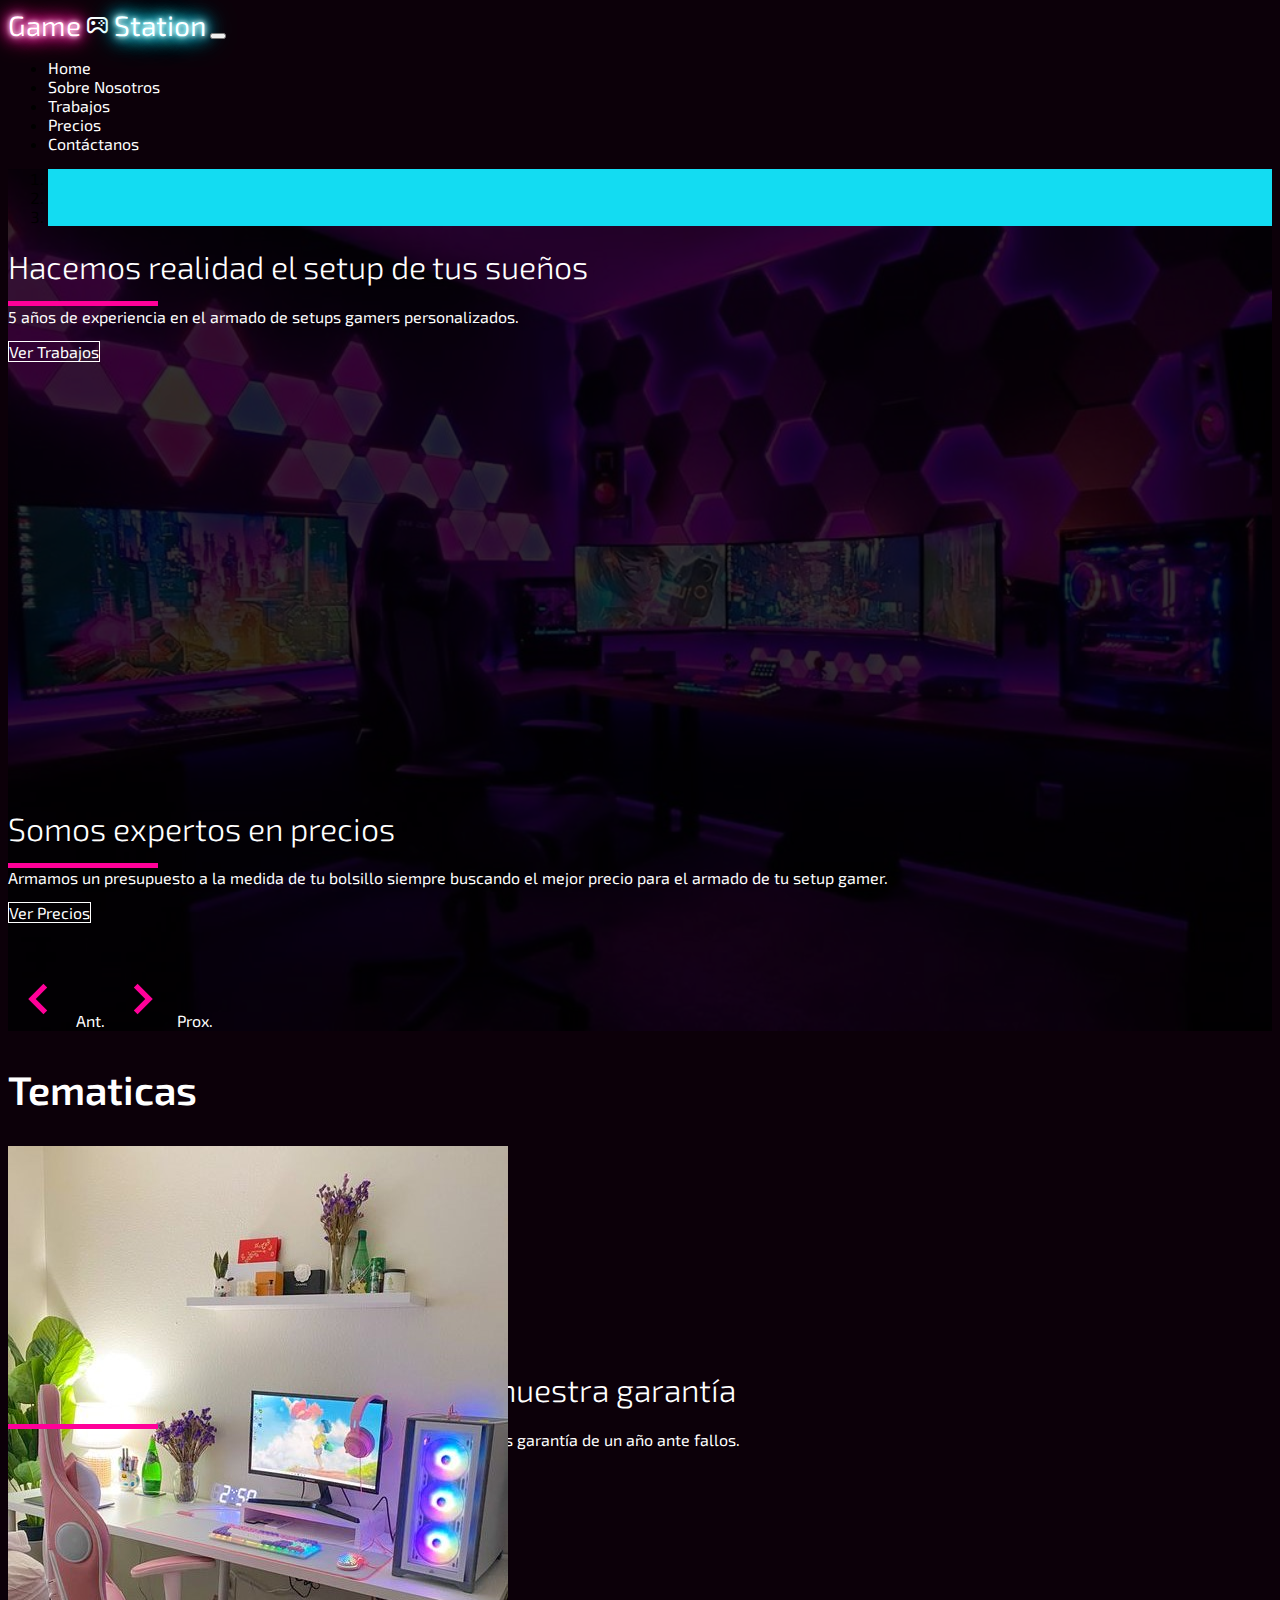
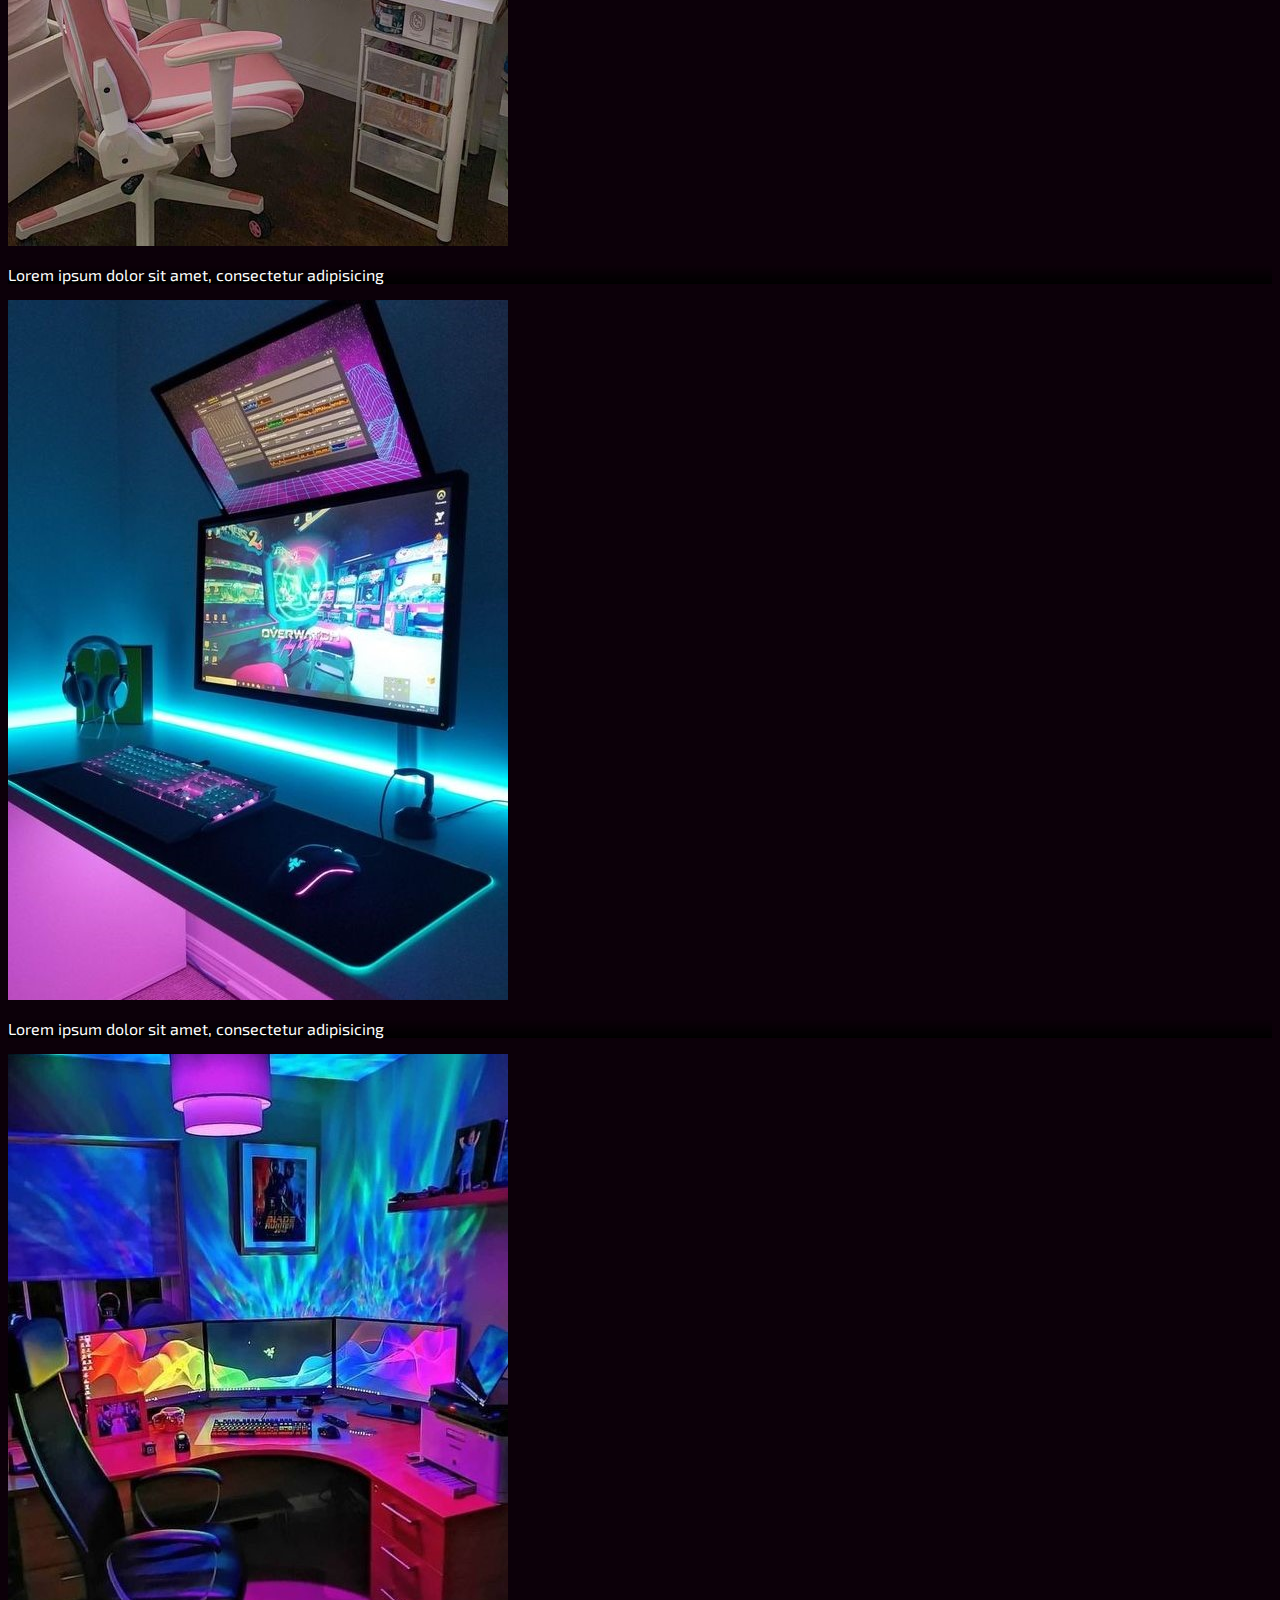
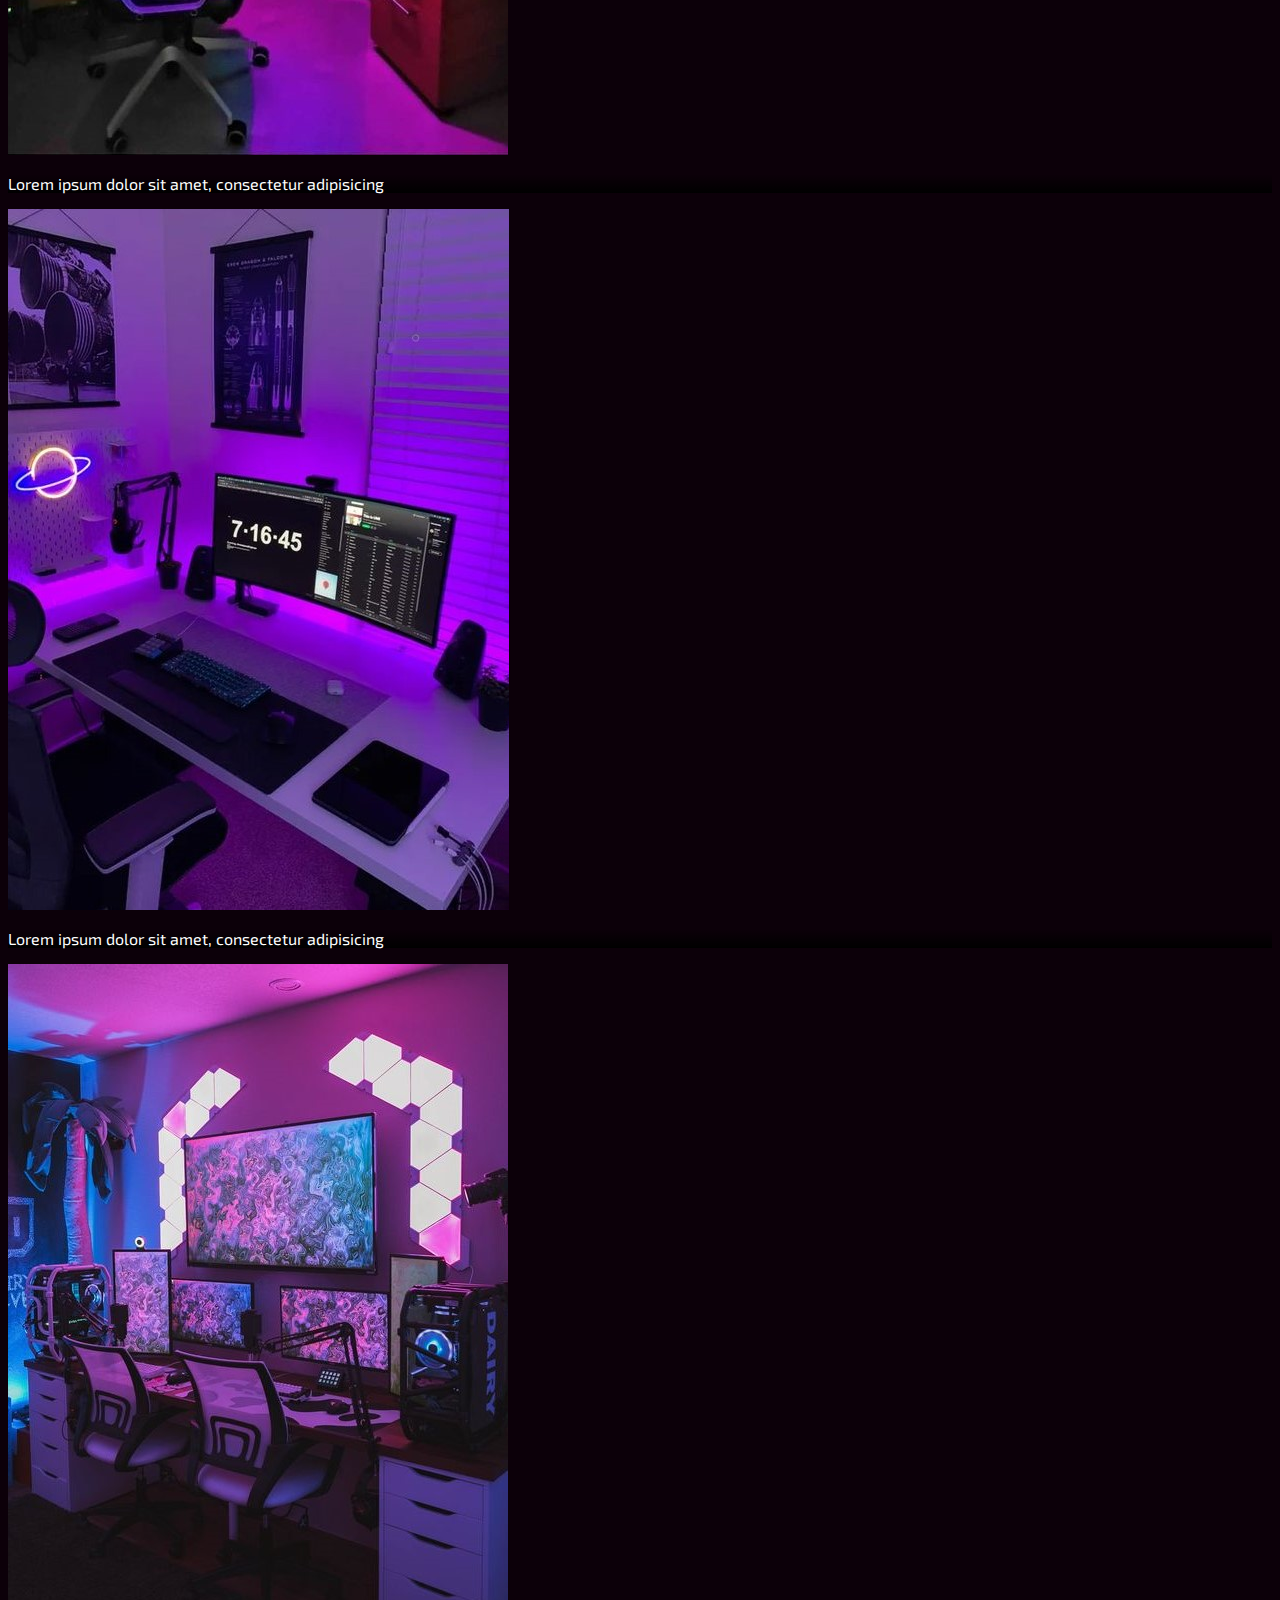
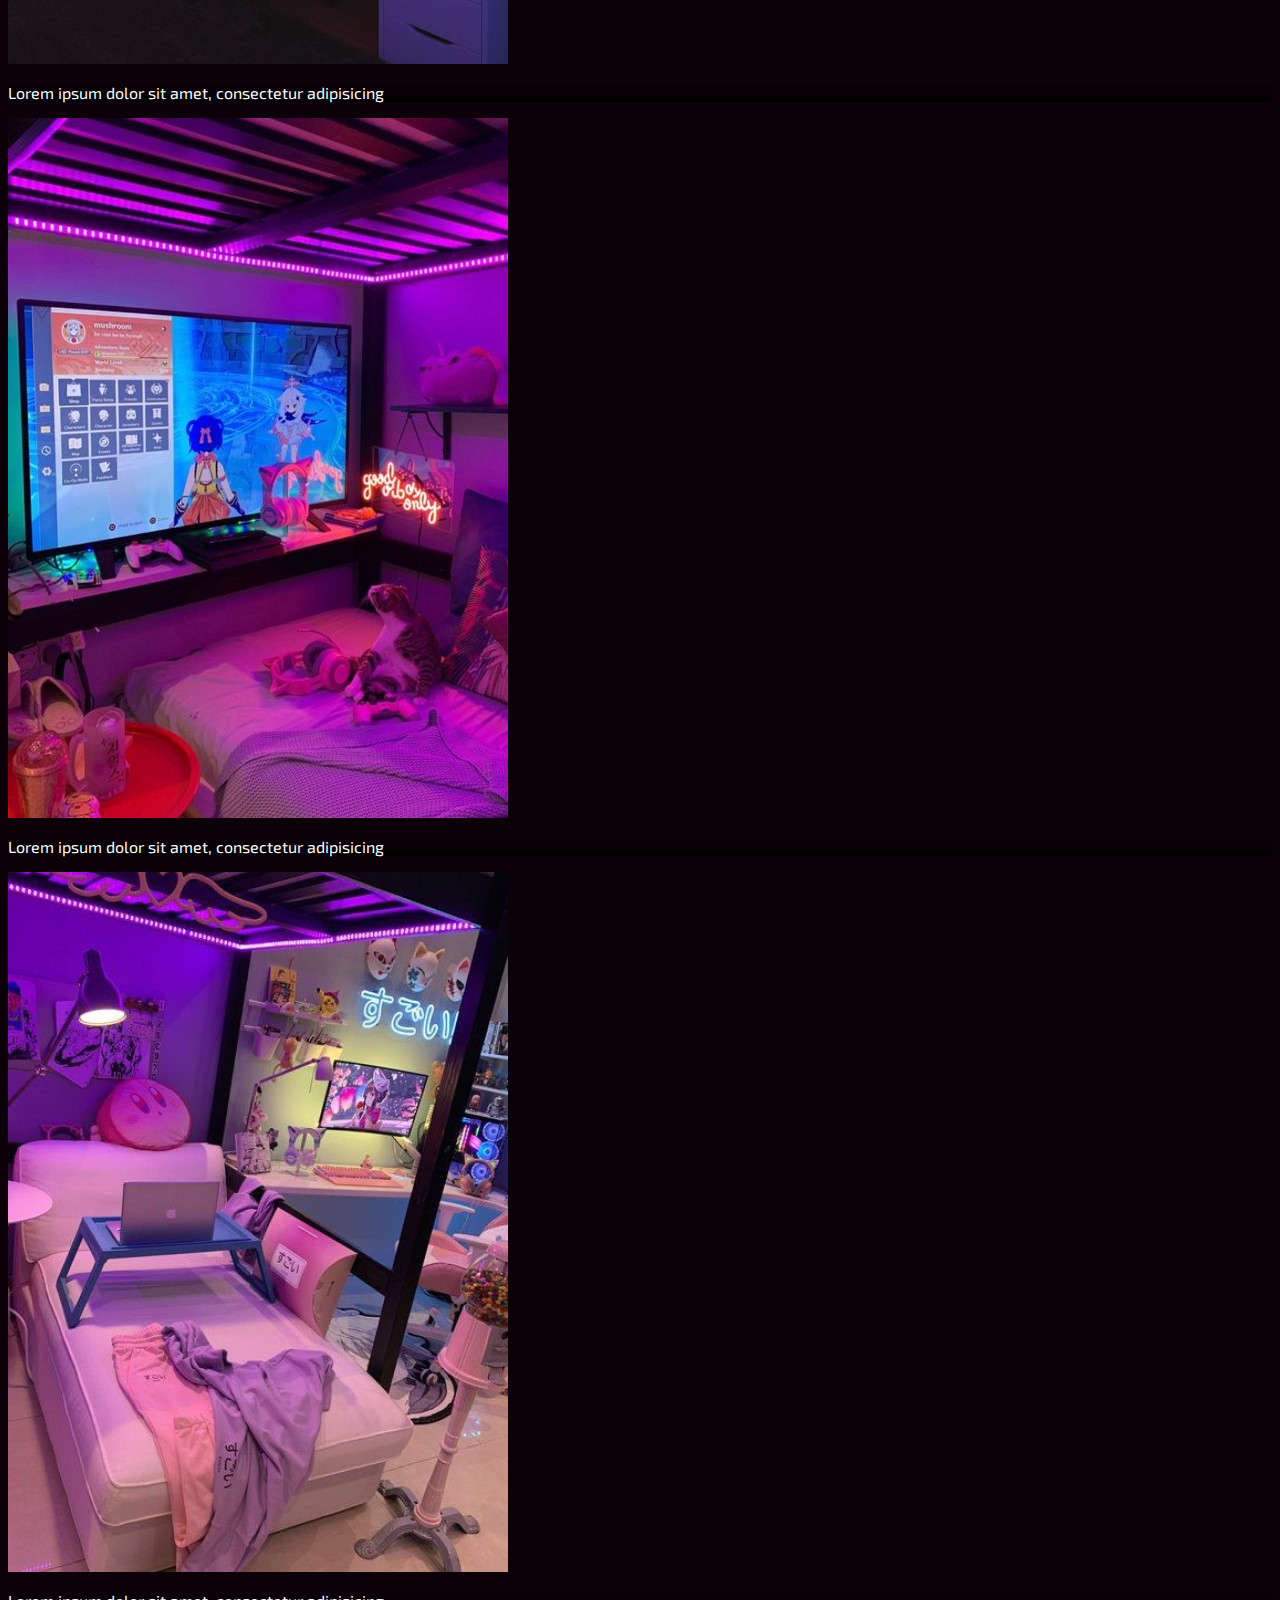
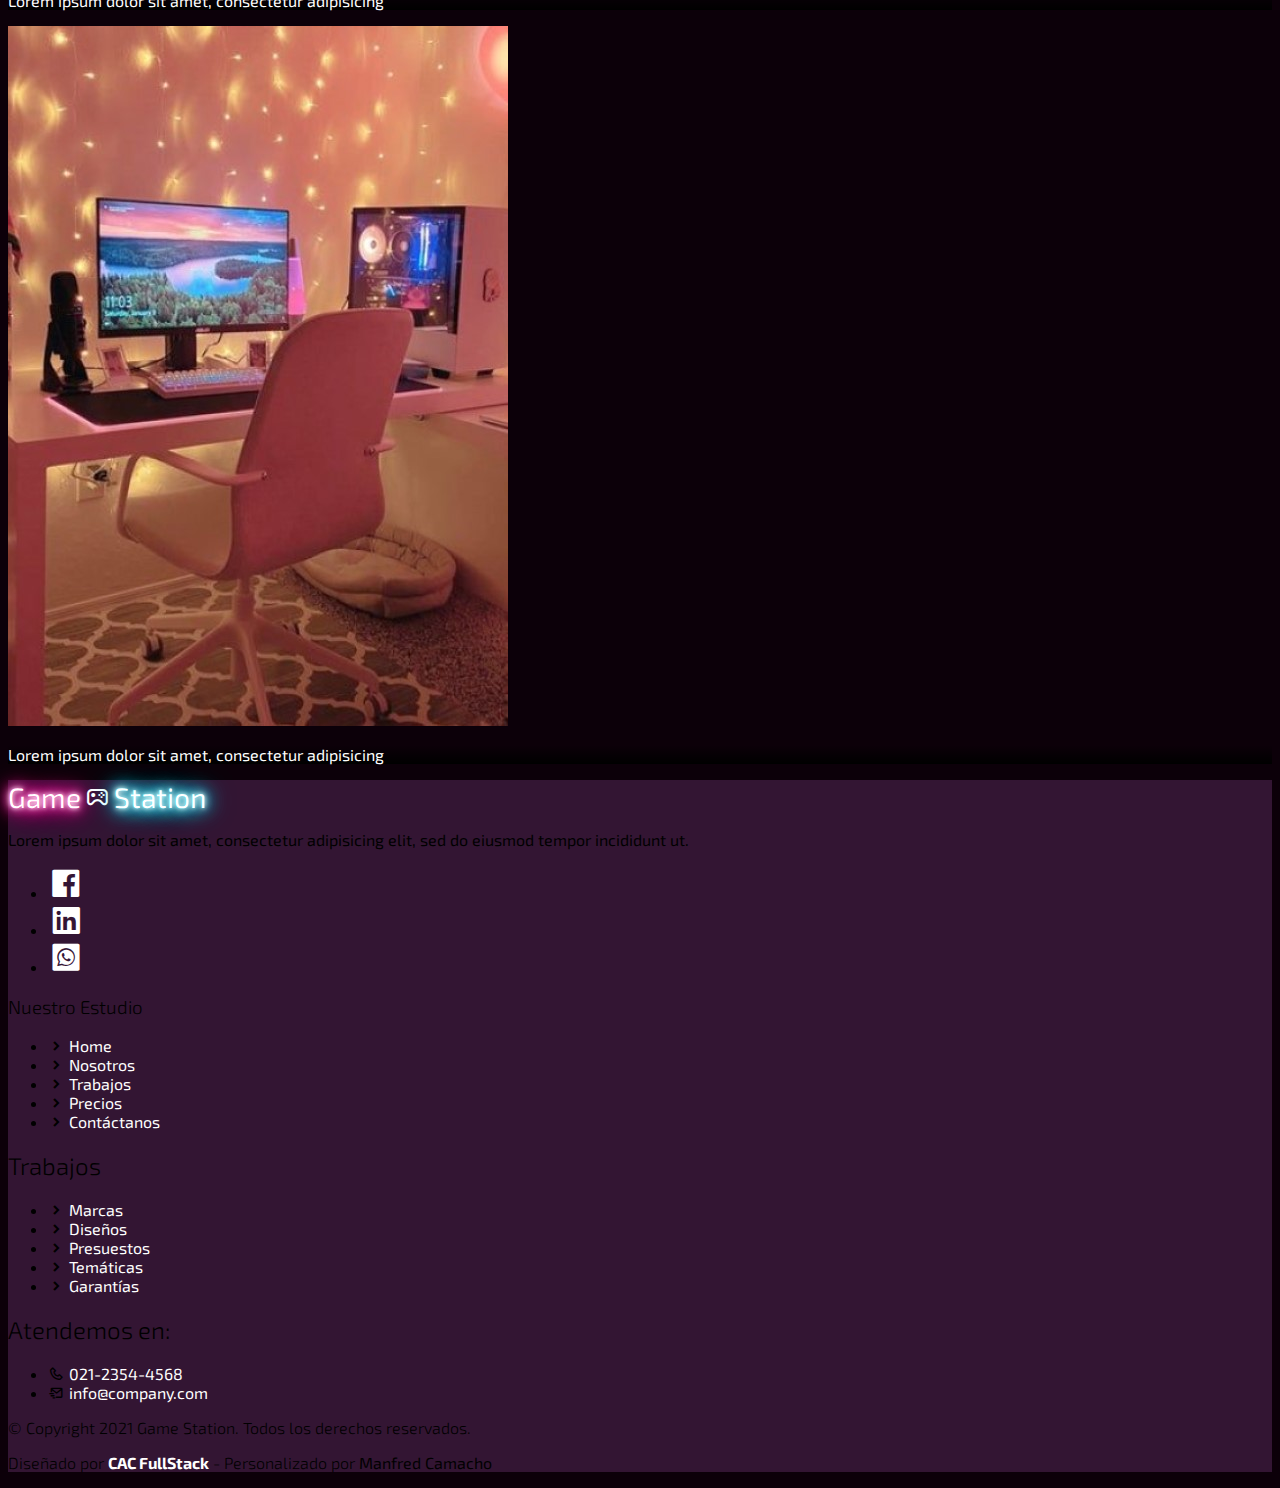
<file: index.html>
<!DOCTYPE html>     
<html lang="es">
<head>
  <title>Gamer Station</title>
    <meta charset="utf-8">
    <meta name="viewport" content="width=device-width, initial-scale=1">  
	<!----- icono para apple y safari --> 
    <link rel="apple-touch-icon" href="assets/img/apple-icon.png">
    <link rel="shortcut icon" type="image/x-icon" href="assets/img/favicon.ico">
    <!----- end -->
    <link href="https://cdn.jsdelivr.net/npm/bootstrap@5.0.0-beta1/dist/css/bootstrap.min.css" rel="stylesheet" integrity="sha384-giJF6kkoqNQ00vy+HMDP7azOuL0xtbfIcaT9wjKHr8RbDVddVHyTfAAsrekwKmP1" crossorigin="anonymous">
    <link href="assets/css/boxicon.min.css" rel="stylesheet">
    <link rel="preconnect" href="https://fonts.gstatic.com">
    <link href="https://fonts.googleapis.com/css2?family=Exo+2:wght@300;400;600&display=swap" rel="stylesheet">
    <link rel="stylesheet" href="assets/css/estilos.css">
</head>
<body>

    <nav id="main_nav" class="navbar navbar-expand-lg navbar-dark shadow">
        <div class="container d-flex justify-content-between align-items-center">
            <a class="navbar-brand d-flex align-items-center" href="index.html">
                <span class="tc-theme-white h3 neonText-red">Game</span>
                <i class='bx bx-joystick bx-sm tc-theme-white'></i>
                <span class="tc-theme-white neonText-blue h3">Station</span>
            </a>
			
  	        <button class="navbar-toggler border-0 " 
				type="button" data-bs-toggle="collapse" 
				data-bs-target="#navbar-toggler-success" 
				aria-controls="navbarSupportedContent" 
				aria-expanded="false" 
				aria-label="Toggle navigation">
				<span class="navbar-toggler-icon tc-theme-white">
				</span>
            </button>

            <div class="collapse navbar-collapse" id="navbar-toggler-success">
  		        <div class="flex-fill mx-xl-5 mb-2">
 	                <ul class="nav navbar-nav d-flex justify-content-between mx-xl-5 text-center">
                        <li class="nav-item">
                            <a class="nav-link px-3" href="index.html">Home</a>
                        </li>
                        <li class="nav-item">
                            <a class="nav-link px-3" href="about.html">Sobre Nosotros</a>
                        </li>
                        <li class="nav-item">
                            <a class="nav-link px-3" href="work.html">Trabajos</a>
                        </li>
                        <li class="nav-item">
                            <a class="nav-link px-3" href="pricing.html">Precios</a>
                        </li>
                        <li class="nav-item">
                            <a class="nav-link px-3" href="contact.html">Contáctanos</a>
                        </li>
                    </ul>
                </div>
            </div>
        </div>
    </nav>

    <div class="banner-wrapper">
        <div id="index_banner" class="banner-vertical-center-index container-fluid pt-5">
            <div id="carouselExampleIndicators" class="carousel slide" data-bs-ride="carousel">
                <ol class="carousel-indicators">
                    <li data-bs-target="#carouselExampleIndicators" data-bs-slide-to="0" class="active"></li>
                    <li data-bs-target="#carouselExampleIndicators" data-bs-slide-to="1"></li>
                    <li data-bs-target="#carouselExampleIndicators" data-bs-slide-to="2" ></li>
                </ol>				
                <div class="carousel-inner">
                    <div class="carousel-item active">
                        <div class="py-5 row d-flex align-items-center">
                            <div class="banner-content col-lg-8 col-8 offset-2 m-lg-auto text-left py-5 pb-5">
                                <h1 class="banner-heading h1 tc-theme-white display-3 mb-0 pb-5 mx-0 px-0 light-300 typo-space-line">
                                    Hacemos realidad el setup de tus sueños
                                </h1>
                                <p class="banner-body tc-theme-white py-3 mx-0 px-0">
                                    5 años de experiencia en el armado de setups gamers personalizados.
                                </p> 
                                <a class="banner-button btn btn-lg px-4 neon-link" href="work.html">Ver Trabajos</a>
                            </div>
                        </div>
                    </div>

                    <div class="carousel-item">
                        <div class="py-5 row d-flex align-items-center">
                            <div class="banner-content col-lg-8 col-8 offset-2 m-lg-auto text-left py-5 pb-5">
                                <h1 class="banner-heading h1 tc-theme-white display-3 mb-0 pb-5 mx-0 px-0 light-300 typo-space-line">
                                    Somos expertos en precios
                                </h1>
                                <p class="banner-body tc-theme-white py-3">
                                    Armamos un presupuesto a la medida de tu bolsillo siempre buscando el mejor precio para el armado de tu setup gamer.
                                </p>
                                <a class="banner-button btn  btn-lg px-4 neon-link" href="pricing.html" >Ver Precios</a>
                            </div>
                        </div>

                    </div>
			
                    <div class="carousel-item">
                        <div class="py-5 row d-flex align-items-center">
                            <div class="banner-content col-lg-8 col-8 offset-2 m-lg-auto text-left py-5 pb-5">
                                <h1 class="banner-heading h1 tc-theme-white display-3 mb-0 pb-5 mx-0 px-0 light-300 typo-space-line">
                                    Nuestros clientes satisfechos son nuestra garantía
                                </h1>
                                <p class="banner-body tc-theme-white py-3">
                                    Sabemos que no es fácil armar un setup gamer, por eso te ofrecemos garantía de un año ante fallos.
                                </p>
                                <a class="banner-button btn btn-lg px-4 neon-link" href="about.html">Sobre Nosotros</a>
                            </div>
                        </div>

                    </div>
                </div>
                <a class="carousel-control-prev text-decoration-none" href="#carouselExampleIndicators" role="button" data-bs-slide="prev">
                    <i class='bx bx-chevron-left'></i>
                    <span class="visually-hidden">Ant.</span>
                </a>
                <a class="carousel-control-next text-decoration-none" href="#carouselExampleIndicators" role="button" data-bs-slide="next">
                    <i class='bx bx-chevron-right'></i>
                    <span class="visually-hidden">Prox.</span>
                </a>
            </div>
        </div>
    </div>

    <section class="container overflow-hidden py-5 tc-theme-white">
        <h2 class="h2 text-center col-12 py-5 semi-bold-600">Tematicas</h2>
        <div class="row gx-5 gx-sm-3 gx-lg-5 gy-lg-5 gy-3 pb-3 projects">

            <div class="col-xl-3 col-md-4 col-sm-6 project ui branding">
                <a href="#" class="service-work card border-0 text-white shadow-sm overflow-hidden mx-5 m-sm-0">
                    <img class="card-img" src="./assets/img/setup-01.jpg" alt="Card image">
                    <div class="service-work-vertical card-img-overlay d-flex align-items-end">
                        <div class="service-work-content text-left text-light">
                            <p class="card-text">Lorem ipsum dolor sit amet, consectetur adipisicing</p>
                        </div>
                    </div>
                </a>
            </div>
            
            <div class="col-xl-3 col-md-4 col-sm-6 project ui graphic">
                <a href="#" class="service-work card border-0 text-white shadow-sm overflow-hidden mx-5 m-sm-0">
                    <img class="card-img" src="./assets/img/setup-02.jpg" alt="Card image">
                    <div class="service-work-vertical card-img-overlay d-flex align-items-end">
                        <div class="service-work-content text-left text-light">
                            <p class="card-text">Lorem ipsum dolor sit amet, consectetur adipisicing</p>
                        </div>
                    </div>
                </a>
            </div>
            
            <div class="col-xl-3 col-md-4 col-sm-6 project branding">
                <a href="#" class="service-work card border-0 text-white shadow-sm overflow-hidden mx-5 m-sm-0">
                    <img class="card-img" src="./assets/img/setup-03.jpg" alt="Card image">
                    <div class="service-work-vertical card-img-overlay d-flex align-items-end">
                        <div class="service-work-content text-left text-light">
                            <p class="card-text">Lorem ipsum dolor sit amet, consectetur adipisicing</p>
                        </div>
                    </div>
                </a>
            </div>
            
            <div class="col-xl-3 col-md-4 col-sm-6 project ui graphic">
                <a href="#" class="service-work card border-0 text-white shadow-sm overflow-hidden mx-5 m-sm-0">
                    <img class="card-img" src="./assets/img/setup-04.jpg" alt="Card image">
                    <div class="service-work-vertical card-img-overlay d-flex align-items-end">
                        <div class="service-work-content text-left text-light">
                            <p class="card-text">Lorem ipsum dolor sit amet, consectetur adipisicing</p>
                        </div>
                    </div>
                </a>
            </div>

            <div class="col-xl-3 col-md-4 col-sm-6 project ui graphic">
                <a href="#" class="service-work card border-0 text-white shadow-sm overflow-hidden mx-5 m-sm-0">
                    <img class="card-img" src="./assets/img/setup-05.jpg" alt="Card image">
                    <div class="service-work-vertical card-img-overlay d-flex align-items-end">
                        <div class="service-work-content text-left text-light">
                            <p class="card-text">Lorem ipsum dolor sit amet, consectetur adipisicing</p>
                        </div>
                    </div>
                </a>
            </div>

            <div class="col-xl-3 col-md-4 col-sm-6 project branding">
                <a href="#" class="service-work card border-0 text-white shadow-sm overflow-hidden mx-5 m-sm-0">
                    <img class="card-img" src="./assets/img/setup-06.jpg" alt="Card image">
                    <div class="service-work-vertical card-img-overlay d-flex align-items-end">
                        <div class="service-work-content text-left text-light">
                            <p class="card-text">Lorem ipsum dolor sit amet, consectetur adipisicing</p>
                        </div>
                    </div>
                </a>
            </div>

            <div class="col-xl-3 col-md-4 col-sm-6 project branding">
                <a href="#" class="service-work card border-0 text-white shadow-sm overflow-hidden mx-5 m-sm-0">
                    <img class="card-img" src="./assets/img/setup-07.jpg" alt="Card image">
                    <div class="service-work-vertical card-img-overlay d-flex align-items-end">
                        <div class="service-work-content text-left text-light">
                            <p class="card-text">Lorem ipsum dolor sit amet, consectetur adipisicing</p>
                        </div>
                    </div>
                </a>
            </div>

            <div class="col-xl-3 col-md-4 col-sm-6 project ui graphic branding">
                <a href="#" class="service-work card border-0 text-white shadow-sm overflow-hidden mx-5 m-sm-0">
                    <img class="card-img" src="./assets/img/setup-08.jpg" alt="Card image">
                    <div class="service-work-vertical card-img-overlay d-flex align-items-end">
                        <div class="service-work-content text-left text-light">
                            <p class="card-text">Lorem ipsum dolor sit amet, consectetur adipisicing</p>
                        </div>
                    </div>
                </a>
            </div>

        </div>
    </section>

    <footer class="bg-theme-secondary pt-4">
        <div class="container">
            <div class="row py-4">

                <div class="col-lg-3 col-12 align-left">
                    <a class="navbar-brand d-flex align-items-center" href="index.html">
                        <span class="tc-theme-white h3 neonText-red">Game</span>
                        <i class='bx bx-joystick bx-sm tc-theme-white'></i>
                        <span class="tc-theme-white neonText-blue h3">Station</span>
                    </a>
                    <p class="text-light my-lg-4 my-2">
                        Lorem ipsum dolor sit amet, consectetur adipisicing elit,
                        sed do eiusmod tempor incididunt ut.
                    </p>
                    <ul class="list-inline footer-icons light-300">
                        <li class="list-inline-item m-0">
                            <a class="text-light" target="_blank" href="http://facebook.com/">
                                <i class='bx bxl-facebook-square bx-md'></i>
                            </a>
                        </li>
                        <li class="list-inline-item m-0">
                            <a class="text-light" target="_blank" href="https://www.linkedin.com/">
                                <i class='bx bxl-linkedin-square bx-md'></i>
                            </a>
                        </li>
                        <li class="list-inline-item m-0">
                            <a class="text-light" target="_blank" href="https://www.whatsapp.com/">
                                <i class='bx bxl-whatsapp-square bx-md'></i>
                            </a>
                        </li>
                    </ul>
                </div>

                <div class="col-lg-3 col-md-4 my-sm-0 mt-4">
                    <h3 class="h4 pb-lg-3 text-light light-300">Nuestro Estudio</h2>
                        <ul class="list-unstyled text-light light-300">
                            <li class="pb-2">
                                <i class='bx-fw bx bxs-chevron-right bx-xs'></i><a class="text-decoration-none text-light" 
								href="index.html">Home</a>
                            </li>
                            <li class="pb-2">
                                <i class='bx-fw bx bxs-chevron-right bx-xs'></i><a class="text-decoration-none text-light py-1" 
								href="about.html">Nosotros</a>
                            </li>
                            <li class="pb-2">
                                <i class='bx-fw bx bxs-chevron-right bx-xs'></i><a class="text-decoration-none text-light py-1" 
								href="work.html">Trabajos</a>
                            </li>
                            <li class="pb-2">
                                <i class='bx-fw bx bxs-chevron-right bx-xs'></i></i><a class="text-decoration-none text-light py-1" 
								href="pricing.html">Precios</a>
                            </li>
                            <li class="pb-2">
                                <i class='bx-fw bx bxs-chevron-right bx-xs'></i><a class="text-decoration-none text-light py-1" 
								href="contact.html">Contáctanos</a>
                            </li>
                        </ul>
                </div>

                <div class="col-lg-3 col-md-4 my-sm-0 mt-4">
                    <h2 class="h4 pb-lg-3 text-light light-300">Trabajos</h2>
                    <ul class="list-unstyled text-light light-300">
                        <li class="pb-2">
                            <i class='bx-fw bx bxs-chevron-right bx-xs'></i><a class="text-decoration-none text-light py-1" 
							href="#">Marcas</a>
                        </li>
                        <li class="pb-2">
                            <i class='bx-fw bx bxs-chevron-right bx-xs'></i><a class="text-decoration-none text-light py-1" 
							href="#">Diseños</a>
                        </li>
                        <li class="pb-2">
                            <i class='bx-fw bx bxs-chevron-right bx-xs'></i><a class="text-decoration-none text-light py-1" 
							href="#">Presuestos</a>
                        </li>
                        <li class="pb-2">
                            <i class='bx-fw bx bxs-chevron-right bx-xs'></i><a class="text-decoration-none text-light py-1" 
							href="#">Temáticas</a>
                        </li>
                        <li class="pb-2">
                            <i class='bx-fw bx bxs-chevron-right bx-xs'></i><a class="text-decoration-none text-light py-1" 
							href="#">Garantías</a>
                        </li>
                    </ul>
                </div>

                <div class="col-lg-3 col-md-4 my-sm-0 mt-4">
                    <h2 class="h4 pb-lg-3 text-light light-300">Atendemos en:</h2>
                    <ul class="list-unstyled text-light light-300">
                        <li class="pb-2">
                            <i class='bx-fw bx bx-phone bx-xs'></i><a class="text-decoration-none text-light py-1" 
							href="tel:010-020-0340">021-2354-4568</a>
                        </li>
                        <li class="pb-2">
                            <i class='bx-fw bx bx-mail-send bx-xs'></i><a class="text-decoration-none text-light py-1"
							href="mailto:info@company.com">info@company.com</a>
                        </li>
                    </ul>
                </div>

            </div>
        </div>

        <div class="w-100 bg-theme-secondary py-3">
            <div class="container">
                <div class="row pt-2">
                    <div class="col-lg-6 col-sm-12">
                        <p class="text-lg-start text-center text-light light-300">
                            © Copyright 2021 Game Station. Todos los derechos reservados.
                        </p>
                    </div>
                    <div class="col-lg-6 col-sm-12">
                        <p class="text-lg-end text-center text-light light-300">
                            Diseñado por <a rel="sponsored" class="text-decoration-none text-light" 
							href="https://cursophp.com.ar/" target="_blank"><strong>CAC FullStack</strong></a>
                            - Personalizado por <strong>Manfred Camacho</strong>
                        </p>
                    </div>
                </div>
            </div>
        </div>

    </footer>
    <script src="assets/js/bootstrap.bundle.min.js"></script> 
</body>

</html>
</file>
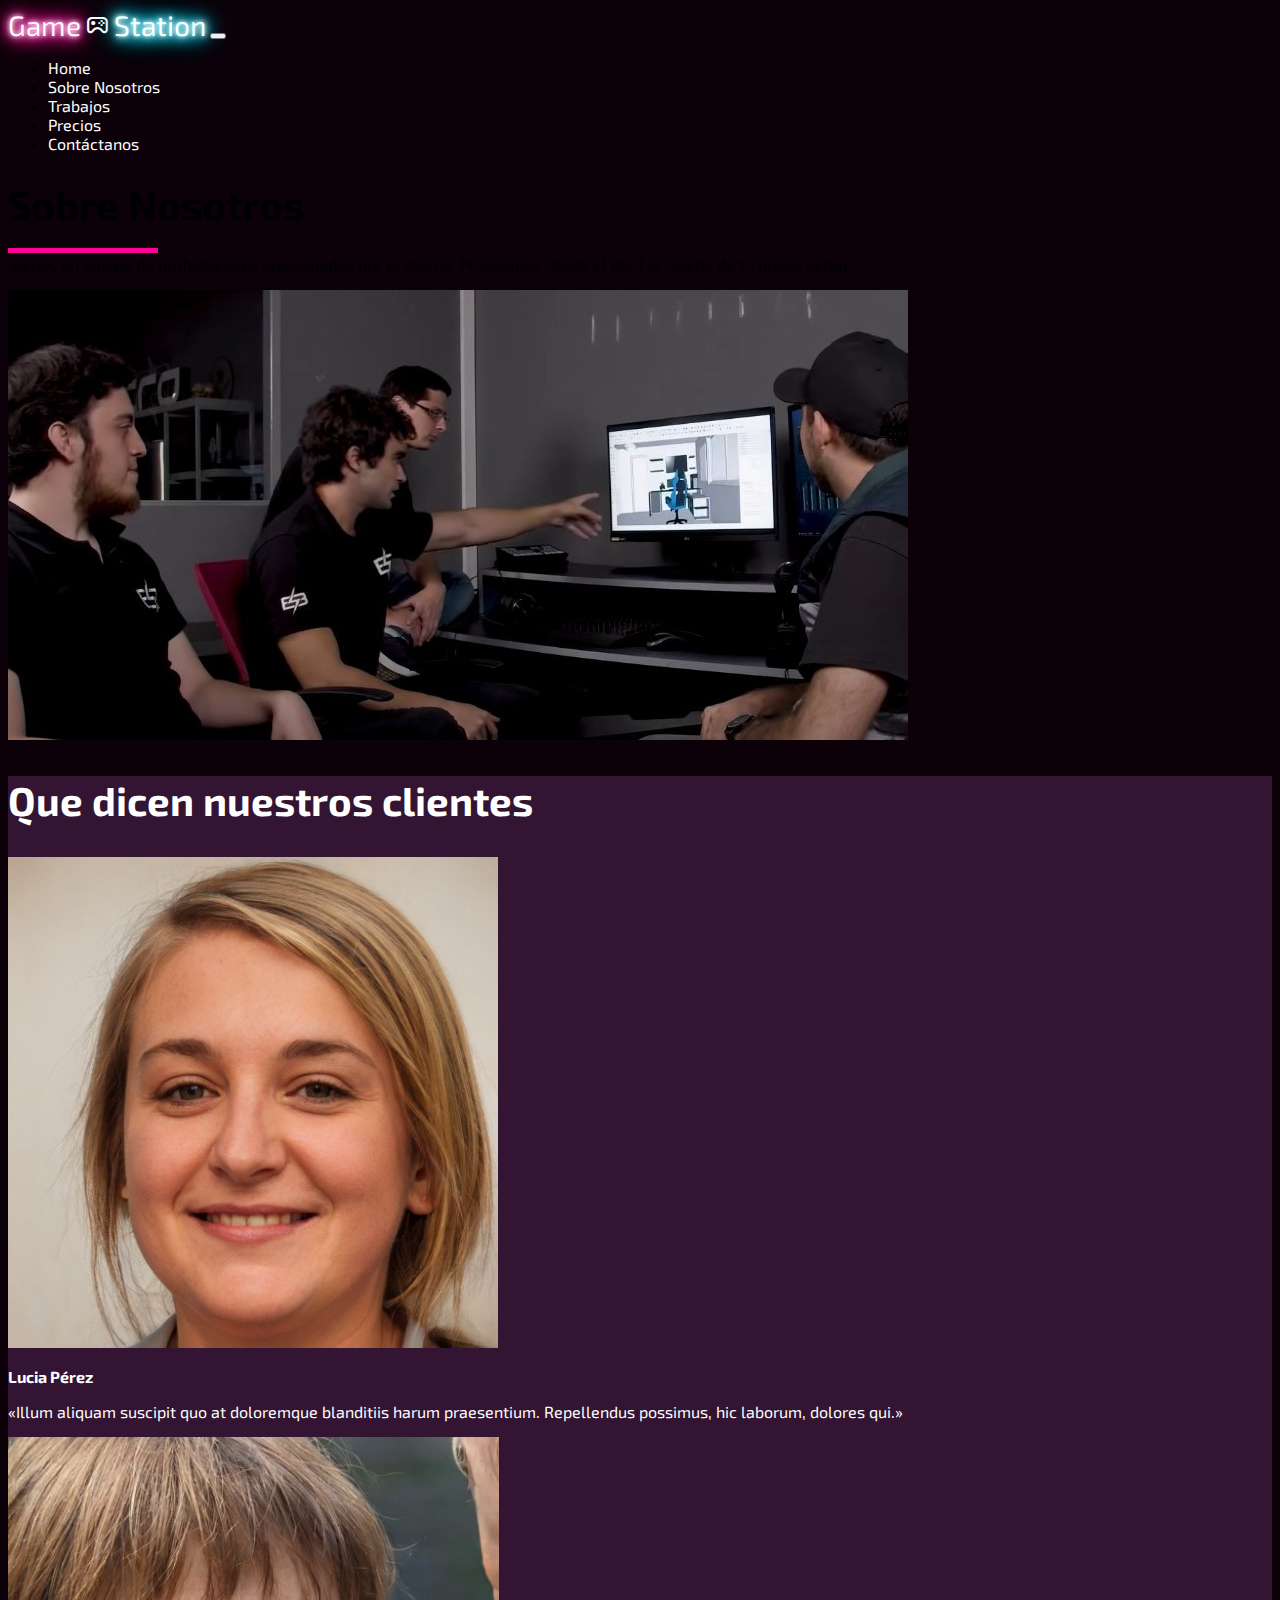
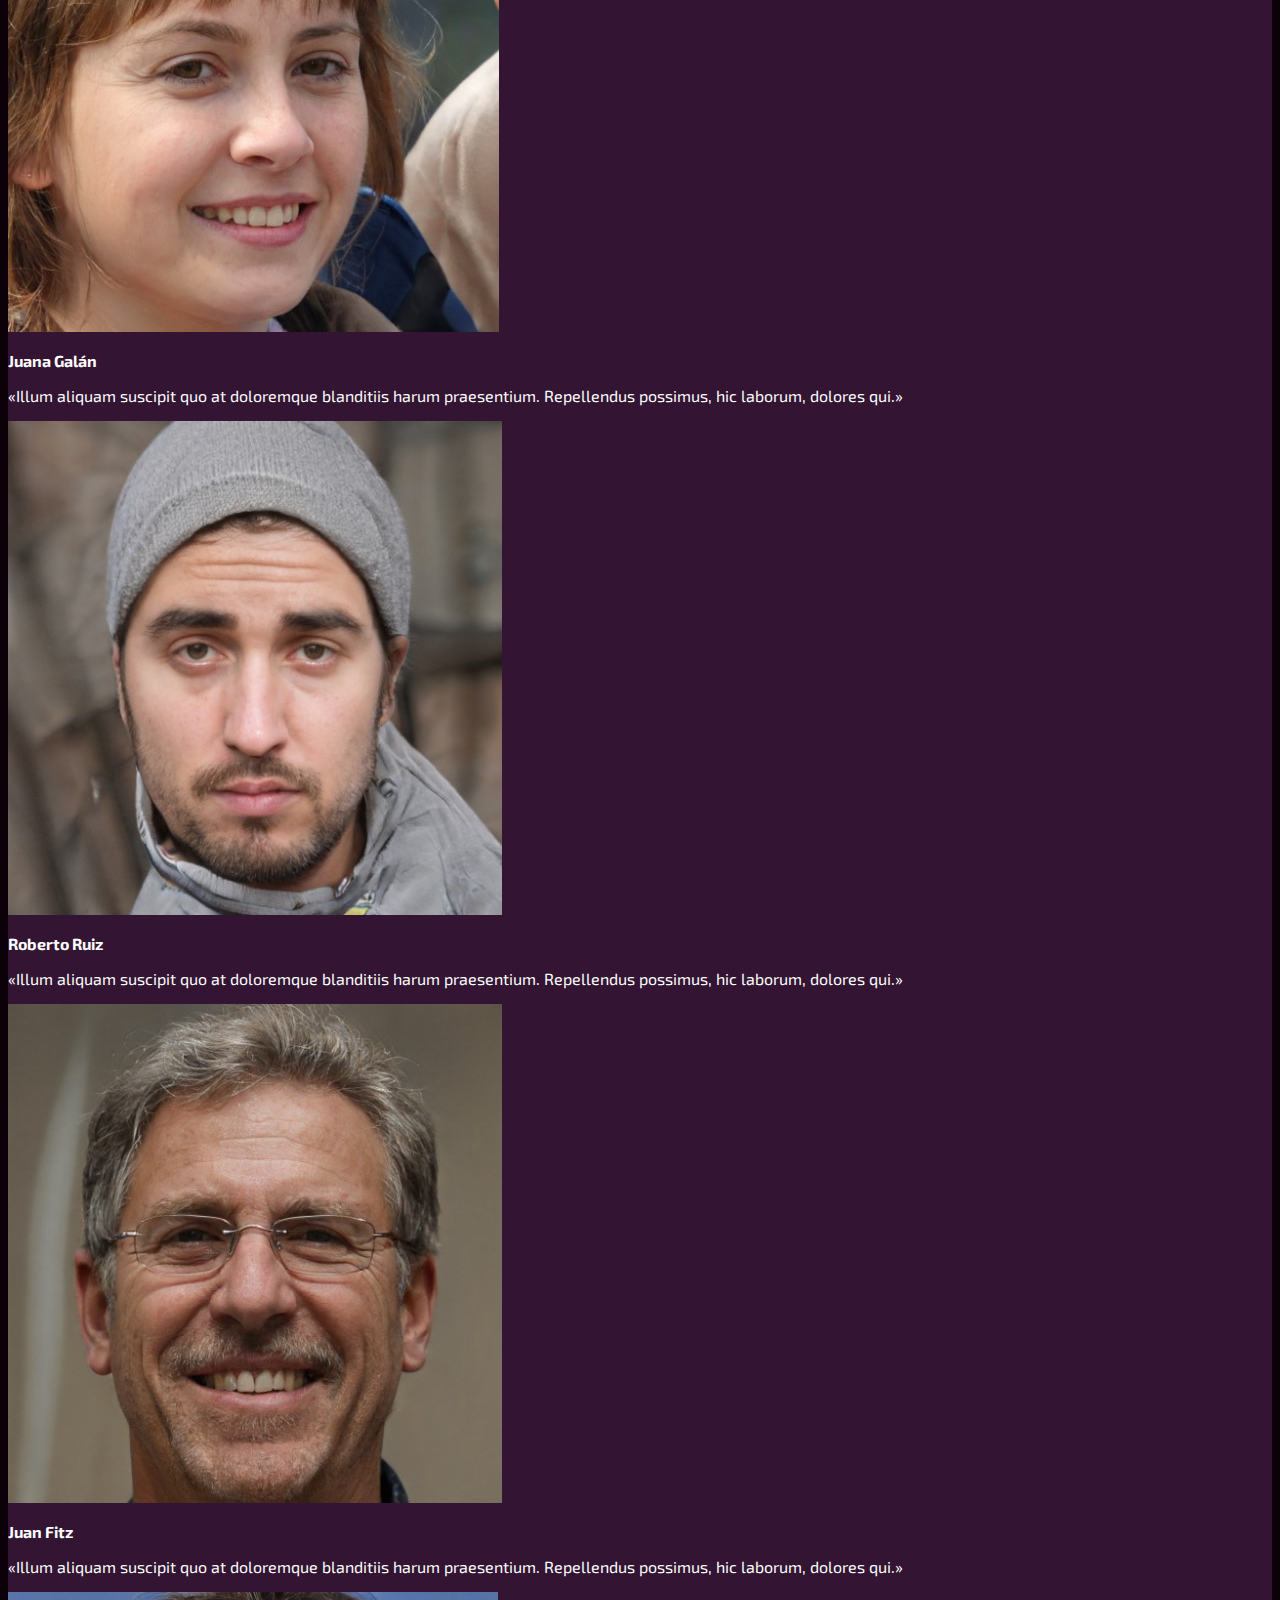
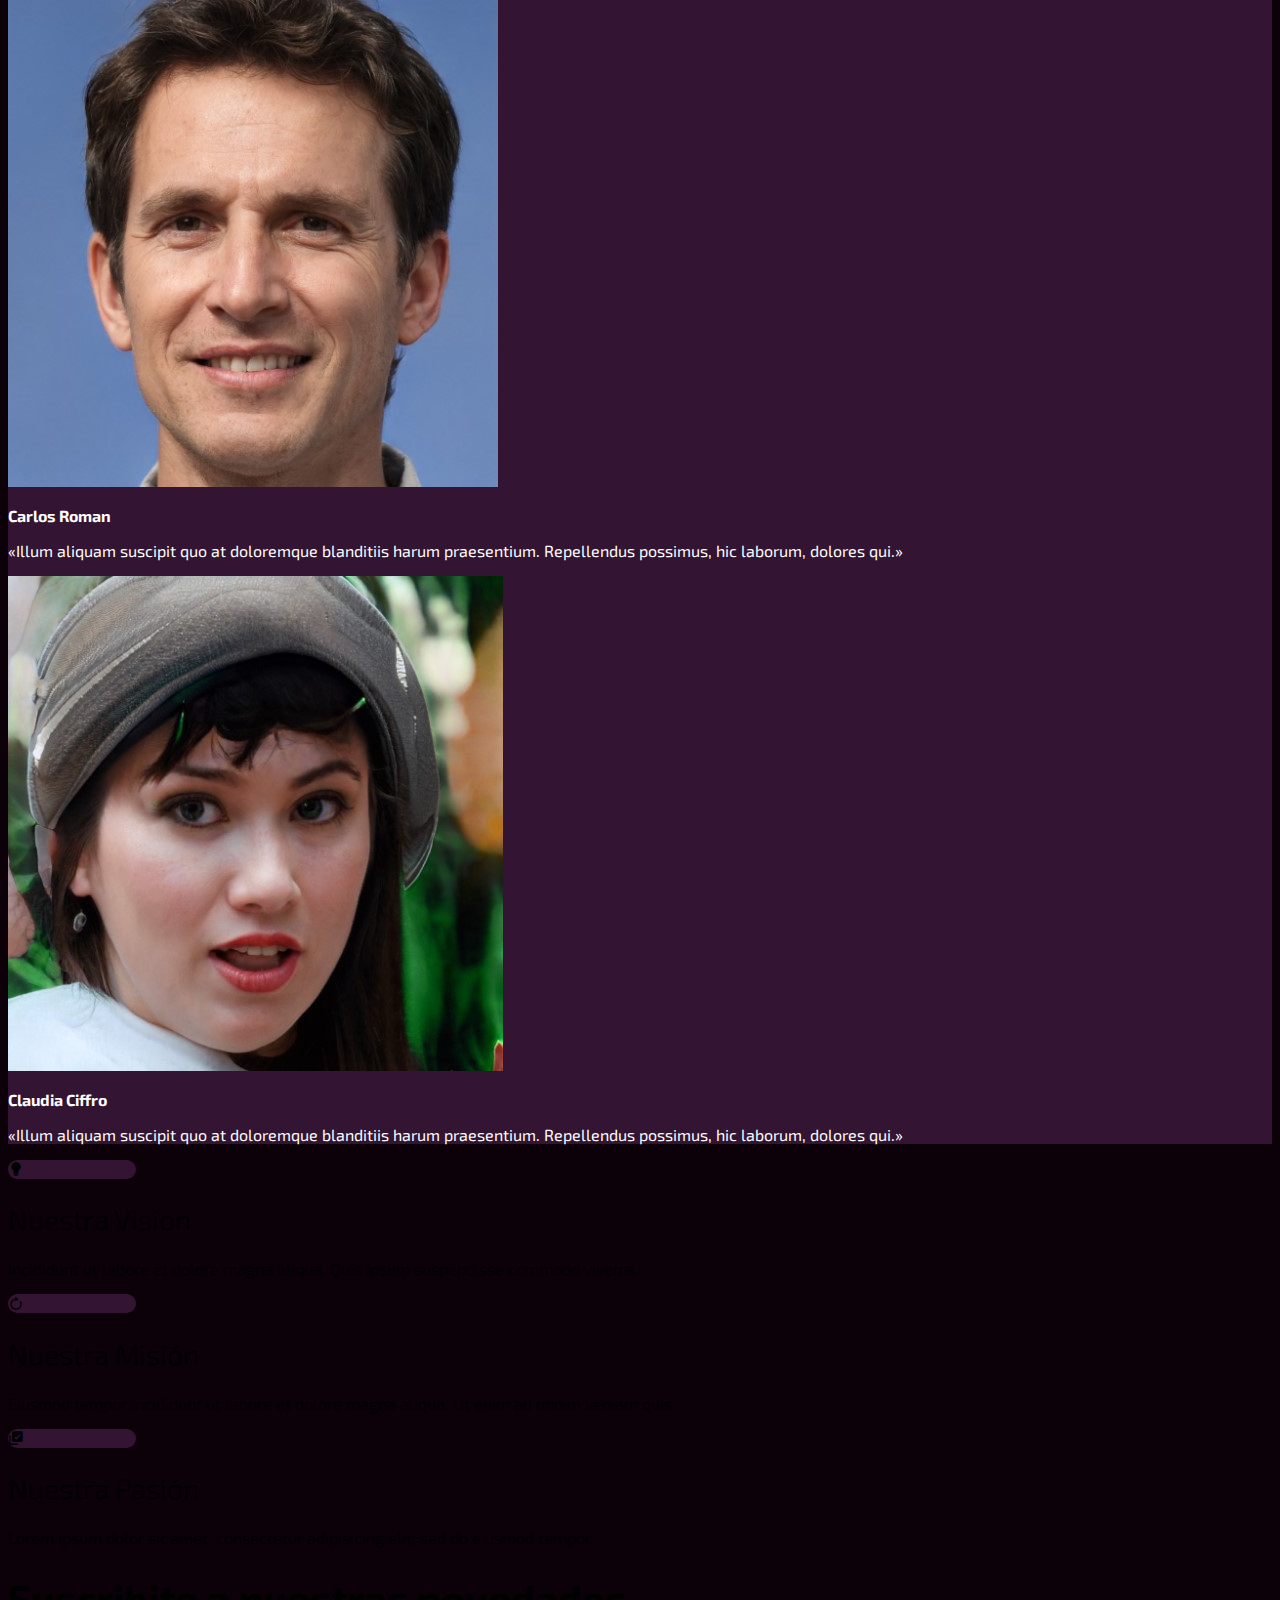
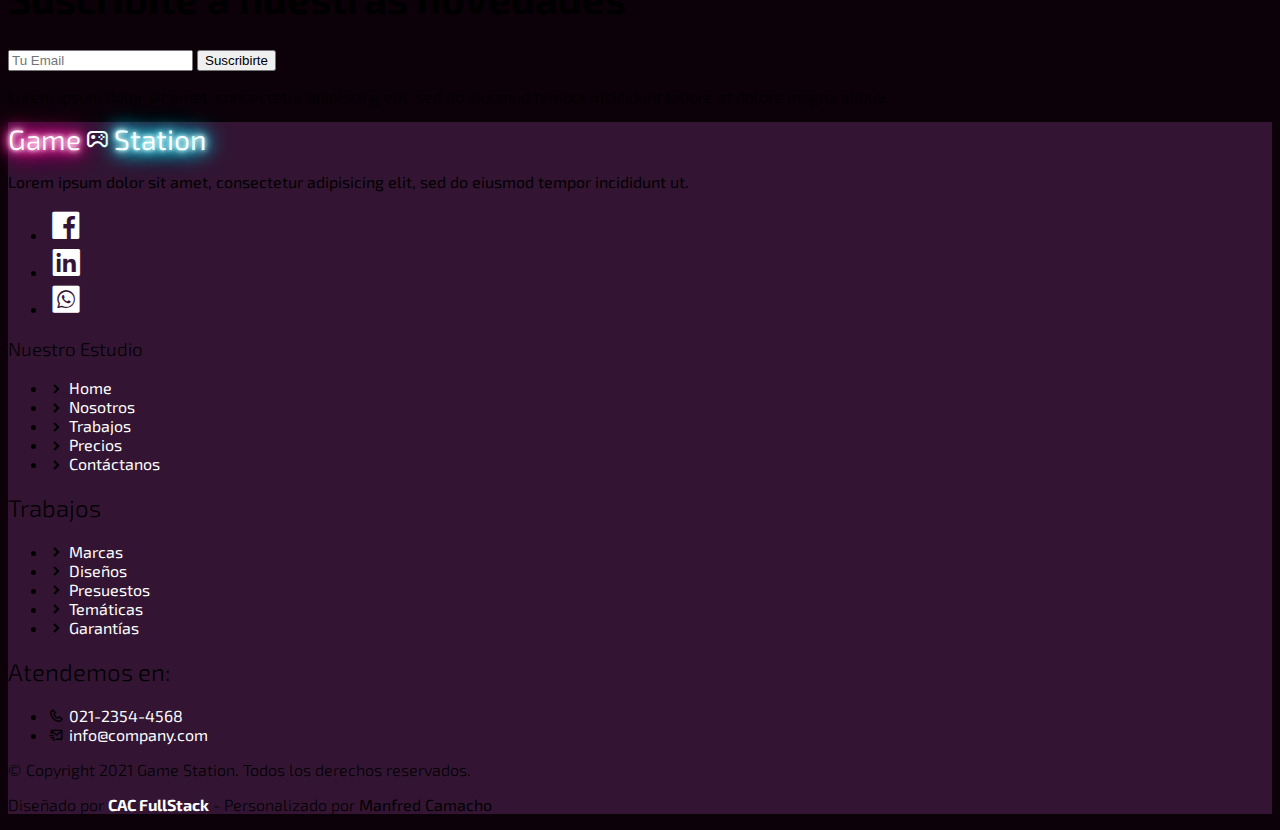
<file: about.html>
<!DOCTYPE html>
<html lang="es">

<head>
    <title>Sobre Nosotros</title>
    <meta charset="utf-8">
    <meta name="viewport" content="width=device-width, initial-scale=1">  
    <!----- icono para apple y safari --> 
    <link rel="apple-touch-icon" href="assets/img/apple-icon.png">
    <link rel="shortcut icon" type="image/x-icon" href="assets/img/favicon.ico">
    <!----- end -->
    <link href="https://cdn.jsdelivr.net/npm/bootstrap@5.0.0-beta1/dist/css/bootstrap.min.css" rel="stylesheet" integrity="sha384-giJF6kkoqNQ00vy+HMDP7azOuL0xtbfIcaT9wjKHr8RbDVddVHyTfAAsrekwKmP1" crossorigin="anonymous">
    <link href="assets/css/boxicon.min.css" rel="stylesheet">
    <link rel="preconnect" href="https://fonts.gstatic.com">
    <link href="https://fonts.googleapis.com/css2?family=Exo+2:wght@300;400;600&display=swap" rel="stylesheet">
    <link rel="stylesheet" href="assets/css/estilos.css">
</head>

<body>
    <nav id="main_nav" class="navbar navbar-expand-lg navbar-dark shadow">
        <div class="container d-flex justify-content-between align-items-center">
            <a class="navbar-brand d-flex align-items-center" href="index.html">
                <span class="tc-theme-white h3 neonText-red">Game</span>
                <i class='bx bx-joystick bx-sm tc-theme-white'></i>
                <span class="tc-theme-white neonText-blue h3">Station</span>
            </a>
			
  	        <button class="navbar-toggler border-0 bc-theme-white" 
				type="button" data-bs-toggle="collapse" 
				data-bs-target="#navbar-toggler-success" 
				aria-controls="navbarSupportedContent" 
				aria-expanded="false" 
				aria-label="Toggle navigation">
				<span class="navbar-toggler-icon">
				</span>
            </button>

            <div class="collapse navbar-collapse" id="navbar-toggler-success">
  		        <div class="flex-fill mx-xl-5 mb-2">
 	                <ul class="nav navbar-nav d-flex justify-content-between mx-xl-5 text-center">
                        <li class="nav-item">
                            <a class="nav-link px-3" href="index.html">Home</a>
                        </li>
                        <li class="nav-item">
                            <a class="nav-link px-3" href="about.html">Sobre Nosotros</a>
                        </li>
                        <li class="nav-item">
                            <a class="nav-link px-3" href="work.html">Trabajos</a>
                        </li>
                        <li class="nav-item">
                            <a class="nav-link px-3" href="pricing.html">Precios</a>
                        </li>
                        <li class="nav-item">
                            <a class="nav-link px-3" href="contact.html">Contáctanos</a>
                        </li>
                    </ul>
                </div>
            </div>
        </div>
    </nav>

    <!-- Start Banner Hero -->
    <section class="bg-light w-100">
        <div class="container">
            <div class="row d-flex align-items-center py-5">
                <div class="col-lg-4 text-start">
                    <h1 class="h2 py-5 typo-space-line">Sobre Nosotros</h1>
                    <p class="light-300">
                        Somos un equipo de profesionales apasionados por el diseño. Planeamos desde el dia 1 el diseño de tu nuevo setup.
                    </p>
                </div>
                <div class="col-lg-8 overflow-hidden">
                    <img src="./assets/img/our-team.jpg">
                </div>
            </div>
        </div>
    </section>

    <section class="bg-theme-secondary tc-theme-white py-3">
        <div class="container py-5">
            <h2 class="h2 text-white text-center py-5">Que dicen nuestros clientes </h2>
            <div class="row text-center">
                <div class="col-lg-12 row">
                    <div class="team-member col-md-2">
                        <img class="team-member-img img-fluid rounded-circle p-4" src="./assets/img/customer-01.jpg" alt="Card image">
                        <p><strong>Lucia Pérez</strong></p>
                        <p class="text-start fst-italic">«Illum aliquam suscipit quo at doloremque blanditiis harum praesentium. Repellendus possimus, hic laborum, dolores qui.»</p>
                    </div>
                    <div class="team-member col-md-2">
                        <img class="team-member-img img-fluid rounded-circle p-4" src="./assets/img/customer-02.jpg" alt="Card image">
                        <p><strong>Juana Galán</strong></p>
                        <p class="text-start fst-italic">«Illum aliquam suscipit quo at doloremque blanditiis harum praesentium. Repellendus possimus, hic laborum, dolores qui.»</p>
                    </div>
                    <div class="team-member col-md-2">
                        <img class="team-member-img img-fluid rounded-circle p-4" src="./assets/img/customer-03.jpg" alt="Card image">
                        <p><strong>Roberto Ruiz</strong></p>
                        <p class="text-start fst-italic">«Illum aliquam suscipit quo at doloremque blanditiis harum praesentium. Repellendus possimus, hic laborum, dolores qui.»</p>
                    </div>
                    <div class="team-member col-md-2">
                        <img class="team-member-img img-fluid rounded-circle p-4" src="./assets/img/customer-04.jpg" alt="Card image">
                        <p><strong>Juan Fitz</strong></p>
                        <p class="text-start fst-italic">«Illum aliquam suscipit quo at doloremque blanditiis harum praesentium. Repellendus possimus, hic laborum, dolores qui.»</p>
                    </div>
                    <div class="team-member col-md-2">
                        <img class="team-member-img img-fluid rounded-circle p-4" src="./assets/img/customer-05.jpg" alt="Card image">
                        <p><strong>Carlos Roman</strong></p>
                        <p class="text-start fst-italic">«Illum aliquam suscipit quo at doloremque blanditiis harum praesentium. Repellendus possimus, hic laborum, dolores qui.»</p>
                    </div>
                    <div class="team-member col-md-2">
                        <img class="team-member-img img-fluid rounded-circle p-4" src="./assets/img/customer-06.jpg" alt="Card image">
                        <p><strong>Claudia Ciffro</strong></p>
                        <p class="text-start fst-italic">«Illum aliquam suscipit quo at doloremque blanditiis harum praesentium. Repellendus possimus, hic laborum, dolores qui.»</p>
                    </div>
                </div>
            </div>
        </div>
    </section>

    <!-- Start Aim -->
    <section class="banner-bg bg-white py-5">
        <div class="container my-4">
            <div class="row text-center">

                <div class="objective col-lg-4">
                    <div class="objective-icon card m-auto py-4 mb-2 mb-sm-4 bg-theme-secondary shadow-lg">
                        <i class="display-4 bx bxs-bulb text-light"></i>
                    </div>
                    <h2 class="objective-heading h3 mb-2 mb-sm-4 light-300">Nuestra Vision</h2>
                    <p class="light-300">
                        Incididunt ut labore et dolore magna aliqua. Quis ipsum suspendisse commodo viverra.
                    </p>
                </div>

                <div class="objective col-lg-4 mt-sm-0 mt-4">
                    <div class="objective-icon card m-auto py-4 mb-2 mb-sm-4 bg-theme-secondary shadow-lg">
                        <i class='display-4 bx bx-revision text-light'></i>
                    </div>
                    <h2 class="objective-heading h3 mb-2 mb-sm-4 light-300">Nuestra Misión</h2>
                    <p class="light-300">
                        Eiusmod tempor incididunt ut labore et dolore magna aliqua.
                        Ut enim ad minim veniam quis.
                    </p>
                </div>

                <div class="objective col-lg-4 mt-sm-0 mt-4">
                    <div class="objective-icon card m-auto py-4 mb-2 mb-sm-4 bg-theme-secondary shadow-lg">
                        <i class="display-4 bx bxs-select-multiple text-light"></i>
                    </div>
                    <h2 class="objective-heading h3 mb-2 mb-sm-4 light-300">Nuestra Pasión</h2>
                    <p class="light-300">
                        Lorem ipsum dolor sit amet, consectetur adipisicing elit,
                        sed do eiusmod tempor.
                    </p>
                </div>

            </div>
        </div>
    </section>
    <!-- End Aim -->

    <!-- Start Contact -->
    <section class="banner-bg bg-light py-5">
        <div class="container">
            <div class="row">
                <div class="col-lg-6 mx-auto my-4 p-3">
                    <form action="#" method="get"><h1 class="h2 text-center">Suscribite a nuestras novedades</h1>
                        <div class="input-group py-3">
                        
                            <input name="email" type="mail" class="form-control form-control-lg rounded-pill rounded-end" id="email" placeholder="Tu Email" aria-label="Tu Email" required>
                            <button class="btn btn-secondary text-white btn-lg rounded-pill rounded-start px-lg-4" type="submit">Suscribirte</button>
                        </div>
                        <p class="text-center light-300">Lorem ipsum dolor sit amet, consectetur adipiscing elit, sed do eiusmod tempor incididunt labore et dolore magna aliqua.</p>
                    </form>
                </div>
            </div>
        </div>
    </section>
    <!-- End Contact -->


    <footer class="bg-theme-secondary pt-4">
        <div class="container">
            <div class="row py-4">

                <div class="col-lg-3 col-12 align-left">
                    <a class="navbar-brand d-flex align-items-center" href="index.html">
                        <span class="tc-theme-white h3 neonText-red">Game</span>
                        <i class='bx bx-joystick bx-sm tc-theme-white'></i>
                        <span class="tc-theme-white neonText-blue h3">Station</span>
                    </a>
                    <p class="text-light my-lg-4 my-2">
                        Lorem ipsum dolor sit amet, consectetur adipisicing elit,
                        sed do eiusmod tempor incididunt ut.
                    </p>
                    <ul class="list-inline footer-icons light-300">
                        <li class="list-inline-item m-0">
                            <a class="text-light" target="_blank" href="http://facebook.com/">
                                <i class='bx bxl-facebook-square bx-md'></i>
                            </a>
                        </li>
                        <li class="list-inline-item m-0">
                            <a class="text-light" target="_blank" href="https://www.linkedin.com/">
                                <i class='bx bxl-linkedin-square bx-md'></i>
                            </a>
                        </li>
                        <li class="list-inline-item m-0">
                            <a class="text-light" target="_blank" href="https://www.whatsapp.com/">
                                <i class='bx bxl-whatsapp-square bx-md'></i>
                            </a>
                        </li>
                    </ul>
                </div>

                <div class="col-lg-3 col-md-4 my-sm-0 mt-4">
                    <h3 class="h4 pb-lg-3 text-light light-300">Nuestro Estudio</h2>
                        <ul class="list-unstyled text-light light-300">
                            <li class="pb-2">
                                <i class='bx-fw bx bxs-chevron-right bx-xs'></i><a class="text-decoration-none text-light" 
								href="index.html">Home</a>
                            </li>
                            <li class="pb-2">
                                <i class='bx-fw bx bxs-chevron-right bx-xs'></i><a class="text-decoration-none text-light py-1" 
								href="about.html">Nosotros</a>
                            </li>
                            <li class="pb-2">
                                <i class='bx-fw bx bxs-chevron-right bx-xs'></i><a class="text-decoration-none text-light py-1" 
								href="work.html">Trabajos</a>
                            </li>
                            <li class="pb-2">
                                <i class='bx-fw bx bxs-chevron-right bx-xs'></i></i><a class="text-decoration-none text-light py-1" 
								href="pricing.html">Precios</a>
                            </li>
                            <li class="pb-2">
                                <i class='bx-fw bx bxs-chevron-right bx-xs'></i><a class="text-decoration-none text-light py-1" 
								href="contact.html">Contáctanos</a>
                            </li>
                        </ul>
                </div>

                <div class="col-lg-3 col-md-4 my-sm-0 mt-4">
                    <h2 class="h4 pb-lg-3 text-light light-300">Trabajos</h2>
                    <ul class="list-unstyled text-light light-300">
                        <li class="pb-2">
                            <i class='bx-fw bx bxs-chevron-right bx-xs'></i><a class="text-decoration-none text-light py-1" 
							href="#">Marcas</a>
                        </li>
                        <li class="pb-2">
                            <i class='bx-fw bx bxs-chevron-right bx-xs'></i><a class="text-decoration-none text-light py-1" 
							href="#">Diseños</a>
                        </li>
                        <li class="pb-2">
                            <i class='bx-fw bx bxs-chevron-right bx-xs'></i><a class="text-decoration-none text-light py-1" 
							href="#">Presuestos</a>
                        </li>
                        <li class="pb-2">
                            <i class='bx-fw bx bxs-chevron-right bx-xs'></i><a class="text-decoration-none text-light py-1" 
							href="#">Temáticas</a>
                        </li>
                        <li class="pb-2">
                            <i class='bx-fw bx bxs-chevron-right bx-xs'></i><a class="text-decoration-none text-light py-1" 
							href="#">Garantías</a>
                        </li>
                    </ul>
                </div>

                <div class="col-lg-3 col-md-4 my-sm-0 mt-4">
                    <h2 class="h4 pb-lg-3 text-light light-300">Atendemos en:</h2>
                    <ul class="list-unstyled text-light light-300">
                        <li class="pb-2">
                            <i class='bx-fw bx bx-phone bx-xs'></i><a class="text-decoration-none text-light py-1" 
							href="tel:010-020-0340">021-2354-4568</a>
                        </li>
                        <li class="pb-2">
                            <i class='bx-fw bx bx-mail-send bx-xs'></i><a class="text-decoration-none text-light py-1"
							href="mailto:info@company.com">info@company.com</a>
                        </li>
                    </ul>
                </div>

            </div>
        </div>

        <div class="w-100 bg-theme-secondary py-3">
            <div class="container">
                <div class="row pt-2">
                    <div class="col-lg-6 col-sm-12">
                        <p class="text-lg-start text-center text-light light-300">
                            © Copyright 2021 Game Station. Todos los derechos reservados.
                        </p>
                    </div>
                    <div class="col-lg-6 col-sm-12">
                        <p class="text-lg-end text-center text-light light-300">
                            Diseñado por <a rel="sponsored" class="text-decoration-none text-light" 
							href="https://cursophp.com.ar/" target="_blank"><strong>CAC FullStack</strong></a>
                            - Personalizado por <strong>Manfred Camacho</strong>
                        </p>
                    </div>
                </div>
            </div>
        </div>

    </footer>
    <script src="assets/js/bootstrap.bundle.min.js"></script> 


</body>

</html>
</file>
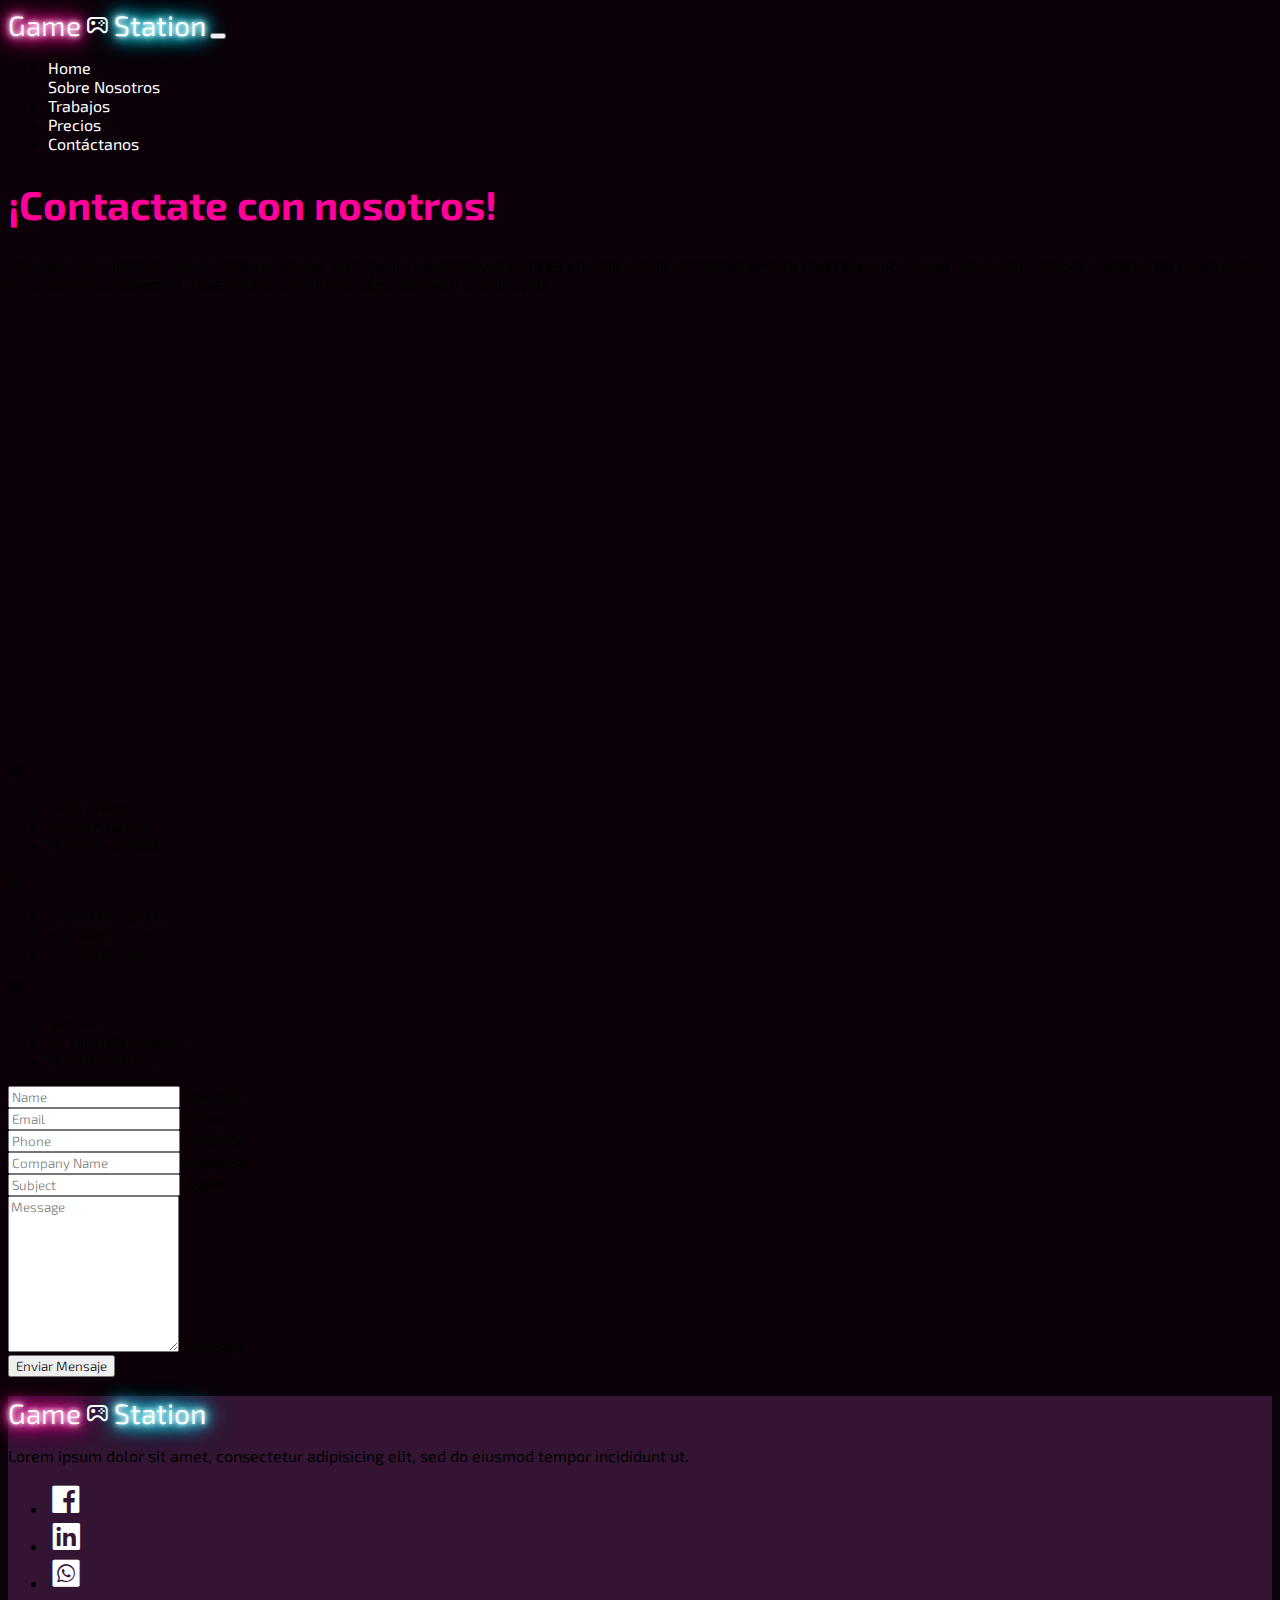
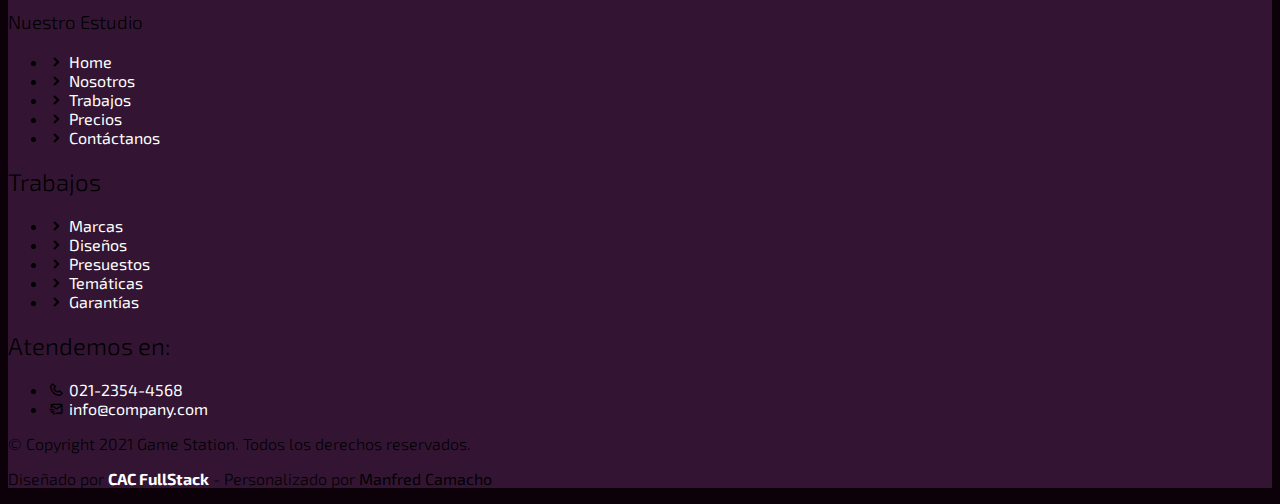
<file: contact.html>
<!DOCTYPE html>
<html lang="es">

<head>
    <title>Contacto</title>
    <meta charset="utf-8">
    <meta name="viewport" content="width=device-width, initial-scale=1">  
    <!----- icono para apple y safari --> 
    <link rel="apple-touch-icon" href="assets/img/apple-icon.png">
    <link rel="shortcut icon" type="image/x-icon" href="assets/img/favicon.ico">
    <!----- end -->
    <link href="https://cdn.jsdelivr.net/npm/bootstrap@5.0.0-beta1/dist/css/bootstrap.min.css" rel="stylesheet" integrity="sha384-giJF6kkoqNQ00vy+HMDP7azOuL0xtbfIcaT9wjKHr8RbDVddVHyTfAAsrekwKmP1" crossorigin="anonymous">
    <link href="assets/css/boxicon.min.css" rel="stylesheet">
    <link rel="preconnect" href="https://fonts.gstatic.com">
    <link href="https://fonts.googleapis.com/css2?family=Exo+2:wght@300;400;600&display=swap" rel="stylesheet">
    <link rel="stylesheet" href="assets/css/estilos.css">

</head>

<body>
    <nav id="main_nav" class="navbar navbar-expand-lg navbar-dark shadow">
        <div class="container d-flex justify-content-between align-items-center">
            <a class="navbar-brand d-flex align-items-center" href="index.html">
                <span class="tc-theme-white h3 neonText-red">Game</span>
                <i class='bx bx-joystick bx-sm tc-theme-white'></i>
                <span class="tc-theme-white neonText-blue h3">Station</span>
            </a>
			
  	        <button class="navbar-toggler border-0 bc-theme-white" 
				type="button" data-bs-toggle="collapse" 
				data-bs-target="#navbar-toggler-success" 
				aria-controls="navbarSupportedContent" 
				aria-expanded="false" 
				aria-label="Toggle navigation">
				<span class="navbar-toggler-icon">
				</span>
            </button>

            <div class="collapse navbar-collapse" id="navbar-toggler-success">
  		        <div class="flex-fill mx-xl-5 mb-2">
 	                <ul class="nav navbar-nav d-flex justify-content-between mx-xl-5 text-center">
                        <li class="nav-item">
                            <a class="nav-link px-3" href="index.html">Home</a>
                        </li>
                        <li class="nav-item">
                            <a class="nav-link px-3" href="about.html">Sobre Nosotros</a>
                        </li>
                        <li class="nav-item">
                            <a class="nav-link px-3" href="work.html">Trabajos</a>
                        </li>
                        <li class="nav-item">
                            <a class="nav-link px-3" href="pricing.html">Precios</a>
                        </li>
                        <li class="nav-item">
                            <a class="nav-link px-3" href="contact.html">Contáctanos</a>
                        </li>
                    </ul>
                </div>
            </div>
        </div>
    </nav>


    <div class="bg-light">
        <section class="container py-5">

            <h1 class="col-12 col-xl-8 h2 text-leftf tc-theme-pink pt-3">¡Contactate con nosotros!</h1>
            <p class="col-12 col-xl-8 text-left text-muted pb-5 light-300">
                Incididunt ut labore et dolore magna aliqua. Quis ipsum suspendisse ultrices
                gravida. Risus commodo viverra maecenas accumsan lacus vel facilisis. Laboris
                nisi ut aliquip ex ea commodo consequat. Duis aute irure dolor in reprehenderit
                in voluptate.
            </p>

            <iframe src="https://www.google.com/maps/embed?pb=!1m18!1m12!1m3!1d3281.374026901383!2d-58.56505388423519!3d-34.670508468543154!2m3!1f0!2f0!3f0!3m2!1i1024!2i768!4f13.1!3m3!1m2!1s0x95bcc62cc3ef7083%3A0x8867107f425fade5!2sNational%20University%20of%20La%20Matanza!5e0!3m2!1sen!2sar!4v1622079287518!5m2!1sen!2sar" width="100%" height="450" style="border:0;" allowfullscreen="" loading="lazy"></iframe>

            <div class="row py-5">
                <div class="col-lg-4">

                    <div class="contact row mb-4">
                        <div class="contact-icon col-lg-3 col-3">
                            <div class="py-3 mb-2 text-center border rounded text-secondary">
                                <i class='display-6 bx bx-news'></i>
                            </div>
                        </div>
                        <ul class="contact-info list-unstyled col-lg-9 col-9  light-300">
                            <li class="h5 mb-0">At.al Cliente</li>
                            <li class="text-muted">Sr. Juan García</li>
                            <li class="text-muted">15-1020-02340</li>
                        </ul>
                    </div>

                    <div class="contact row mb-4">
                        <div class="contact-icon col-lg-3 col-3">
                            <div class="border py-3 mb-2 text-center border rounded text-secondary">
                                <i class='bx bx-laptop display-6' ></i>
                            </div>
                        </div>
                        <ul class="contact-info list-unstyled col-lg-9 col-9 light-300">
                            <li class="h5 mb-0">Contacto Técnico</li>
                            <li class="text-muted">Ing. Juan Estrel</li>
                            <li class="text-muted">15-03020-40340</li>
                        </ul>
                    </div>

                    <div class="contact row mb-4">
                        <div class="contact-icon col-lg-3 col-3">
                            <div class="border py-3 mb-2 text-center border rounded text-secondary">
                                <i class='bx bx-money display-6'></i>
                            </div>
                        </div>
                        <ul class="contact-info list-unstyled col-lg-9 col-9 light-300">
                            <li class="h5 mb-0">Ventas</li>
                            <li class="text-muted">Sr. Ricardo Estevez</li>
                            <li class="text-muted">15-180-340123</li>
                        </ul>
                    </div>

                </div>

                <div class="col-lg-8 ">
                    <form class="contact-form row" method="post" action="#" role="form">

                        <div class="col-lg-6 mb-4">
                            <div class="form-floating">
                                <input type="text" class="form-control form-control-lg light-300" id="floatingname" name="inputname" placeholder="Name">
                                <label for="floatingname light-300">Nombre</label>
                            </div>
                        </div><!-- End Input Name -->

                        <div class="col-lg-6 mb-4">
                            <div class="form-floating">
                                <input type="text" class="form-control form-control-lg light-300" id="floatingemail" name="inputemail" placeholder="Email">
                                <label for="floatingemail light-300">Email</label>
                            </div>
                        </div><!-- End Input Email -->

                        <div class="col-lg-6 mb-4">
                            <div class="form-floating">
                                <input type="text" class="form-control form-control-lg light-300" id="floatingphone" name="inputphone" placeholder="Phone">
                                <label for="floatingphone light-300">Teléfono</label>
                            </div>
                        </div><!-- End Input Phone -->

                        <div class="col-lg-6 mb-4">
                            <div class="form-floating">
                                <input type="text" class="form-control form-control-lg light-300" id="floatingcompany" name="inputcompany" placeholder="Company Name">
                                <label for="floatingcompany light-300">Empresa</label>
                            </div>
                        </div><!-- End Input Company Name -->

                        <div class="col-12">
                            <div class="form-floating mb-4">
                                <input type="text" class="form-control form-control-lg light-300" id="floatingsubject" name="inputsubject" placeholder="Subject">
                                <label for="floatingsubject light-300">Asunto</label>
                            </div>
                        </div><!-- End Input Subject -->

                        <div class="col-12">
                            <div class="form-floating mb-3">
                                <textarea class="form-control light-300" rows="8" placeholder="Message" id="floatingtextarea"></textarea>
                                <label for="floatingtextarea light-300">Mensaje</label>
                            </div>
                        </div><!-- End Textarea Message -->

                        <div class="col-md-12 col-12 m-auto text-end">
                            <button type="submit" class="btn btn-secondary rounded-pill px-md-5 px-4 py-2 radius-0 text-light light-300">Enviar Mensaje</button>
                        </div>

                    </form>
                </div>
            </div>
        </section>
    </div>>



    <footer class="bg-theme-secondary pt-4">
        <div class="container">
            <div class="row py-4">

                <div class="col-lg-3 col-12 align-left">
                    <a class="navbar-brand d-flex align-items-center" href="index.html">
                        <span class="tc-theme-white h3 neonText-red">Game</span>
                        <i class='bx bx-joystick bx-sm tc-theme-white'></i>
                        <span class="tc-theme-white neonText-blue h3">Station</span>
                    </a>
                    <p class="text-light my-lg-4 my-2">
                        Lorem ipsum dolor sit amet, consectetur adipisicing elit,
                        sed do eiusmod tempor incididunt ut.
                    </p>
                    <ul class="list-inline footer-icons light-300">
                        <li class="list-inline-item m-0">
                            <a class="text-light" target="_blank" href="http://facebook.com/">
                                <i class='bx bxl-facebook-square bx-md'></i>
                            </a>
                        </li>
                        <li class="list-inline-item m-0">
                            <a class="text-light" target="_blank" href="https://www.linkedin.com/">
                                <i class='bx bxl-linkedin-square bx-md'></i>
                            </a>
                        </li>
                        <li class="list-inline-item m-0">
                            <a class="text-light" target="_blank" href="https://www.whatsapp.com/">
                                <i class='bx bxl-whatsapp-square bx-md'></i>
                            </a>
                        </li>
                    </ul>
                </div>

                <div class="col-lg-3 col-md-4 my-sm-0 mt-4">
                    <h3 class="h4 pb-lg-3 text-light light-300">Nuestro Estudio</h2>
                        <ul class="list-unstyled text-light light-300">
                            <li class="pb-2">
                                <i class='bx-fw bx bxs-chevron-right bx-xs'></i><a class="text-decoration-none text-light" 
								href="index.html">Home</a>
                            </li>
                            <li class="pb-2">
                                <i class='bx-fw bx bxs-chevron-right bx-xs'></i><a class="text-decoration-none text-light py-1" 
								href="about.html">Nosotros</a>
                            </li>
                            <li class="pb-2">
                                <i class='bx-fw bx bxs-chevron-right bx-xs'></i><a class="text-decoration-none text-light py-1" 
								href="work.html">Trabajos</a>
                            </li>
                            <li class="pb-2">
                                <i class='bx-fw bx bxs-chevron-right bx-xs'></i></i><a class="text-decoration-none text-light py-1" 
								href="pricing.html">Precios</a>
                            </li>
                            <li class="pb-2">
                                <i class='bx-fw bx bxs-chevron-right bx-xs'></i><a class="text-decoration-none text-light py-1" 
								href="contact.html">Contáctanos</a>
                            </li>
                        </ul>
                </div>

                <div class="col-lg-3 col-md-4 my-sm-0 mt-4">
                    <h2 class="h4 pb-lg-3 text-light light-300">Trabajos</h2>
                    <ul class="list-unstyled text-light light-300">
                        <li class="pb-2">
                            <i class='bx-fw bx bxs-chevron-right bx-xs'></i><a class="text-decoration-none text-light py-1" 
							href="#">Marcas</a>
                        </li>
                        <li class="pb-2">
                            <i class='bx-fw bx bxs-chevron-right bx-xs'></i><a class="text-decoration-none text-light py-1" 
							href="#">Diseños</a>
                        </li>
                        <li class="pb-2">
                            <i class='bx-fw bx bxs-chevron-right bx-xs'></i><a class="text-decoration-none text-light py-1" 
							href="#">Presuestos</a>
                        </li>
                        <li class="pb-2">
                            <i class='bx-fw bx bxs-chevron-right bx-xs'></i><a class="text-decoration-none text-light py-1" 
							href="#">Temáticas</a>
                        </li>
                        <li class="pb-2">
                            <i class='bx-fw bx bxs-chevron-right bx-xs'></i><a class="text-decoration-none text-light py-1" 
							href="#">Garantías</a>
                        </li>
                    </ul>
                </div>

                <div class="col-lg-3 col-md-4 my-sm-0 mt-4">
                    <h2 class="h4 pb-lg-3 text-light light-300">Atendemos en:</h2>
                    <ul class="list-unstyled text-light light-300">
                        <li class="pb-2">
                            <i class='bx-fw bx bx-phone bx-xs'></i><a class="text-decoration-none text-light py-1" 
							href="tel:010-020-0340">021-2354-4568</a>
                        </li>
                        <li class="pb-2">
                            <i class='bx-fw bx bx-mail-send bx-xs'></i><a class="text-decoration-none text-light py-1"
							href="mailto:info@company.com">info@company.com</a>
                        </li>
                    </ul>
                </div>

            </div>
        </div>

        <div class="w-100 bg-theme-secondary py-3">
            <div class="container">
                <div class="row pt-2">
                    <div class="col-lg-6 col-sm-12">
                        <p class="text-lg-start text-center text-light light-300">
                            © Copyright 2021 Game Station. Todos los derechos reservados.
                        </p>
                    </div>
                    <div class="col-lg-6 col-sm-12">
                        <p class="text-lg-end text-center text-light light-300">
                            Diseñado por <a rel="sponsored" class="text-decoration-none text-light" 
							href="https://cursophp.com.ar/" target="_blank"><strong>CAC FullStack</strong></a>
                            - Personalizado por <strong>Manfred Camacho</strong>
                        </p>
                    </div>
                </div>
            </div>
        </div>

    </footer>
    <script src="assets/js/bootstrap.bundle.min.js"></script> 


</body>

</html>
</file>
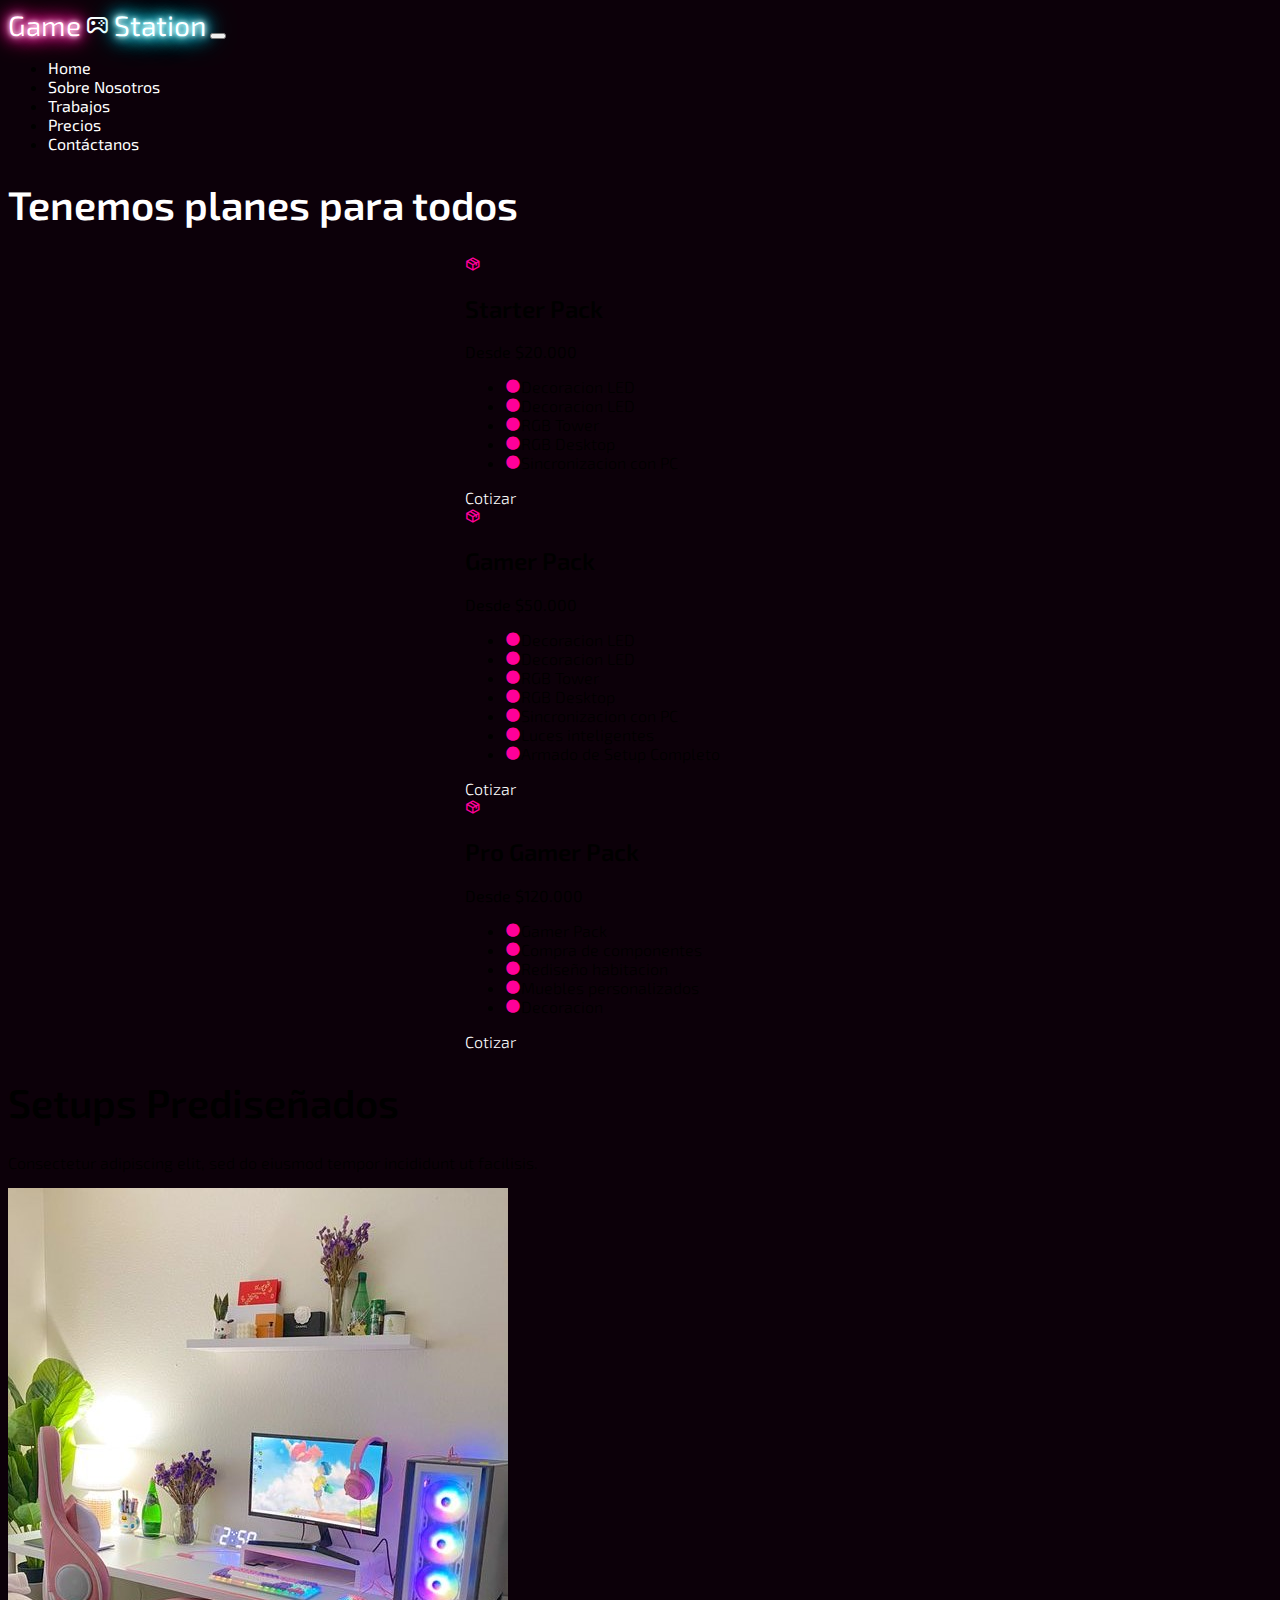
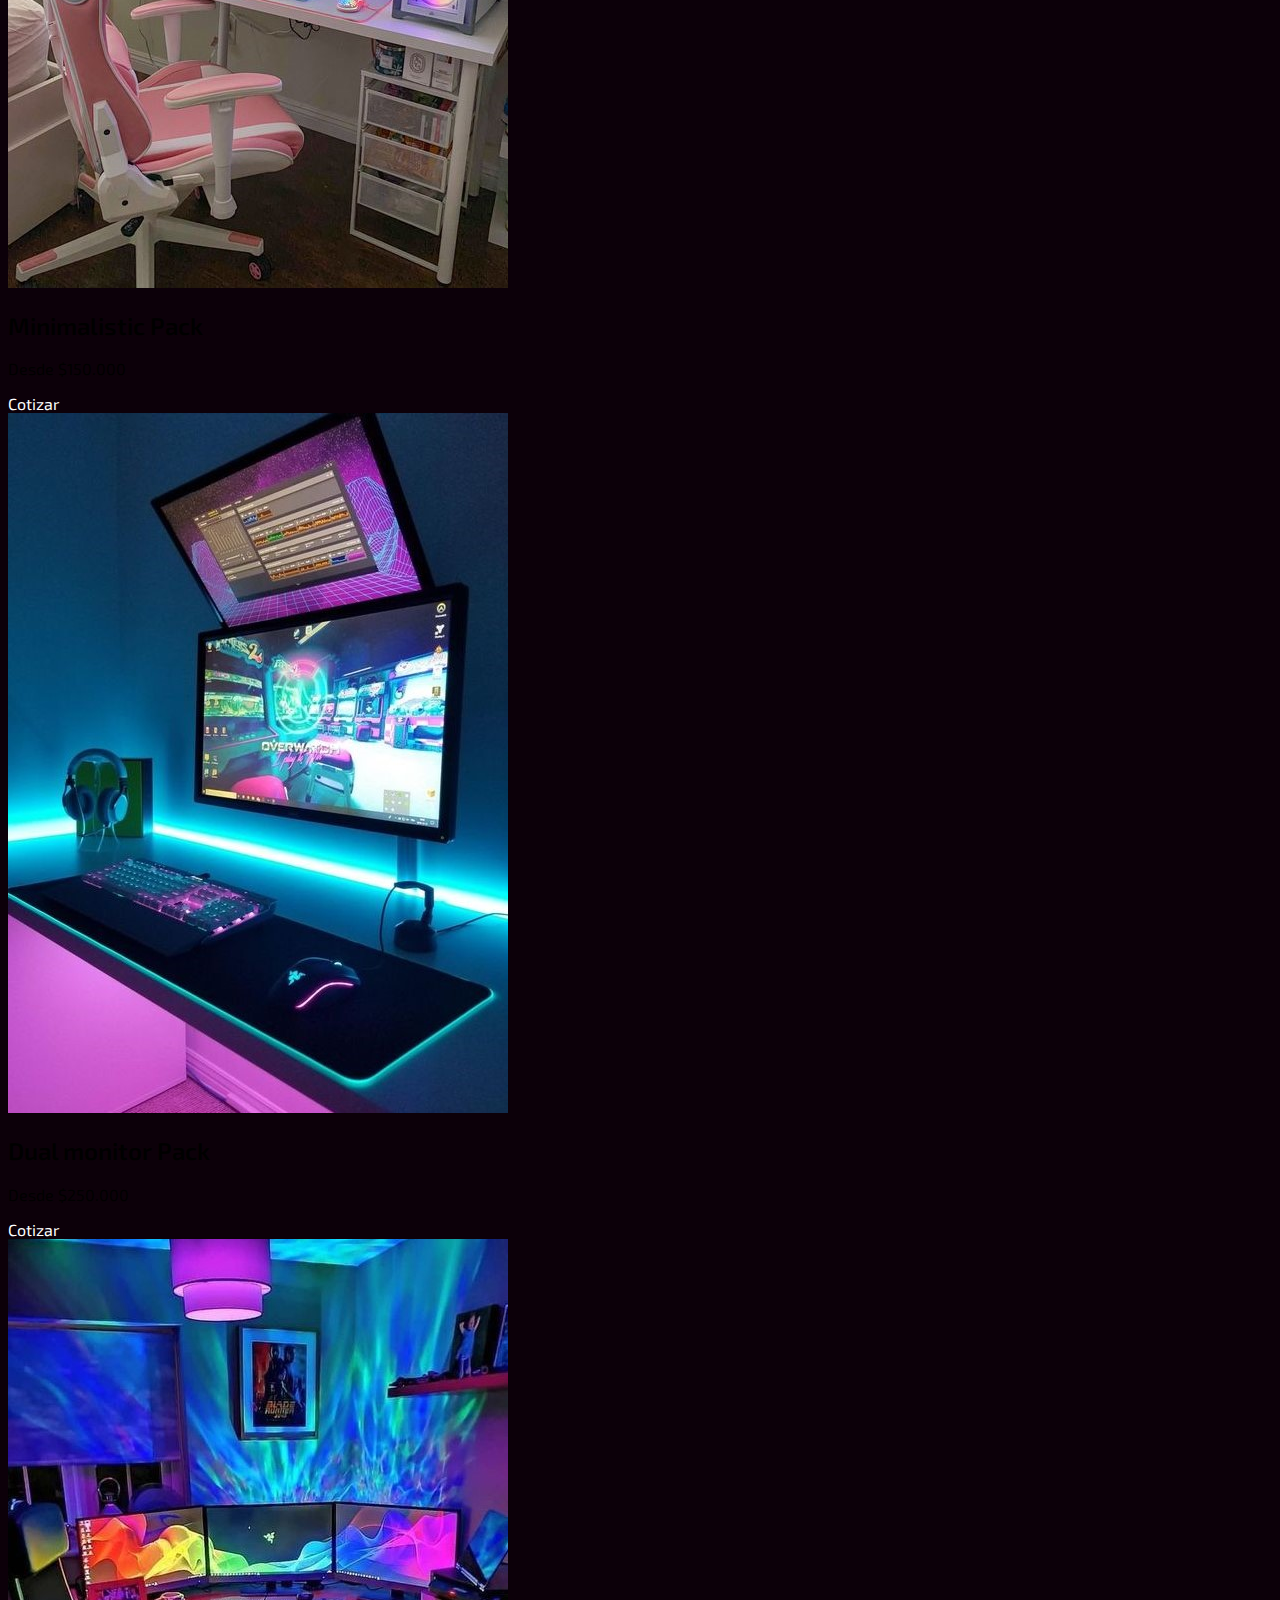
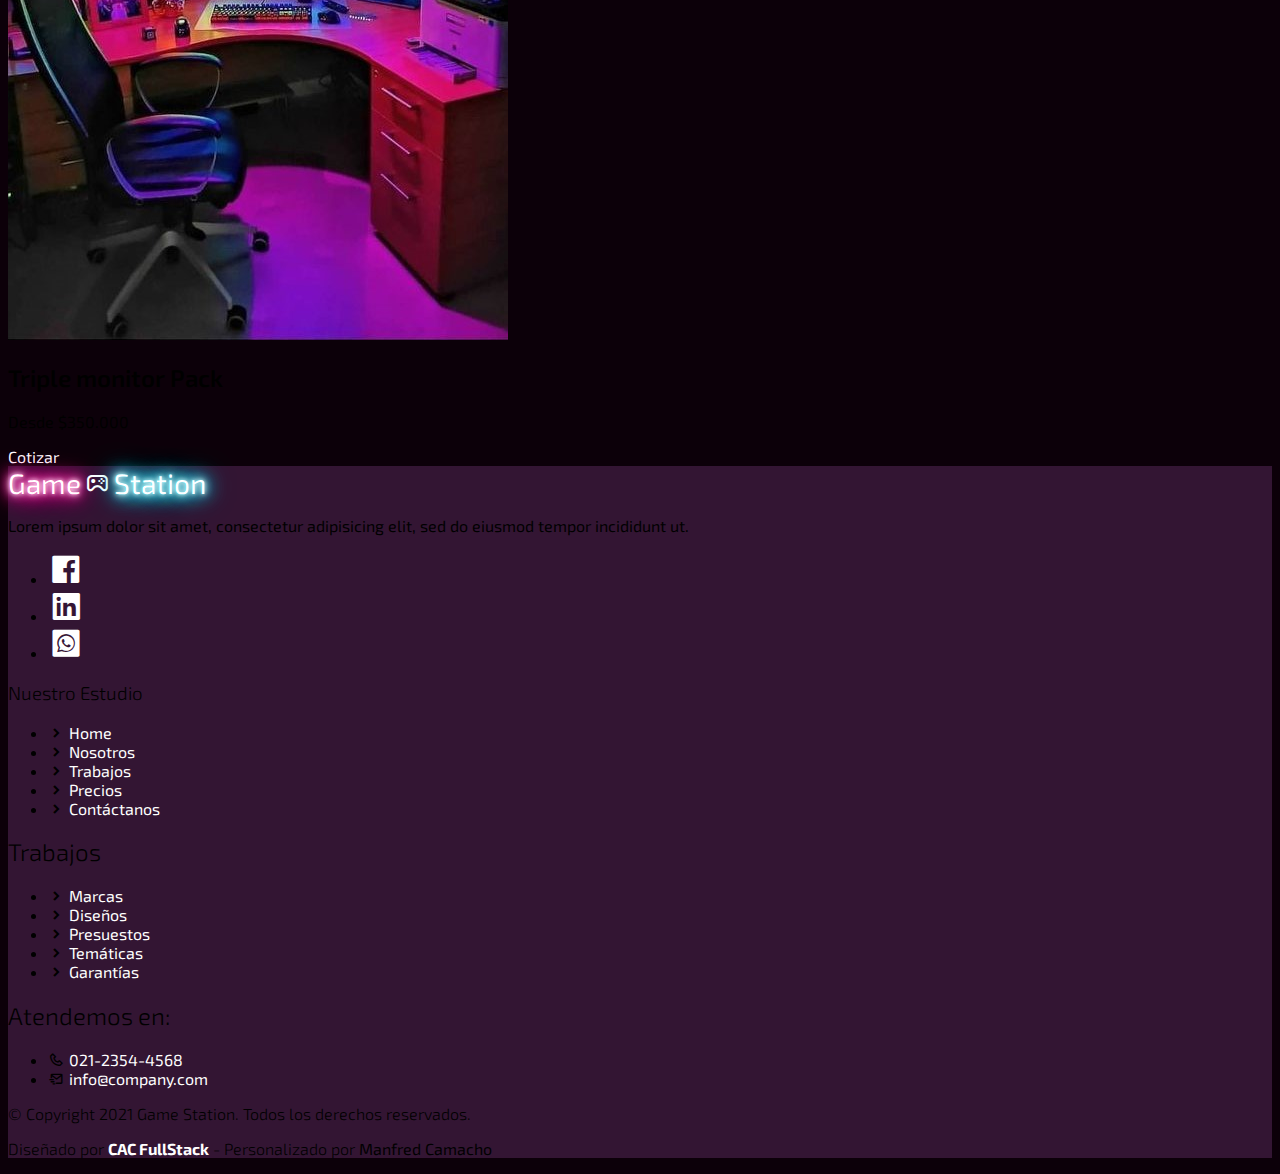
<file: pricing.html>
<!DOCTYPE html>
<html lang="es">

<head>
  <title>Precios</title>
  <meta charset="utf-8">
  <meta name="viewport" content="width=device-width, initial-scale=1">  
  <!----- icono para apple y safari --> 
  <link rel="apple-touch-icon" href="assets/img/apple-icon.png">
  <link rel="shortcut icon" type="image/x-icon" href="assets/img/favicon.ico">
  <!----- end -->
  <link href="https://cdn.jsdelivr.net/npm/bootstrap@5.0.0-beta1/dist/css/bootstrap.min.css" rel="stylesheet" integrity="sha384-giJF6kkoqNQ00vy+HMDP7azOuL0xtbfIcaT9wjKHr8RbDVddVHyTfAAsrekwKmP1" crossorigin="anonymous">
  <link href="assets/css/boxicon.min.css" rel="stylesheet">
  <link rel="preconnect" href="https://fonts.gstatic.com">
  <link href="https://fonts.googleapis.com/css2?family=Exo+2:wght@300;400;600&display=swap" rel="stylesheet">
  <link rel="stylesheet" href="assets/css/estilos.css">
</head>

<body>
    <nav id="main_nav" class="navbar navbar-expand-lg navbar-dark shadow">
        <div class="container d-flex justify-content-between align-items-center">
            <a class="navbar-brand d-flex align-items-center" href="index.html">
                <span class="tc-theme-white h3 neonText-red">Game</span>
                <i class='bx bx-joystick bx-sm tc-theme-white'></i>
                <span class="tc-theme-white neonText-blue h3">Station</span>
            </a>
			
  	        <button class="navbar-toggler border-0 bc-theme-white" 
				type="button" data-bs-toggle="collapse" 
				data-bs-target="#navbar-toggler-success" 
				aria-controls="navbarSupportedContent" 
				aria-expanded="false" 
				aria-label="Toggle navigation">
				<span class="navbar-toggler-icon">
				</span>
            </button>

            <div class="collapse navbar-collapse" id="navbar-toggler-success">
  		        <div class="flex-fill mx-xl-5 mb-2">
 	                <ul class="nav navbar-nav d-flex justify-content-between mx-xl-5 text-center">
                        <li class="nav-item">
                            <a class="nav-link px-3" href="index.html">Home</a>
                        </li>
                        <li class="nav-item">
                            <a class="nav-link px-3" href="about.html">Sobre Nosotros</a>
                        </li>
                        <li class="nav-item">
                            <a class="nav-link px-3" href="work.html">Trabajos</a>
                        </li>
                        <li class="nav-item">
                            <a class="nav-link px-3" href="pricing.html">Precios</a>
                        </li>
                        <li class="nav-item">
                            <a class="nav-link px-3" href="contact.html">Contáctanos</a>
                        </li>
                    </ul>
                </div>
            </div>
        </div>
    </nav>


    <!-- Start pricing -->
    <div class="container-lg py-5">
        <div class="col-md-12 m-auto text-center py-5 tc-theme-white">
            <h1 class="pricing-header h2 semi-bold-600 ">Tenemos planes para todos</h1>
        </div>


        <div class="row px-lg-3">


            <div class="col-md-4 pb-5 pt-sm-0 mt-5 px-xl-3">
                <div class="pricing-table card h-100 shadow-sm border-0 py-5">
                    <div class="pricing-table-body card-body rounded-pill text-center align-self-center p-md-0">
                        <i class="pricing-table-icon display-3 bx bx-package tc-theme-pink"></i>
                        <h2 class="pricing-table-heading h5 semi-bold-600">Starter Pack</h2>
                        <p>Desde $20.000</p>
                        <ul class="pricing-table-body text-start text-dark px-4 list-unstyled light-300">
                            <li><i class="bx bxs-circle tc-theme-pink me-2"></i>Decoracion LED</li>
                            <li><i class="bx bxs-circle tc-theme-pink me-2"></i>Decoracion LED</li>
                            <li><i class="bx bxs-circle tc-theme-pink me-2"></i>RGB Tower</li>
                            <li><i class="bx bxs-circle tc-theme-pink me-2"></i>RGB Desktop</li>
                            <li><i class="bx bxs-circle tc-theme-pink me-2"></i>Sincronizacion con PC</li>
                        </ul>
                        <div class="pricing-table-footer pt-5">
                            <a href="#" class="btn  px-4 btn-primary light-300">Cotizar</a>
                        </div>
                    </div>
                </div>
            </div>


            <div class="col-md-4 pt-sm-0 pt-3 px-xl-3">
                <div class="pricing-table card h-100 card-rounded shadow-sm border-0 py-5">
                    <div class="pricing-table-body card-body text-center align-self-center p-md-0">
                        <i class="pricing-table-icon display-3 bx bx-package tc-theme-pink py-3"></i>
                        <h2 class="pricing-table-heading h5 semi-bold-600">Gamer Pack</h2>
                        <p>Desde $50.000</p>
                        <ul class="pricing-table-list text-start text-dark px-4 list-unstyled light-300">
                            <li><i class="bx bxs-circle tc-theme-pink me-2"></i>Decoracion LED</li>
                            <li><i class="bx bxs-circle tc-theme-pink me-2"></i>Decoracion LED</li>
                            <li><i class="bx bxs-circle tc-theme-pink me-2"></i>RGB Tower</li>
                            <li><i class="bx bxs-circle tc-theme-pink me-2"></i>RGB Desktop</li>
                            <li><i class="bx bxs-circle tc-theme-pink me-2"></i>Sincronizacion con PC</li>
                            <li><i class="bx bxs-circle tc-theme-pink me-2"></i>Luces inteligentes</li>
                            <li><i class="bx bxs-circle tc-theme-pink me-2"></i>Armado de Setup Completo</li>
                        </ul>
                        <div class="pricing-table-footer pt-5 pb-2">
                            <a href="#" class="btn px-4 btn-primary light-300">Cotizar</a>
                        </div>
                    </div>
                </div>
            </div>


            <div class="col-md-4 pb-5 pt-sm-0 mt-5 px-xl-3">
                <div class="pricing-table card h-100 shadow-sm border-0 py-5">
                    <div class="pricing-table-body card-body text-center align-self-center p-md-0">
                        <i class="pricing-table-icon display-3 bx bx-package tc-theme-pink"></i>
                        <h2 class="pricing-table-heading h5 semi-bold-600">Pro Gamer Pack</h2>
                        <p>Desde $120.000
                        </p>
                        <ul class="pricing-table-list text-start text-dark px-4 list-unstyled light-300">
                            <li><i class="bx bxs-circle tc-theme-pink me-2"></i>Gamer Pack</li>
                            <li><i class="bx bxs-circle tc-theme-pink me-2"></i>Compra de componentes</li>
                            <li><i class="bx bxs-circle tc-theme-pink me-2"></i>Rediseño habitacion</li>
                            <li><i class="bx bxs-circle tc-theme-pink me-2"></i>Muebles personalizados</li>
                            <li><i class="bx bxs-circle tc-theme-pink me-2"></i>Decoracion</li>
                        </ul>
                        <div class="pricing-table-footer pt-1">
                            <a href="#" class="btn px-4 btn-primary light-300">Cotizar</a>
                        </div>
                    </div>
                </div>
            </div>


        </div>
    </div>
    <!-- End Content -->





    <!-- Start Pricing Horizontal Section -->
    <section class="bg-light pt-sm-0 py-5">
        <div class="container py-5">

            <h1 class="h2 semi-bold-600 text-center mt-2">Setups Prediseñados</h1>
            <p class="text-center pb-5 light-300">Consectetur adipiscing elit, sed do eiusmod tempor incididunt ut facilisis.</p>

            <div class="pricing-horizontal row col-10 m-auto d-flex shadow-sm rounded overflow-hidden bg-white mb-5">
                <div class="pricing-horizontal-icon col-md-3 text-center text-light">
                    <img class="card-img-top" src="./assets/img/setup-01.jpg" alt="...">
                </div>
                <div class="pricing-horizontal-body offset-lg-1 col-md-5 col-lg-4 d-flex align-items-center pl-5 pt-lg-0 pt-4">
                    <h2 class="h5 semi-bold-600">Minimalistic Pack</h2>
                </div>
                <div class="pricing-horizontal-tag col-md-4 text-center pt-3 d-flex align-items-center">
                    <div class="w-100 light-300">
                        <p>Desde $150.000</p>
                        <a href="#" class="btn px-4 btn-primary mb-3">Cotizar</a>
                    </div>
                </div>
            </div>

            <div class="pricing-horizontal row col-10 m-auto d-flex shadow-sm rounded overflow-hidden bg-white mb-5">
                <div class="pricing-horizontal-icon col-md-3 text-center text-light">
                    <img class="card-img-top" src="./assets/img/setup-02.jpg" alt="...">
                </div>
                <div class="pricing-horizontal-body offset-lg-1 col-md-5 col-lg-4 d-flex align-items-center pl-5 pt-lg-0 pt-4">
                    <h2 class="h5 semi-bold-600">Dual monitor Pack</h2>
                </div>
                <div class="pricing-horizontal-tag col-md-4 text-center pt-3 d-flex align-items-center">
                    <div class="w-100 light-300">
                        <p>Desde $250.000</p>
                        <a href="#" class="btn px-4 btn-primary mb-3">Cotizar</a>
                    </div>
                </div>
            </div>

            <div class="pricing-horizontal row col-10 m-auto d-flex shadow-sm rounded overflow-hidden bg-white mb-5">
                <div class="pricing-horizontal-icon col-md-3 text-center text-light">
                    <img class="card-img-top" src="./assets/img/setup-03.jpg" alt="...">
                </div>
                <div class="pricing-horizontal-body offset-lg-1 col-md-5 col-lg-4 d-flex align-items-center pl-5 pt-lg-0 pt-4">
                    <h2 class="h5 semi-bold-600">Triple monitor Pack</h2>
                </div>
                <div class="pricing-horizontal-tag col-md-4 text-center pt-3 d-flex align-items-center">
                    <div class="w-100 light-300">
                        <p>Desde $350.000</p>
                        <a href="#" class="btn px-4 btn-primary mb-3">Cotizar</a>
                    </div>
                </div>
            </div>

           


          

        </div>
    </section>
    <!--End Pricing Horizontal Section-->

    <footer class="bg-theme-secondary pt-4">
        <div class="container">
            <div class="row py-4">

                <div class="col-lg-3 col-12 align-left">
                    <a class="navbar-brand d-flex align-items-center" href="index.html">
                        <span class="tc-theme-white h3 neonText-red">Game</span>
                        <i class='bx bx-joystick bx-sm tc-theme-white'></i>
                        <span class="tc-theme-white neonText-blue h3">Station</span>
                    </a>
                    <p class="text-light my-lg-4 my-2">
                        Lorem ipsum dolor sit amet, consectetur adipisicing elit,
                        sed do eiusmod tempor incididunt ut.
                    </p>
                    <ul class="list-inline footer-icons light-300">
                        <li class="list-inline-item m-0">
                            <a class="text-light" target="_blank" href="http://facebook.com/">
                                <i class='bx bxl-facebook-square bx-md'></i>
                            </a>
                        </li>
                        <li class="list-inline-item m-0">
                            <a class="text-light" target="_blank" href="https://www.linkedin.com/">
                                <i class='bx bxl-linkedin-square bx-md'></i>
                            </a>
                        </li>
                        <li class="list-inline-item m-0">
                            <a class="text-light" target="_blank" href="https://www.whatsapp.com/">
                                <i class='bx bxl-whatsapp-square bx-md'></i>
                            </a>
                        </li>
                    </ul>
                </div>

                <div class="col-lg-3 col-md-4 my-sm-0 mt-4">
                    <h3 class="h4 pb-lg-3 text-light light-300">Nuestro Estudio</h2>
                        <ul class="list-unstyled text-light light-300">
                            <li class="pb-2">
                                <i class='bx-fw bx bxs-chevron-right bx-xs'></i><a class="text-decoration-none text-light" 
								href="index.html">Home</a>
                            </li>
                            <li class="pb-2">
                                <i class='bx-fw bx bxs-chevron-right bx-xs'></i><a class="text-decoration-none text-light py-1" 
								href="about.html">Nosotros</a>
                            </li>
                            <li class="pb-2">
                                <i class='bx-fw bx bxs-chevron-right bx-xs'></i><a class="text-decoration-none text-light py-1" 
								href="work.html">Trabajos</a>
                            </li>
                            <li class="pb-2">
                                <i class='bx-fw bx bxs-chevron-right bx-xs'></i></i><a class="text-decoration-none text-light py-1" 
								href="pricing.html">Precios</a>
                            </li>
                            <li class="pb-2">
                                <i class='bx-fw bx bxs-chevron-right bx-xs'></i><a class="text-decoration-none text-light py-1" 
								href="contact.html">Contáctanos</a>
                            </li>
                        </ul>
                </div>

                <div class="col-lg-3 col-md-4 my-sm-0 mt-4">
                    <h2 class="h4 pb-lg-3 text-light light-300">Trabajos</h2>
                    <ul class="list-unstyled text-light light-300">
                        <li class="pb-2">
                            <i class='bx-fw bx bxs-chevron-right bx-xs'></i><a class="text-decoration-none text-light py-1" 
							href="#">Marcas</a>
                        </li>
                        <li class="pb-2">
                            <i class='bx-fw bx bxs-chevron-right bx-xs'></i><a class="text-decoration-none text-light py-1" 
							href="#">Diseños</a>
                        </li>
                        <li class="pb-2">
                            <i class='bx-fw bx bxs-chevron-right bx-xs'></i><a class="text-decoration-none text-light py-1" 
							href="#">Presuestos</a>
                        </li>
                        <li class="pb-2">
                            <i class='bx-fw bx bxs-chevron-right bx-xs'></i><a class="text-decoration-none text-light py-1" 
							href="#">Temáticas</a>
                        </li>
                        <li class="pb-2">
                            <i class='bx-fw bx bxs-chevron-right bx-xs'></i><a class="text-decoration-none text-light py-1" 
							href="#">Garantías</a>
                        </li>
                    </ul>
                </div>

                <div class="col-lg-3 col-md-4 my-sm-0 mt-4">
                    <h2 class="h4 pb-lg-3 text-light light-300">Atendemos en:</h2>
                    <ul class="list-unstyled text-light light-300">
                        <li class="pb-2">
                            <i class='bx-fw bx bx-phone bx-xs'></i><a class="text-decoration-none text-light py-1" 
							href="tel:010-020-0340">021-2354-4568</a>
                        </li>
                        <li class="pb-2">
                            <i class='bx-fw bx bx-mail-send bx-xs'></i><a class="text-decoration-none text-light py-1"
							href="mailto:info@company.com">info@company.com</a>
                        </li>
                    </ul>
                </div>

            </div>
        </div>

        <div class="w-100 bg-theme-secondary py-3">
            <div class="container">
                <div class="row pt-2">
                    <div class="col-lg-6 col-sm-12">
                        <p class="text-lg-start text-center text-light light-300">
                            © Copyright 2021 Game Station. Todos los derechos reservados.
                        </p>
                    </div>
                    <div class="col-lg-6 col-sm-12">
                        <p class="text-lg-end text-center text-light light-300">
                            Diseñado por <a rel="sponsored" class="text-decoration-none text-light" 
							href="https://cursophp.com.ar/" target="_blank"><strong>CAC FullStack</strong></a>
                            - Personalizado por <strong>Manfred Camacho</strong>
                        </p>
                    </div>
                </div>
            </div>
        </div>

    </footer>
    <script src="assets/js/bootstrap.bundle.min.js"></script> 
</body>

</html>
</file>
<file: assets/css/estilos.css>
body {
  font-family: 'Exo 2', sans-serif;
  background-color: #0C0009;
}
/* Typography */
p, a {font-weight: 400;}
.h2 {font-size: 40px;}
.h3 {font-size: 28px;}
.light-300 {
  font-family: 'Exo 2', sans-serif !important;
  font-weight: 300;
}
.regular-400 {
  font-family: 'Exo 2', sans-serif !important;
  font-weight: 400;
}
.semi-bold-600 {
  font-family: 'Exo 2', sans-serif !important;
  font-weight: 600;
}

/* Color Theme */
.tc-theme-light-red { color: #FE4589; }
.tc-theme-pink { color: #f09; }
.tc-theme-sky { color: #13DCF2; }
.tc-theme-white { color: #ffffff; }
.bg-theme-primary { background-color: #0C0009; }
.bg-theme-secondary { background-color: #331533; }

.neonText-red {
  text-shadow:
    0 0 1px #f09,
    0 0 4px #fff,
    0 0 8px #fff,
    0 0 12px #f09,
    0 0 16px #f09,
    0 0 20px #f09,
    0 0 24px #f09,
    0 0 32px #f09;
}

.neonText-blue {
  text-shadow:
    0 0 1px #13DCF2,
    0 0 4px #fff,
    0 0 8px #fff,
    0 0 12px #13DCF2,
    0 0 16px #13DCF2,
    0 0 20px #13DCF2,
    0 0 24px #13DCF2,
    0 0 32px #13DCF2;
}

a{
  color: #FFF;
  text-decoration: none;
}

a:hover{
  color: #f09;
}

.typo-space-line::after,
.typo-space-line-center::after {
  content: "";
  width: 150px;
  display:block;
  position: absolute;
  border-bottom:  5px solid #f09;
  padding-top: .5em;
}
.typo-space-line-center::after {
  left: 50%;
  margin-left: -75px;
}
/* Main Nav */
#main_nav .nav-item .nav-link {
  color: #FFFFFF;
  padding-bottom: 0;
  border-bottom: 2px solid transparent;
}
#main_nav .nav-item .nav-link:hover {
  color: #13DCF2;
  border-bottom: 2px solid #FE4589;
  box-shadow: 0 1px 2px 3px -3px #f09;
}


/* Home */
#index_banner {
  background-image: linear-gradient(rgba(0,0,0,.8), rgba(0,0,0,.8)), url('./../img/banner-bg-01.jpg');
  background-position: center center; background-size: cover;
  height: 100%;
  min-height: 60vh;
  width: 100%;
}
#index_banner .carousel-item {
  min-height: 60vh;
}
.neon-link{
  color: #FFF;
  border: 0.1rem solid #FFF;
  transition: all 0.2s ease-in-out;
}
.neon-link:hover{
  color: #FFF;
  border: 0.1rem solid #fff;
  padding: 0.4em;
  box-shadow: 
    0 0 .1rem #fff,
    0 0 .1rem #fff,
    0 0 1rem #f09,
    0 0 0.1rem #f09,
    0 0 1.4rem #f09,
    inset 0 0 0.7rem #f09;
  text-shadow:
    0 0 1px #13DCF2,
    0 0 4px #fff,
    0 0 8px #fff,
    0 0 12px #13DCF2,
    0 0 16px #13DCF2,
    0 0 20px #13DCF2,
    0 0 24px #13DCF2,
    0 0 32px #13DCF2;
}
#index_banner .carousel-control-prev i,
#index_banner .carousel-control-next i {
  color: #f09 !important;
  text-decoration: none;
  font-size: 4em;
}
#index_banner .carousel-inner {
  height: 80vh;
}
#index_banner .carousel-indicators li,
#index_banner .carousel-indicators.active {
  background-color: #13DCF2 !important;
}
.service-wrapper .service-footer {
  max-width: 720px;
}
.service-work.card {
  border-radius: 10px !important;
  cursor: pointer;
}
.service-work .service-work-vertical {
	background: rgb(0,0,0);
  background: linear-gradient(0deg, rgba(0,0,0,1) 0%, rgba(0,0,0,0) 33.33%, rgba(255,255,255,1) 66.66%, rgba(255,255,255,0) 99.99%);
  background-size: 300% 300%;
  background-position: 0% 100%;
  transition: .5s;
}


/* About */
#work_banner {
  background-image: url('./../img/banner-bg-02.jpg');
  background-position: center center; background-size: cover;
  height: 100%;
  width: 100%;
}
.progress {
  height: 8px;
}
.objective-icon {
  border-radius: 13px;
  width: 8rem;
}
.partner-wap {
  background-color: #7276ec;
  transition: 1s;
  cursor: pointer;
}
.partner-wap:hover {
  background-color: #b1b3f5;
}

.team-member-img {
  transition-duration: 0.15s;
}
.team-member:hover .team-member-img {
  padding: 10px !important;
}

/* Work */
/* Singel Work */
#work_single_banner {
  background-image: url('./../img/banner-bg-02.jpg');
  background-position: center center;
  background-size: cover;
  height: 100%;
  width: 100%;
}
.related-content {
  border-radius: 20px;
  cursor: pointer;
}
/* Pricing */
.pricing-list {
  margin-bottom: 1px;
}
.pricing-table {
  max-width: 350px;
  margin: auto;
}
.pricing-table,
.pricing-horizontal {
  border-radius: 15px !important;
}
/* Contact */
#floatingtextarea {
  height: 150px
}
/* Footer */
footer a.text-light:hover {
  color: #bfbfbf !important;
  transition-duration: 0.15s;
}
</file>
<file: assets/css/boxicon.min.css>
@font-face{font-family:'boxicons';font-weight:normal;font-style:normal;src:url('../fonts/boxicons.eot');src:url('../fonts/boxicons.eot') format('embedded-opentype'),url('../fonts/boxicons.woff2') format('woff2'),url('../fonts/boxicons.woff') format('woff'),url('../fonts/boxicons.ttf') format('truetype'),url('../fonts/boxicons.svg?#boxicons') format('svg')}.bx{font-family:'boxicons'!important;font-weight:normal;font-style:normal;font-variant:normal;line-height:1;display:inline-block;text-transform:none;speak:none;-webkit-font-smoothing:antialiased;-moz-osx-font-smoothing:grayscale}.bx-ul{margin-left:2em;padding-left:0;list-style:none}.bx-ul>li{position:relative}.bx-ul .bx{font-size:inherit;line-height:inherit;position:absolute;left:-2em;width:2em;text-align:center}@-webkit-keyframes spin{0%{-webkit-transform:rotate(0);transform:rotate(0)}100%{-webkit-transform:rotate(359deg);transform:rotate(359deg)}}@keyframes spin{0%{-webkit-transform:rotate(0);transform:rotate(0)}100%{-webkit-transform:rotate(359deg);transform:rotate(359deg)}}@-webkit-keyframes burst{0%{-webkit-transform:scale(1);transform:scale(1);opacity:1}90%{-webkit-transform:scale(1.5);transform:scale(1.5);opacity:0}}@keyframes burst{0%{-webkit-transform:scale(1);transform:scale(1);opacity:1}90%{-webkit-transform:scale(1.5);transform:scale(1.5);opacity:0}}@-webkit-keyframes flashing{0%{opacity:1}45%{opacity:0}90%{opacity:1}}@keyframes flashing{0%{opacity:1}45%{opacity:0}90%{opacity:1}}@-webkit-keyframes fade-left{0%{-webkit-transform:translateX(0);transform:translateX(0);opacity:1}75%{-webkit-transform:translateX(-20px);transform:translateX(-20px);opacity:0}}@keyframes fade-left{0%{-webkit-transform:translateX(0);transform:translateX(0);opacity:1}75%{-webkit-transform:translateX(-20px);transform:translateX(-20px);opacity:0}}@-webkit-keyframes fade-right{0%{-webkit-transform:translateX(0);transform:translateX(0);opacity:1}75%{-webkit-transform:translateX(20px);transform:translateX(20px);opacity:0}}@keyframes fade-right{0%{-webkit-transform:translateX(0);transform:translateX(0);opacity:1}75%{-webkit-transform:translateX(20px);transform:translateX(20px);opacity:0}}@-webkit-keyframes fade-up{0%{-webkit-transform:translateY(0);transform:translateY(0);opacity:1}75%{-webkit-transform:translateY(-20px);transform:translateY(-20px);opacity:0}}@keyframes fade-up{0%{-webkit-transform:translateY(0);transform:translateY(0);opacity:1}75%{-webkit-transform:translateY(-20px);transform:translateY(-20px);opacity:0}}@-webkit-keyframes fade-down{0%{-webkit-transform:translateY(0);transform:translateY(0);opacity:1}75%{-webkit-transform:translateY(20px);transform:translateY(20px);opacity:0}}@keyframes fade-down{0%{-webkit-transform:translateY(0);transform:translateY(0);opacity:1}75%{-webkit-transform:translateY(20px);transform:translateY(20px);opacity:0}}@-webkit-keyframes tada{from{-webkit-transform:scale3d(1,1,1);transform:scale3d(1,1,1)}10%,20%{-webkit-transform:scale3d(.95,.95,.95) rotate3d(0,0,1,-10deg);transform:scale3d(.95,.95,.95) rotate3d(0,0,1,-10deg)}30%,50%,70%,90%{-webkit-transform:scale3d(1,1,1) rotate3d(0,0,1,10deg);transform:scale3d(1,1,1) rotate3d(0,0,1,10deg)}40%,60%,80%{-webkit-transform:scale3d(1,1,1) rotate3d(0,0,1,-10deg);transform:scale3d(1,1,1) rotate3d(0,0,1,-10deg)}to{-webkit-transform:scale3d(1,1,1);transform:scale3d(1,1,1)}}@keyframes tada{from{-webkit-transform:scale3d(1,1,1);transform:scale3d(1,1,1)}10%,20%{-webkit-transform:scale3d(.95,.95,.95) rotate3d(0,0,1,-10deg);transform:scale3d(.95,.95,.95) rotate3d(0,0,1,-10deg)}30%,50%,70%,90%{-webkit-transform:scale3d(1,1,1) rotate3d(0,0,1,10deg);transform:scale3d(1,1,1) rotate3d(0,0,1,10deg)}40%,60%,80%{-webkit-transform:rotate3d(0,0,1,-10deg);transform:rotate3d(0,0,1,-10deg)}to{-webkit-transform:scale3d(1,1,1);transform:scale3d(1,1,1)}}.bx-spin{-webkit-animation:spin 2s linear infinite;animation:spin 2s linear infinite}.bx-spin-hover:hover{-webkit-animation:spin 2s linear infinite;animation:spin 2s linear infinite}.bx-tada{-webkit-animation:tada 1.5s ease infinite;animation:tada 1.5s ease infinite}.bx-tada-hover:hover{-webkit-animation:tada 1.5s ease infinite;animation:tada 1.5s ease infinite}.bx-flashing{-webkit-animation:flashing 1.5s infinite linear;animation:flashing 1.5s infinite linear}.bx-flashing-hover:hover{-webkit-animation:flashing 1.5s infinite linear;animation:flashing 1.5s infinite linear}.bx-burst{-webkit-animation:burst 1.5s infinite linear;animation:burst 1.5s infinite linear}.bx-burst-hover:hover{-webkit-animation:burst 1.5s infinite linear;animation:burst 1.5s infinite linear}.bx-fade-up{-webkit-animation:fade-up 1.5s infinite linear;animation:fade-up 1.5s infinite linear}.bx-fade-up-hover:hover{-webkit-animation:fade-up 1.5s infinite linear;animation:fade-up 1.5s infinite linear}.bx-fade-down{-webkit-animation:fade-down 1.5s infinite linear;animation:fade-down 1.5s infinite linear}.bx-fade-down-hover:hover{-webkit-animation:fade-down 1.5s infinite linear;animation:fade-down 1.5s infinite linear}.bx-fade-left{-webkit-animation:fade-left 1.5s infinite linear;animation:fade-left 1.5s infinite linear}.bx-fade-left-hover:hover{-webkit-animation:fade-left 1.5s infinite linear;animation:fade-left 1.5s infinite linear}.bx-fade-right{-webkit-animation:fade-right 1.5s infinite linear;animation:fade-right 1.5s infinite linear}.bx-fade-right-hover:hover{-webkit-animation:fade-right 1.5s infinite linear;animation:fade-right 1.5s infinite linear}.bx-xs{font-size:1rem!important}.bx-sm{font-size:1.55rem!important}.bx-md{font-size:2.25rem!important}.bx-fw{font-size:1.2857142857em;line-height:.8em;width:1.2857142857em;height:.8em;margin-top:-.2em!important;vertical-align:middle}.bx-lg{font-size:3.0!important}.bx-pull-left{float:left;margin-right:.3em!important}.bx-pull-right{float:right;margin-left:.3em!important}.bx-rotate-90{transform:rotate(90deg);-ms-filter:'progid:DXImageTransform.Microsoft.BasicImage(rotation=1)'}.bx-rotate-180{transform:rotate(180deg);-ms-filter:'progid:DXImageTransform.Microsoft.BasicImage(rotation=2)'}.bx-rotate-270{transform:rotate(270deg);-ms-filter:'progid:DXImageTransform.Microsoft.BasicImage(rotation=3)'}.bx-flip-horizontal{transform:scaleX(-1);-ms-filter:'progid:DXImageTransform.Microsoft.BasicImage(rotation=0,mirror=1)'}.bx-flip-vertical{transform:scaleY(-1);-ms-filter:'progid:DXImageTransform.Microsoft.BasicImage(rotation=2,mirror=1)'}.bx-border{padding:.25em;border:.07em solid rgba(0,0,0,.1);border-radius:.25em}.bx-border-circle{padding:.25em;border:.07em solid rgba(0,0,0,.1);border-radius:50%}.bx-abacus:before{content:"\e900"}.bx-accessibility:before{content:"\e901"}.bx-add-to-queue:before{content:"\e902"}.bx-adjust:before{content:"\e903"}.bx-alarm:before{content:"\e904"}.bx-alarm-add:before{content:"\e905"}.bx-alarm-exclamation:before{content:"\e906"}.bx-alarm-off:before{content:"\e907"}.bx-alarm-snooze:before{content:"\e908"}.bx-album:before{content:"\e909"}.bx-align-justify:before{content:"\e90a"}.bx-align-left:before{content:"\e90b"}.bx-align-middle:before{content:"\e90c"}.bx-align-right:before{content:"\e90d"}.bx-analyse:before{content:"\e90e"}.bx-anchor:before{content:"\e90f"}.bx-angry:before{content:"\e910"}.bx-aperture:before{content:"\e911"}.bx-arch:before{content:"\e912"}.bx-archive:before{content:"\e913"}.bx-archive-in:before{content:"\e914"}.bx-archive-out:before{content:"\e915"}.bx-area:before{content:"\e916"}.bx-arrow-back:before{content:"\e917"}.bx-arrow-from-bottom:before{content:"\e918"}.bx-arrow-from-left:before{content:"\e919"}.bx-arrow-from-right:before{content:"\e91a"}.bx-arrow-from-top:before{content:"\e91b"}.bx-arrow-to-bottom:before{content:"\e91c"}.bx-arrow-to-left:before{content:"\e91d"}.bx-arrow-to-right:before{content:"\e91e"}.bx-arrow-to-top:before{content:"\e91f"}.bx-at:before{content:"\e920"}.bx-atom:before{content:"\e921"}.bx-award:before{content:"\e922"}.bx-badge:before{content:"\e923"}.bx-badge-check:before{content:"\e924"}.bx-ball:before{content:"\e925"}.bx-band-aid:before{content:"\e926"}.bx-bar-chart:before{content:"\e927"}.bx-bar-chart-alt:before{content:"\e928"}.bx-bar-chart-alt-2:before{content:"\e929"}.bx-bar-chart-square:before{content:"\e92a"}.bx-barcode:before{content:"\e92b"}.bx-barcode-reader:before{content:"\e92c"}.bx-baseball:before{content:"\e92d"}.bx-basket:before{content:"\e92e"}.bx-basketball:before{content:"\e92f"}.bx-bath:before{content:"\e930"}.bx-battery:before{content:"\e931"}.bx-bed:before{content:"\e932"}.bx-been-here:before{content:"\e933"}.bx-beer:before{content:"\e934"}.bx-bell:before{content:"\e935"}.bx-bell-minus:before{content:"\e936"}.bx-bell-off:before{content:"\e937"}.bx-bell-plus:before{content:"\e938"}.bx-bible:before{content:"\e939"}.bx-bitcoin:before{content:"\e93a"}.bx-blanket:before{content:"\e93b"}.bx-block:before{content:"\e93c"}.bx-bluetooth:before{content:"\e93d"}.bx-body:before{content:"\e93e"}.bx-bold:before{content:"\e93f"}.bx-bolt-circle:before{content:"\e940"}.bx-bomb:before{content:"\e941"}.bx-bone:before{content:"\e942"}.bx-bong:before{content:"\e943"}.bx-book:before{content:"\e944"}.bx-book-add:before{content:"\e945"}.bx-book-alt:before{content:"\e946"}.bx-book-bookmark:before{content:"\e947"}.bx-book-content:before{content:"\e948"}.bx-book-heart:before{content:"\e949"}.bx-bookmark:before{content:"\e94a"}.bx-bookmark-alt:before{content:"\e94b"}.bx-bookmark-alt-minus:before{content:"\e94c"}.bx-bookmark-alt-plus:before{content:"\e94d"}.bx-bookmark-heart:before{content:"\e94e"}.bx-bookmark-minus:before{content:"\e94f"}.bx-bookmark-plus:before{content:"\e950"}.bx-bookmarks:before{content:"\e951"}.bx-book-open:before{content:"\e952"}.bx-book-reader:before{content:"\e953"}.bx-border-all:before{content:"\e954"}.bx-border-bottom:before{content:"\e955"}.bx-border-inner:before{content:"\e956"}.bx-border-left:before{content:"\e957"}.bx-border-none:before{content:"\e958"}.bx-border-outer:before{content:"\e959"}.bx-border-radius:before{content:"\e95a"}.bx-border-right:before{content:"\e95b"}.bx-border-top:before{content:"\e95c"}.bx-bot:before{content:"\e95d"}.bx-bowling-ball:before{content:"\e95e"}.bx-box:before{content:"\e95f"}.bx-bracket:before{content:"\e960"}.bx-braille:before{content:"\e961"}.bx-brain:before{content:"\e962"}.bx-briefcase:before{content:"\e963"}.bx-briefcase-alt:before{content:"\e964"}.bx-briefcase-alt-2:before{content:"\e965"}.bx-brightness:before{content:"\e966"}.bx-brightness-half:before{content:"\e967"}.bx-broadcast:before{content:"\e968"}.bx-brush:before{content:"\e969"}.bx-brush-alt:before{content:"\e96a"}.bx-bug:before{content:"\e96b"}.bx-bug-alt:before{content:"\e96c"}.bx-building:before{content:"\e96d"}.bx-building-house:before{content:"\e96e"}.bx-buildings:before{content:"\e96f"}.bx-bulb:before{content:"\e970"}.bx-bullseye:before{content:"\e971"}.bx-buoy:before{content:"\e972"}.bx-bus:before{content:"\e973"}.bx-bus-school:before{content:"\e974"}.bx-cabinet:before{content:"\e975"}.bx-cake:before{content:"\e976"}.bx-calculator:before{content:"\e977"}.bx-calendar:before{content:"\e978"}.bx-calendar-alt:before{content:"\e979"}.bx-calendar-check:before{content:"\e97a"}.bx-calendar-edit:before{content:"\e97b"}.bx-calendar-event:before{content:"\e97c"}.bx-calendar-exclamation:before{content:"\e97d"}.bx-calendar-heart:before{content:"\e97e"}.bx-calendar-minus:before{content:"\e97f"}.bx-calendar-plus:before{content:"\e980"}.bx-calendar-star:before{content:"\e981"}.bx-calendar-week:before{content:"\e982"}.bx-calendar-x:before{content:"\e983"}.bx-camera:before{content:"\e984"}.bx-camera-home:before{content:"\e985"}.bx-camera-movie:before{content:"\e986"}.bx-camera-off:before{content:"\e987"}.bx-capsule:before{content:"\e988"}.bx-captions:before{content:"\e989"}.bx-car:before{content:"\e98a"}.bx-card:before{content:"\e98b"}.bx-caret-down:before{content:"\e98c"}.bx-caret-down-circle:before{content:"\e98d"}.bx-caret-down-square:before{content:"\e98e"}.bx-caret-left:before{content:"\e98f"}.bx-caret-left-circle:before{content:"\e990"}.bx-caret-left-square:before{content:"\e991"}.bx-caret-right:before{content:"\e992"}.bx-caret-right-circle:before{content:"\e993"}.bx-caret-right-square:before{content:"\e994"}.bx-caret-up:before{content:"\e995"}.bx-caret-up-circle:before{content:"\e996"}.bx-caret-up-square:before{content:"\e997"}.bx-carousel:before{content:"\e998"}.bx-cart:before{content:"\e999"}.bx-cart-alt:before{content:"\e99a"}.bx-cast:before{content:"\e99b"}.bx-category:before{content:"\e99c"}.bx-category-alt:before{content:"\e99d"}.bx-cctv:before{content:"\e99e"}.bx-certification:before{content:"\e99f"}.bx-chair:before{content:"\e9a0"}.bx-chalkboard:before{content:"\e9a1"}.bx-chart:before{content:"\e9a2"}.bx-chat:before{content:"\e9a3"}.bx-check:before{content:"\e9a4"}.bx-checkbox:before{content:"\e9a5"}.bx-checkbox-checked:before{content:"\e9a6"}.bx-checkbox-square:before{content:"\e9a7"}.bx-check-circle:before{content:"\e9a8"}.bx-check-double:before{content:"\e9a9"}.bx-check-shield:before{content:"\e9aa"}.bx-check-square:before{content:"\e9ab"}.bx-chevron-down:before{content:"\e9ac"}.bx-chevron-down-circle:before{content:"\e9ad"}.bx-chevron-down-square:before{content:"\e9ae"}.bx-chevron-left:before{content:"\e9af"}.bx-chevron-left-circle:before{content:"\e9b0"}.bx-chevron-left-square:before{content:"\e9b1"}.bx-chevron-right:before{content:"\e9b2"}.bx-chevron-right-circle:before{content:"\e9b3"}.bx-chevron-right-square:before{content:"\e9b4"}.bx-chevrons-down:before{content:"\e9b5"}.bx-chevrons-left:before{content:"\e9b6"}.bx-chevrons-right:before{content:"\e9b7"}.bx-chevrons-up:before{content:"\e9b8"}.bx-chevron-up:before{content:"\e9b9"}.bx-chevron-up-circle:before{content:"\e9ba"}.bx-chevron-up-square:before{content:"\e9bb"}.bx-chip:before{content:"\e9bc"}.bx-church:before{content:"\e9bd"}.bx-circle:before{content:"\e9be"}.bx-clinic:before{content:"\e9bf"}.bx-clipboard:before{content:"\e9c0"}.bx-closet:before{content:"\e9c1"}.bx-cloud:before{content:"\e9c2"}.bx-cloud-download:before{content:"\e9c3"}.bx-cloud-drizzle:before{content:"\e9c4"}.bx-cloud-lightning:before{content:"\e9c5"}.bx-cloud-light-rain:before{content:"\e9c6"}.bx-cloud-rain:before{content:"\e9c7"}.bx-cloud-snow:before{content:"\e9c8"}.bx-cloud-upload:before{content:"\e9c9"}.bx-code:before{content:"\e9ca"}.bx-code-alt:before{content:"\e9cb"}.bx-code-block:before{content:"\e9cc"}.bx-code-curly:before{content:"\e9cd"}.bx-coffee:before{content:"\e9ce"}.bx-coffee-togo:before{content:"\e9cf"}.bx-cog:before{content:"\e9d0"}.bx-coin:before{content:"\e9d1"}.bx-coin-stack:before{content:"\e9d2"}.bx-collapse:before{content:"\e9d3"}.bx-collection:before{content:"\e9d4"}.bx-color-fill:before{content:"\e9d5"}.bx-columns:before{content:"\e9d6"}.bx-command:before{content:"\e9d7"}.bx-comment:before{content:"\e9d8"}.bx-comment-add:before{content:"\e9d9"}.bx-comment-check:before{content:"\e9da"}.bx-comment-detail:before{content:"\e9db"}.bx-comment-dots:before{content:"\e9dc"}.bx-comment-edit:before{content:"\e9dd"}.bx-comment-error:before{content:"\e9de"}.bx-comment-minus:before{content:"\e9df"}.bx-comment-x:before{content:"\e9e0"}.bx-compass:before{content:"\e9e1"}.bx-confused:before{content:"\e9e2"}.bx-conversation:before{content:"\e9e3"}.bx-cookie:before{content:"\e9e4"}.bx-cool:before{content:"\e9e5"}.bx-copy:before{content:"\e9e6"}.bx-copy-alt:before{content:"\e9e7"}.bx-copyright:before{content:"\e9e8"}.bx-credit-card:before{content:"\e9e9"}.bx-credit-card-alt:before{content:"\e9ea"}.bx-credit-card-front:before{content:"\e9eb"}.bx-crop:before{content:"\e9ec"}.bx-crosshair:before{content:"\e9ed"}.bx-crown:before{content:"\e9ee"}.bx-cube:before{content:"\e9ef"}.bx-cube-alt:before{content:"\e9f0"}.bx-cuboid:before{content:"\e9f1"}.bx-current-location:before{content:"\e9f2"}.bx-customize:before{content:"\e9f3"}.bx-cut:before{content:"\e9f4"}.bx-cycling:before{content:"\e9f5"}.bx-cylinder:before{content:"\e9f6"}.bx-data:before{content:"\e9f7"}.bx-desktop:before{content:"\e9f8"}.bx-detail:before{content:"\e9f9"}.bx-devices:before{content:"\e9fa"}.bx-dialpad:before{content:"\e9fb"}.bx-dialpad-alt:before{content:"\e9fc"}.bx-diamond:before{content:"\e9fd"}.bx-dice-1:before{content:"\e9fe"}.bx-dice-2:before{content:"\e9ff"}.bx-dice-3:before{content:"\ea00"}.bx-dice-4:before{content:"\ea01"}.bx-dice-5:before{content:"\ea02"}.bx-dice-6:before{content:"\ea03"}.bx-directions:before{content:"\ea04"}.bx-disc:before{content:"\ea05"}.bx-dish:before{content:"\ea06"}.bx-dislike:before{content:"\ea07"}.bx-dizzy:before{content:"\ea08"}.bx-dna:before{content:"\ea09"}.bx-dock-bottom:before{content:"\ea0a"}.bx-dock-left:before{content:"\ea0b"}.bx-dock-right:before{content:"\ea0c"}.bx-dock-top:before{content:"\ea0d"}.bx-dollar:before{content:"\ea0e"}.bx-dollar-circle:before{content:"\ea0f"}.bx-donate-blood:before{content:"\ea10"}.bx-donate-heart:before{content:"\ea11"}.bx-door-open:before{content:"\ea12"}.bx-dots-horizontal:before{content:"\ea13"}.bx-dots-horizontal-rounded:before{content:"\ea14"}.bx-dots-vertical:before{content:"\ea15"}.bx-dots-vertical-rounded:before{content:"\ea16"}.bx-doughnut-chart:before{content:"\ea17"}.bx-down-arrow:before{content:"\ea18"}.bx-down-arrow-alt:before{content:"\ea19"}.bx-down-arrow-circle:before{content:"\ea1a"}.bx-download:before{content:"\ea1b"}.bx-downvote:before{content:"\ea1c"}.bx-drink:before{content:"\ea1d"}.bx-droplet:before{content:"\ea1e"}.bx-dumbbell:before{content:"\ea1f"}.bx-duplicate:before{content:"\ea20"}.bx-edit:before{content:"\ea21"}.bx-edit-alt:before{content:"\ea22"}.bx-envelope:before{content:"\ea23"}.bx-envelope-open:before{content:"\ea24"}.bx-equalizer:before{content:"\ea25"}.bx-eraser:before{content:"\ea26"}.bx-error:before{content:"\ea27"}.bx-error-alt:before{content:"\ea28"}.bx-error-circle:before{content:"\ea29"}.bx-euro:before{content:"\ea2a"}.bx-exclude:before{content:"\ea2b"}.bx-exit:before{content:"\ea2c"}.bx-exit-fullscreen:before{content:"\ea2d"}.bx-expand:before{content:"\ea2e"}.bx-expand-alt:before{content:"\ea2f"}.bx-export:before{content:"\ea30"}.bx-extension:before{content:"\ea31"}.bx-face:before{content:"\ea32"}.bx-fast-forward:before{content:"\ea33"}.bx-fast-forward-circle:before{content:"\ea34"}.bx-female:before{content:"\ea35"}.bx-female-sign:before{content:"\ea36"}.bx-file:before{content:"\ea37"}.bx-file-blank:before{content:"\ea38"}.bx-file-find:before{content:"\ea39"}.bx-film:before{content:"\ea3a"}.bx-filter:before{content:"\ea3b"}.bx-filter-alt:before{content:"\ea3c"}.bx-fingerprint:before{content:"\ea3d"}.bx-first-aid:before{content:"\ea3e"}.bx-first-page:before{content:"\ea3f"}.bx-flag:before{content:"\ea40"}.bx-folder:before{content:"\ea41"}.bx-folder-minus:before{content:"\ea42"}.bx-folder-open:before{content:"\ea43"}.bx-folder-plus:before{content:"\ea44"}.bx-font:before{content:"\ea45"}.bx-font-color:before{content:"\ea46"}.bx-font-family:before{content:"\ea47"}.bx-font-size:before{content:"\ea48"}.bx-food-menu:before{content:"\ea49"}.bx-food-tag:before{content:"\ea4a"}.bx-football:before{content:"\ea4b"}.bx-fridge:before{content:"\ea4c"}.bx-fullscreen:before{content:"\ea4d"}.bx-game:before{content:"\ea4e"}.bx-gas-pump:before{content:"\ea4f"}.bx-ghost:before{content:"\ea50"}.bx-gift:before{content:"\ea51"}.bx-git-branch:before{content:"\ea52"}.bx-git-commit:before{content:"\ea53"}.bx-git-compare:before{content:"\ea54"}.bx-git-merge:before{content:"\ea55"}.bx-git-pull-request:before{content:"\ea56"}.bx-git-repo-forked:before{content:"\ea57"}.bx-glasses:before{content:"\ea58"}.bx-glasses-alt:before{content:"\ea59"}.bx-globe:before{content:"\ea5a"}.bx-globe-alt:before{content:"\ea5b"}.bx-grid:before{content:"\ea5c"}.bx-grid-alt:before{content:"\ea5d"}.bx-grid-horizontal:before{content:"\ea5e"}.bx-grid-small:before{content:"\ea5f"}.bx-grid-vertical:before{content:"\ea60"}.bx-group:before{content:"\ea61"}.bx-handicap:before{content:"\ea62"}.bx-happy:before{content:"\ea63"}.bx-happy-alt:before{content:"\ea64"}.bx-happy-beaming:before{content:"\ea65"}.bx-happy-heart-eyes:before{content:"\ea66"}.bx-hash:before{content:"\ea67"}.bx-hdd:before{content:"\ea68"}.bx-heading:before{content:"\ea69"}.bx-headphone:before{content:"\ea6a"}.bx-health:before{content:"\ea6b"}.bx-heart:before{content:"\ea6c"}.bx-heart-circle:before{content:"\ea6d"}.bx-heart-square:before{content:"\ea6e"}.bx-help-circle:before{content:"\ea6f"}.bx-hide:before{content:"\ea70"}.bx-highlight:before{content:"\ea71"}.bx-history:before{content:"\ea72"}.bx-hive:before{content:"\ea73"}.bx-home:before{content:"\ea74"}.bx-home-alt:before{content:"\ea75"}.bx-home-circle:before{content:"\ea76"}.bx-home-heart:before{content:"\ea77"}.bx-home-smile:before{content:"\ea78"}.bx-horizontal-center:before{content:"\ea79"}.bx-hotel:before{content:"\ea7a"}.bx-hourglass:before{content:"\ea7b"}.bx-id-card:before{content:"\ea7c"}.bx-image:before{content:"\ea7d"}.bx-image-add:before{content:"\ea7e"}.bx-image-alt:before{content:"\ea7f"}.bx-images:before{content:"\ea80"}.bx-import:before{content:"\ea81"}.bx-infinite:before{content:"\ea82"}.bx-info-circle:before{content:"\ea83"}.bx-info-square:before{content:"\ea84"}.bx-intersect:before{content:"\ea85"}.bx-italic:before{content:"\ea86"}.bx-joystick:before{content:"\ea87"}.bx-joystick-alt:before{content:"\ea88"}.bx-joystick-button:before{content:"\ea89"}.bx-key:before{content:"\ea8a"}.bx-label:before{content:"\ea8b"}.bx-landscape:before{content:"\ea8c"}.bx-laptop:before{content:"\ea8d"}.bx-last-page:before{content:"\ea8e"}.bx-laugh:before{content:"\ea8f"}.bx-layer:before{content:"\ea90"}.bx-layer-minus:before{content:"\ea91"}.bx-layer-plus:before{content:"\ea92"}.bx-layout:before{content:"\ea93"}.bx-left-arrow:before{content:"\ea94"}.bx-left-arrow-alt:before{content:"\ea95"}.bx-left-arrow-circle:before{content:"\ea96"}.bx-left-down-arrow-circle:before{content:"\ea97"}.bx-left-indent:before{content:"\ea98"}.bx-left-top-arrow-circle:before{content:"\ea99"}.bx-library:before{content:"\ea9a"}.bx-like:before{content:"\ea9b"}.bx-line-chart:before{content:"\ea9c"}.bx-line-chart-down:before{content:"\ea9d"}.bx-link:before{content:"\ea9e"}.bx-link-alt:before{content:"\ea9f"}.bx-link-external:before{content:"\eaa0"}.bx-lira:before{content:"\eaa1"}.bx-list-check:before{content:"\eaa2"}.bx-list-minus:before{content:"\eaa3"}.bx-list-ol:before{content:"\eaa4"}.bx-list-plus:before{content:"\eaa5"}.bx-list-ul:before{content:"\eaa6"}.bx-loader:before{content:"\eaa7"}.bx-loader-alt:before{content:"\eaa8"}.bx-loader-circle:before{content:"\eaa9"}.bx-location-plus:before{content:"\eaaa"}.bx-lock:before{content:"\eaab"}.bx-lock-alt:before{content:"\eaac"}.bx-lock-open:before{content:"\eaad"}.bx-lock-open-alt:before{content:"\eaae"}.bx-log-in:before{content:"\eaaf"}.bx-log-in-circle:before{content:"\eab0"}.bx-log-out:before{content:"\eab1"}.bx-log-out-circle:before{content:"\eab2"}.bx-low-vision:before{content:"\eab3"}.bx-magnet:before{content:"\eab4"}.bx-mail-send:before{content:"\eab5"}.bx-male:before{content:"\eab6"}.bx-male-sign:before{content:"\eab7"}.bx-map:before{content:"\eab8"}.bx-map-alt:before{content:"\eab9"}.bx-map-pin:before{content:"\eaba"}.bx-mask:before{content:"\eabb"}.bx-medal:before{content:"\eabc"}.bx-meh:before{content:"\eabd"}.bx-meh-alt:before{content:"\eabe"}.bx-meh-blank:before{content:"\eabf"}.bx-memory-card:before{content:"\eac0"}.bx-menu:before{content:"\eac1"}.bx-menu-alt-left:before{content:"\eac2"}.bx-menu-alt-right:before{content:"\eac3"}.bx-merge:before{content:"\eac4"}.bx-message:before{content:"\eac5"}.bx-message-add:before{content:"\eac6"}.bx-message-alt:before{content:"\eac7"}.bx-message-alt-add:before{content:"\eac8"}.bx-message-alt-check:before{content:"\eac9"}.bx-message-alt-detail:before{content:"\eaca"}.bx-message-alt-dots:before{content:"\eacb"}.bx-message-alt-edit:before{content:"\eacc"}.bx-message-alt-error:before{content:"\eacd"}.bx-message-alt-minus:before{content:"\eace"}.bx-message-alt-x:before{content:"\eacf"}.bx-message-check:before{content:"\ead0"}.bx-message-detail:before{content:"\ead1"}.bx-message-dots:before{content:"\ead2"}.bx-message-edit:before{content:"\ead3"}.bx-message-error:before{content:"\ead4"}.bx-message-minus:before{content:"\ead5"}.bx-message-rounded:before{content:"\ead6"}.bx-message-rounded-add:before{content:"\ead7"}.bx-message-rounded-check:before{content:"\ead8"}.bx-message-rounded-detail:before{content:"\ead9"}.bx-message-rounded-dots:before{content:"\eada"}.bx-message-rounded-edit:before{content:"\eadb"}.bx-message-rounded-error:before{content:"\eadc"}.bx-message-rounded-minus:before{content:"\eadd"}.bx-message-rounded-x:before{content:"\eade"}.bx-message-square:before{content:"\eadf"}.bx-message-square-add:before{content:"\eae0"}.bx-message-square-check:before{content:"\eae1"}.bx-message-square-detail:before{content:"\eae2"}.bx-message-square-dots:before{content:"\eae3"}.bx-message-square-edit:before{content:"\eae4"}.bx-message-square-error:before{content:"\eae5"}.bx-message-square-minus:before{content:"\eae6"}.bx-message-square-x:before{content:"\eae7"}.bx-message-x:before{content:"\eae8"}.bx-meteor:before{content:"\eae9"}.bx-microchip:before{content:"\eaea"}.bx-microphone:before{content:"\eaeb"}.bx-microphone-off:before{content:"\eaec"}.bx-minus:before{content:"\eaed"}.bx-minus-back:before{content:"\eaee"}.bx-minus-circle:before{content:"\eaef"}.bx-minus-front:before{content:"\eaf0"}.bx-mobile:before{content:"\eaf1"}.bx-mobile-alt:before{content:"\eaf2"}.bx-mobile-landscape:before{content:"\eaf3"}.bx-mobile-vibration:before{content:"\eaf4"}.bx-money:before{content:"\eaf5"}.bx-moon:before{content:"\eaf6"}.bx-mouse:before{content:"\eaf7"}.bx-mouse-alt:before{content:"\eaf8"}.bx-move:before{content:"\eaf9"}.bx-move-horizontal:before{content:"\eafa"}.bx-move-vertical:before{content:"\eafb"}.bx-movie:before{content:"\eafc"}.bx-movie-play:before{content:"\eafd"}.bx-music:before{content:"\eafe"}.bx-navigation:before{content:"\eaff"}.bx-network-chart:before{content:"\eb00"}.bx-news:before{content:"\eb01"}.bx-no-entry:before{content:"\eb02"}.bx-note:before{content:"\eb03"}.bx-notepad:before{content:"\eb04"}.bx-notification:before{content:"\eb05"}.bx-notification-off:before{content:"\eb06"}.bx-outline:before{content:"\eb07"}.bx-package:before{content:"\eb08"}.bx-paint:before{content:"\eb09"}.bx-paint-roll:before{content:"\eb0a"}.bx-palette:before{content:"\eb0b"}.bx-paperclip:before{content:"\eb0c"}.bx-paper-plane:before{content:"\eb0d"}.bx-paragraph:before{content:"\eb0e"}.bx-paste:before{content:"\eb0f"}.bx-pause:before{content:"\eb10"}.bx-pause-circle:before{content:"\eb11"}.bx-pen:before{content:"\eb12"}.bx-pencil:before{content:"\eb13"}.bx-phone:before{content:"\eb14"}.bx-phone-call:before{content:"\eb15"}.bx-phone-incoming:before{content:"\eb16"}.bx-phone-outgoing:before{content:"\eb17"}.bx-photo-album:before{content:"\eb18"}.bx-pie-chart:before{content:"\eb19"}.bx-pie-chart-alt:before{content:"\eb1a"}.bx-pie-chart-alt-2:before{content:"\eb1b"}.bx-pin:before{content:"\eb1c"}.bx-planet:before{content:"\eb1d"}.bx-play:before{content:"\eb1e"}.bx-play-circle:before{content:"\eb1f"}.bx-plug:before{content:"\eb20"}.bx-plus:before{content:"\eb21"}.bx-plus-circle:before{content:"\eb22"}.bx-plus-medical:before{content:"\eb23"}.bx-pointer:before{content:"\eb24"}.bx-poll:before{content:"\eb25"}.bx-polygon:before{content:"\eb26"}.bx-pound:before{content:"\eb27"}.bx-power-off:before{content:"\eb28"}.bx-printer:before{content:"\eb29"}.bx-pulse:before{content:"\eb2a"}.bx-purchase-tag:before{content:"\eb2b"}.bx-purchase-tag-alt:before{content:"\eb2c"}.bx-pyramid:before{content:"\eb2d"}.bx-question-mark:before{content:"\eb2e"}.bx-radar:before{content:"\eb2f"}.bx-radio:before{content:"\eb30"}.bx-radio-circle:before{content:"\eb31"}.bx-radio-circle-marked:before{content:"\eb32"}.bx-receipt:before{content:"\eb33"}.bx-rectangle:before{content:"\eb34"}.bx-recycle:before{content:"\eb35"}.bx-redo:before{content:"\eb36"}.bx-refresh:before{content:"\eb37"}.bx-rename:before{content:"\eb38"}.bx-repeat:before{content:"\eb39"}.bx-reply:before{content:"\eb3a"}.bx-reply-all:before{content:"\eb3b"}.bx-repost:before{content:"\eb3c"}.bx-reset:before{content:"\eb3d"}.bx-restaurant:before{content:"\eb3e"}.bx-revision:before{content:"\eb3f"}.bx-rewind:before{content:"\eb40"}.bx-rewind-circle:before{content:"\eb41"}.bx-right-arrow:before{content:"\eb42"}.bx-right-arrow-alt:before{content:"\eb43"}.bx-right-arrow-circle:before{content:"\eb44"}.bx-right-down-arrow-circle:before{content:"\eb45"}.bx-right-indent:before{content:"\eb46"}.bx-right-top-arrow-circle:before{content:"\eb47"}.bx-rocket:before{content:"\eb48"}.bx-rotate-left:before{content:"\eb49"}.bx-rotate-right:before{content:"\eb4a"}.bx-rss:before{content:"\eb4b"}.bx-ruble:before{content:"\eb4c"}.bx-ruler:before{content:"\eb4d"}.bx-run:before{content:"\eb4e"}.bx-rupee:before{content:"\eb4f"}.bx-sad:before{content:"\eb50"}.bx-save:before{content:"\eb51"}.bx-scan:before{content:"\eb52"}.bx-screenshot:before{content:"\eb53"}.bx-search:before{content:"\eb54"}.bx-search-alt:before{content:"\eb55"}.bx-search-alt-2:before{content:"\eb56"}.bx-selection:before{content:"\eb57"}.bx-select-multiple:before{content:"\eb58"}.bx-send:before{content:"\eb59"}.bx-server:before{content:"\eb5a"}.bx-shape-circle:before{content:"\eb5b"}.bx-shape-polygon:before{content:"\eb5c"}.bx-shape-square:before{content:"\eb5d"}.bx-shape-triangle:before{content:"\eb5e"}.bx-share:before{content:"\eb5f"}.bx-share-alt:before{content:"\eb60"}.bx-shekel:before{content:"\eb61"}.bx-shield:before{content:"\eb62"}.bx-shield-alt:before{content:"\eb63"}.bx-shield-alt-2:before{content:"\eb64"}.bx-shield-quarter:before{content:"\eb65"}.bx-shield-x:before{content:"\eb66"}.bx-shocked:before{content:"\eb67"}.bx-shopping-bag:before{content:"\eb68"}.bx-show:before{content:"\eb69"}.bx-show-alt:before{content:"\eb6a"}.bx-shuffle:before{content:"\eb6b"}.bx-sidebar:before{content:"\eb6c"}.bx-sitemap:before{content:"\eb6d"}.bx-skip-next:before{content:"\eb6e"}.bx-skip-next-circle:before{content:"\eb6f"}.bx-skip-previous:before{content:"\eb70"}.bx-skip-previous-circle:before{content:"\eb71"}.bx-sleepy:before{content:"\eb72"}.bx-slider:before{content:"\eb73"}.bx-slider-alt:before{content:"\eb74"}.bx-slideshow:before{content:"\eb75"}.bx-smile:before{content:"\eb76"}.bx-sort:before{content:"\eb77"}.bx-sort-alt-2:before{content:"\eb78"}.bx-sort-a-z:before{content:"\eb79"}.bx-sort-down:before{content:"\eb7a"}.bx-sort-up:before{content:"\eb7b"}.bx-sort-z-a:before{content:"\eb7c"}.bx-spa:before{content:"\eb7d"}.bx-space-bar:before{content:"\eb7e"}.bx-spray-can:before{content:"\eb7f"}.bx-spreadsheet:before{content:"\eb80"}.bx-square:before{content:"\eb81"}.bx-square-rounded:before{content:"\eb82"}.bx-star:before{content:"\eb83"}.bx-station:before{content:"\eb84"}.bx-stats:before{content:"\eb85"}.bx-sticker:before{content:"\eb86"}.bx-stop:before{content:"\eb87"}.bx-stop-circle:before{content:"\eb88"}.bx-stopwatch:before{content:"\eb89"}.bx-store:before{content:"\eb8a"}.bx-store-alt:before{content:"\eb8b"}.bx-street-view:before{content:"\eb8c"}.bx-strikethrough:before{content:"\eb8d"}.bx-subdirectory-left:before{content:"\eb8e"}.bx-subdirectory-right:before{content:"\eb8f"}.bx-sun:before{content:"\eb90"}.bx-support:before{content:"\eb91"}.bx-swim:before{content:"\eb92"}.bx-sync:before{content:"\eb93"}.bx-tab:before{content:"\eb94"}.bx-table:before{content:"\eb95"}.bx-tachometer:before{content:"\eb96"}.bx-tag:before{content:"\eb97"}.bx-tag-alt:before{content:"\eb98"}.bx-target-lock:before{content:"\eb99"}.bx-task:before{content:"\eb9a"}.bx-task-x:before{content:"\eb9b"}.bx-taxi:before{content:"\eb9c"}.bx-tennis-ball:before{content:"\eb9d"}.bx-terminal:before{content:"\eb9e"}.bx-test-tube:before{content:"\eb9f"}.bx-text:before{content:"\eba0"}.bx-time:before{content:"\eba1"}.bx-time-five:before{content:"\eba2"}.bx-timer:before{content:"\eba3"}.bx-tired:before{content:"\eba4"}.bx-toggle-left:before{content:"\eba5"}.bx-toggle-right:before{content:"\eba6"}.bx-tone:before{content:"\eba7"}.bx-traffic-cone:before{content:"\eba8"}.bx-train:before{content:"\eba9"}.bx-transfer:before{content:"\ebaa"}.bx-transfer-alt:before{content:"\ebab"}.bx-trash:before{content:"\ebac"}.bx-trash-alt:before{content:"\ebad"}.bx-trending-down:before{content:"\ebae"}.bx-trending-up:before{content:"\ebaf"}.bx-trim:before{content:"\ebb0"}.bx-trip:before{content:"\ebb1"}.bx-trophy:before{content:"\ebb2"}.bx-tv:before{content:"\ebb3"}.bx-underline:before{content:"\ebb4"}.bx-undo:before{content:"\ebb5"}.bx-unite:before{content:"\ebb6"}.bx-unlink:before{content:"\ebb7"}.bx-up-arrow:before{content:"\ebb8"}.bx-up-arrow-alt:before{content:"\ebb9"}.bx-up-arrow-circle:before{content:"\ebba"}.bx-upload:before{content:"\ebbb"}.bx-upside-down:before{content:"\ebbc"}.bx-upvote:before{content:"\ebbd"}.bx-usb:before{content:"\ebbe"}.bx-user:before{content:"\ebbf"}.bx-user-check:before{content:"\ebc0"}.bx-user-circle:before{content:"\ebc1"}.bx-user-minus:before{content:"\ebc2"}.bx-user-pin:before{content:"\ebc3"}.bx-user-plus:before{content:"\ebc4"}.bx-user-voice:before{content:"\ebc5"}.bx-user-x:before{content:"\ebc6"}.bx-vector:before{content:"\ebc7"}.bx-vertical-center:before{content:"\ebc8"}.bx-vial:before{content:"\ebc9"}.bx-video:before{content:"\ebca"}.bx-video-off:before{content:"\ebcb"}.bx-video-plus:before{content:"\ebcc"}.bx-video-recording:before{content:"\ebcd"}.bx-voicemail:before{content:"\ebce"}.bx-volume:before{content:"\ebcf"}.bx-volume-full:before{content:"\ebd0"}.bx-volume-low:before{content:"\ebd1"}.bx-volume-mute:before{content:"\ebd2"}.bx-walk:before{content:"\ebd3"}.bx-wallet:before{content:"\ebd4"}.bx-wallet-alt:before{content:"\ebd5"}.bx-water:before{content:"\ebd6"}.bx-webcam:before{content:"\ebd7"}.bx-wifi:before{content:"\ebd8"}.bx-wifi-0:before{content:"\ebd9"}.bx-wifi-1:before{content:"\ebda"}.bx-wifi-2:before{content:"\ebdb"}.bx-wifi-off:before{content:"\ebdc"}.bx-wind:before{content:"\ebdd"}.bx-window:before{content:"\ebde"}.bx-window-alt:before{content:"\ebdf"}.bx-window-close:before{content:"\ebe0"}.bx-window-open:before{content:"\ebe1"}.bx-windows:before{content:"\ebe2"}.bx-wine:before{content:"\ebe3"}.bx-wink-smile:before{content:"\ebe4"}.bx-wink-tongue:before{content:"\ebe5"}.bx-won:before{content:"\ebe6"}.bx-world:before{content:"\ebe7"}.bx-wrench:before{content:"\ebe8"}.bx-x:before{content:"\ebe9"}.bx-x-circle:before{content:"\ebea"}.bx-yen:before{content:"\ebeb"}.bx-zoom-in:before{content:"\ebec"}.bx-zoom-out:before{content:"\ebed"}.bxs-add-to-queue:before{content:"\ebee"}.bxs-adjust:before{content:"\ebef"}.bxs-adjust-alt:before{content:"\ebf0"}.bxs-alarm:before{content:"\ebf1"}.bxs-alarm-add:before{content:"\ebf2"}.bxs-alarm-exclamation:before{content:"\ebf3"}.bxs-alarm-off:before{content:"\ebf4"}.bxs-alarm-snooze:before{content:"\ebf5"}.bxs-album:before{content:"\ebf6"}.bxs-ambulance:before{content:"\ebf7"}.bxs-analyse:before{content:"\ebf8"}.bxs-angry:before{content:"\ebf9"}.bxs-arch:before{content:"\ebfa"}.bxs-archive:before{content:"\ebfb"}.bxs-archive-in:before{content:"\ebfc"}.bxs-archive-out:before{content:"\ebfd"}.bxs-area:before{content:"\ebfe"}.bxs-arrow-from-bottom:before{content:"\ebff"}.bxs-arrow-from-left:before{content:"\ec00"}.bxs-arrow-from-right:before{content:"\ec01"}.bxs-arrow-from-top:before{content:"\ec02"}.bxs-arrow-to-bottom:before{content:"\ec03"}.bxs-arrow-to-left:before{content:"\ec04"}.bxs-arrow-to-right:before{content:"\ec05"}.bxs-arrow-to-top:before{content:"\ec06"}.bxs-award:before{content:"\ec07"}.bxs-baby-carriage:before{content:"\ec08"}.bxs-backpack:before{content:"\ec09"}.bxs-badge:before{content:"\ec0a"}.bxs-badge-check:before{content:"\ec0b"}.bxs-badge-dollar:before{content:"\ec0c"}.bxs-ball:before{content:"\ec0d"}.bxs-band-aid:before{content:"\ec0e"}.bxs-bank:before{content:"\ec0f"}.bxs-bar-chart-alt-2:before{content:"\ec10"}.bxs-bar-chart-square:before{content:"\ec11"}.bxs-barcode:before{content:"\ec12"}.bxs-baseball:before{content:"\ec13"}.bxs-basket:before{content:"\ec14"}.bxs-basketball:before{content:"\ec15"}.bxs-bath:before{content:"\ec16"}.bxs-battery:before{content:"\ec17"}.bxs-battery-charging:before{content:"\ec18"}.bxs-battery-full:before{content:"\ec19"}.bxs-battery-low:before{content:"\ec1a"}.bxs-bed:before{content:"\ec1b"}.bxs-been-here:before{content:"\ec1c"}.bxs-beer:before{content:"\ec1d"}.bxs-bell:before{content:"\ec1e"}.bxs-bell-minus:before{content:"\ec1f"}.bxs-bell-off:before{content:"\ec20"}.bxs-bell-plus:before{content:"\ec21"}.bxs-bell-ring:before{content:"\ec22"}.bxs-bible:before{content:"\ec23"}.bxs-binoculars:before{content:"\ec24"}.bxs-blanket:before{content:"\ec25"}.bxs-bolt:before{content:"\ec26"}.bxs-bolt-circle:before{content:"\ec27"}.bxs-bomb:before{content:"\ec28"}.bxs-bone:before{content:"\ec29"}.bxs-bong:before{content:"\ec2a"}.bxs-book:before{content:"\ec2b"}.bxs-book-add:before{content:"\ec2c"}.bxs-book-alt:before{content:"\ec2d"}.bxs-book-bookmark:before{content:"\ec2e"}.bxs-book-content:before{content:"\ec2f"}.bxs-book-heart:before{content:"\ec30"}.bxs-bookmark:before{content:"\ec31"}.bxs-bookmark-alt:before{content:"\ec32"}.bxs-bookmark-alt-minus:before{content:"\ec33"}.bxs-bookmark-alt-plus:before{content:"\ec34"}.bxs-bookmark-heart:before{content:"\ec35"}.bxs-bookmark-minus:before{content:"\ec36"}.bxs-bookmark-plus:before{content:"\ec37"}.bxs-bookmarks:before{content:"\ec38"}.bxs-bookmark-star:before{content:"\ec39"}.bxs-book-open:before{content:"\ec3a"}.bxs-book-reader:before{content:"\ec3b"}.bxs-bot:before{content:"\ec3c"}.bxs-bowling-ball:before{content:"\ec3d"}.bxs-box:before{content:"\ec3e"}.bxs-brain:before{content:"\ec3f"}.bxs-briefcase:before{content:"\ec40"}.bxs-briefcase-alt:before{content:"\ec41"}.bxs-briefcase-alt-2:before{content:"\ec42"}.bxs-brightness:before{content:"\ec43"}.bxs-brightness-half:before{content:"\ec44"}.bxs-brush:before{content:"\ec45"}.bxs-brush-alt:before{content:"\ec46"}.bxs-bug:before{content:"\ec47"}.bxs-bug-alt:before{content:"\ec48"}.bxs-building:before{content:"\ec49"}.bxs-building-house:before{content:"\ec4a"}.bxs-buildings:before{content:"\ec4b"}.bxs-bulb:before{content:"\ec4c"}.bxs-bullseye:before{content:"\ec4d"}.bxs-buoy:before{content:"\ec4e"}.bxs-bus:before{content:"\ec4f"}.bxs-business:before{content:"\ec50"}.bxs-bus-school:before{content:"\ec51"}.bxs-cabinet:before{content:"\ec52"}.bxs-cake:before{content:"\ec53"}.bxs-calculator:before{content:"\ec54"}.bxs-calendar:before{content:"\ec55"}.bxs-calendar-alt:before{content:"\ec56"}.bxs-calendar-check:before{content:"\ec57"}.bxs-calendar-edit:before{content:"\ec58"}.bxs-calendar-event:before{content:"\ec59"}.bxs-calendar-exclamation:before{content:"\ec5a"}.bxs-calendar-heart:before{content:"\ec5b"}.bxs-calendar-minus:before{content:"\ec5c"}.bxs-calendar-plus:before{content:"\ec5d"}.bxs-calendar-star:before{content:"\ec5e"}.bxs-calendar-week:before{content:"\ec5f"}.bxs-calendar-x:before{content:"\ec60"}.bxs-camera:before{content:"\ec61"}.bxs-camera-home:before{content:"\ec62"}.bxs-camera-movie:before{content:"\ec63"}.bxs-camera-off:before{content:"\ec64"}.bxs-camera-plus:before{content:"\ec65"}.bxs-capsule:before{content:"\ec66"}.bxs-captions:before{content:"\ec67"}.bxs-car:before{content:"\ec68"}.bxs-car-battery:before{content:"\ec69"}.bxs-car-crash:before{content:"\ec6a"}.bxs-card:before{content:"\ec6b"}.bxs-caret-down-circle:before{content:"\ec6c"}.bxs-caret-down-square:before{content:"\ec6d"}.bxs-caret-left-circle:before{content:"\ec6e"}.bxs-caret-left-square:before{content:"\ec6f"}.bxs-caret-right-circle:before{content:"\ec70"}.bxs-caret-right-square:before{content:"\ec71"}.bxs-caret-up-circle:before{content:"\ec72"}.bxs-caret-up-square:before{content:"\ec73"}.bxs-car-garage:before{content:"\ec74"}.bxs-car-mechanic:before{content:"\ec75"}.bxs-carousel:before{content:"\ec76"}.bxs-cart:before{content:"\ec77"}.bxs-cart-add:before{content:"\ec78"}.bxs-cart-alt:before{content:"\ec79"}.bxs-cart-download:before{content:"\ec7a"}.bxs-car-wash:before{content:"\ec7b"}.bxs-category:before{content:"\ec7c"}.bxs-category-alt:before{content:"\ec7d"}.bxs-cctv:before{content:"\ec7e"}.bxs-certification:before{content:"\ec7f"}.bxs-chalkboard:before{content:"\ec80"}.bxs-chart:before{content:"\ec81"}.bxs-chat:before{content:"\ec82"}.bxs-checkbox:before{content:"\ec83"}.bxs-checkbox-checked:before{content:"\ec84"}.bxs-check-circle:before{content:"\ec85"}.bxs-check-shield:before{content:"\ec86"}.bxs-check-square:before{content:"\ec87"}.bxs-chess:before{content:"\ec88"}.bxs-chevron-down:before{content:"\ec89"}.bxs-chevron-down-circle:before{content:"\ec8a"}.bxs-chevron-down-square:before{content:"\ec8b"}.bxs-chevron-left:before{content:"\ec8c"}.bxs-chevron-left-circle:before{content:"\ec8d"}.bxs-chevron-left-square:before{content:"\ec8e"}.bxs-chevron-right:before{content:"\ec8f"}.bxs-chevron-right-circle:before{content:"\ec90"}.bxs-chevron-right-square:before{content:"\ec91"}.bxs-chevrons-down:before{content:"\ec92"}.bxs-chevrons-left:before{content:"\ec93"}.bxs-chevrons-right:before{content:"\ec94"}.bxs-chevrons-up:before{content:"\ec95"}.bxs-chevron-up:before{content:"\ec96"}.bxs-chevron-up-circle:before{content:"\ec97"}.bxs-chevron-up-square:before{content:"\ec98"}.bxs-chip:before{content:"\ec99"}.bxs-church:before{content:"\ec9a"}.bxs-circle:before{content:"\ec9b"}.bxs-city:before{content:"\ec9c"}.bxs-clinic:before{content:"\ec9d"}.bxs-cloud:before{content:"\ec9e"}.bxs-cloud-download:before{content:"\ec9f"}.bxs-cloud-lightning:before{content:"\eca0"}.bxs-cloud-rain:before{content:"\eca1"}.bxs-cloud-upload:before{content:"\eca2"}.bxs-coffee:before{content:"\eca3"}.bxs-coffee-alt:before{content:"\eca4"}.bxs-coffee-togo:before{content:"\eca5"}.bxs-cog:before{content:"\eca6"}.bxs-coin:before{content:"\eca7"}.bxs-coin-stack:before{content:"\eca8"}.bxs-collection:before{content:"\eca9"}.bxs-color-fill:before{content:"\ecaa"}.bxs-comment:before{content:"\ecab"}.bxs-comment-add:before{content:"\ecac"}.bxs-comment-check:before{content:"\ecad"}.bxs-comment-detail:before{content:"\ecae"}.bxs-comment-dots:before{content:"\ecaf"}.bxs-comment-edit:before{content:"\ecb0"}.bxs-comment-error:before{content:"\ecb1"}.bxs-comment-minus:before{content:"\ecb2"}.bxs-comment-x:before{content:"\ecb3"}.bxs-compass:before{content:"\ecb4"}.bxs-component:before{content:"\ecb5"}.bxs-confused:before{content:"\ecb6"}.bxs-contact:before{content:"\ecb7"}.bxs-conversation:before{content:"\ecb8"}.bxs-cookie:before{content:"\ecb9"}.bxs-cool:before{content:"\ecba"}.bxs-copy:before{content:"\ecbb"}.bxs-copy-alt:before{content:"\ecbc"}.bxs-copyright:before{content:"\ecbd"}.bxs-coupon:before{content:"\ecbe"}.bxs-credit-card:before{content:"\ecbf"}.bxs-credit-card-alt:before{content:"\ecc0"}.bxs-credit-card-front:before{content:"\ecc1"}.bxs-crop:before{content:"\ecc2"}.bxs-crown:before{content:"\ecc3"}.bxs-cube:before{content:"\ecc4"}.bxs-cube-alt:before{content:"\ecc5"}.bxs-cuboid:before{content:"\ecc6"}.bxs-customize:before{content:"\ecc7"}.bxs-cylinder:before{content:"\ecc8"}.bxs-dashboard:before{content:"\ecc9"}.bxs-data:before{content:"\ecca"}.bxs-detail:before{content:"\eccb"}.bxs-devices:before{content:"\eccc"}.bxs-diamond:before{content:"\eccd"}.bxs-dice-1:before{content:"\ecce"}.bxs-dice-2:before{content:"\eccf"}.bxs-dice-3:before{content:"\ecd0"}.bxs-dice-4:before{content:"\ecd1"}.bxs-dice-5:before{content:"\ecd2"}.bxs-dice-6:before{content:"\ecd3"}.bxs-direction-left:before{content:"\ecd4"}.bxs-direction-right:before{content:"\ecd5"}.bxs-directions:before{content:"\ecd6"}.bxs-disc:before{content:"\ecd7"}.bxs-discount:before{content:"\ecd8"}.bxs-dish:before{content:"\ecd9"}.bxs-dislike:before{content:"\ecda"}.bxs-dizzy:before{content:"\ecdb"}.bxs-dock-bottom:before{content:"\ecdc"}.bxs-dock-left:before{content:"\ecdd"}.bxs-dock-right:before{content:"\ecde"}.bxs-dock-top:before{content:"\ecdf"}.bxs-dollar-circle:before{content:"\ece0"}.bxs-donate-blood:before{content:"\ece1"}.bxs-donate-heart:before{content:"\ece2"}.bxs-door-open:before{content:"\ece3"}.bxs-doughnut-chart:before{content:"\ece4"}.bxs-down-arrow:before{content:"\ece5"}.bxs-down-arrow-alt:before{content:"\ece6"}.bxs-down-arrow-circle:before{content:"\ece7"}.bxs-down-arrow-square:before{content:"\ece8"}.bxs-download:before{content:"\ece9"}.bxs-downvote:before{content:"\ecea"}.bxs-drink:before{content:"\eceb"}.bxs-droplet:before{content:"\ecec"}.bxs-droplet-half:before{content:"\eced"}.bxs-dryer:before{content:"\ecee"}.bxs-duplicate:before{content:"\ecef"}.bxs-edit:before{content:"\ecf0"}.bxs-edit-alt:before{content:"\ecf1"}.bxs-edit-location:before{content:"\ecf2"}.bxs-eject:before{content:"\ecf3"}.bxs-envelope:before{content:"\ecf4"}.bxs-envelope-open:before{content:"\ecf5"}.bxs-eraser:before{content:"\ecf6"}.bxs-error:before{content:"\ecf7"}.bxs-error-alt:before{content:"\ecf8"}.bxs-error-circle:before{content:"\ecf9"}.bxs-ev-station:before{content:"\ecfa"}.bxs-exit:before{content:"\ecfb"}.bxs-extension:before{content:"\ecfc"}.bxs-eyedropper:before{content:"\ecfd"}.bxs-face:before{content:"\ecfe"}.bxs-face-mask:before{content:"\ecff"}.bxs-factory:before{content:"\ed00"}.bxs-fast-forward-circle:before{content:"\ed01"}.bxs-file:before{content:"\ed02"}.bxs-file-archive:before{content:"\ed03"}.bxs-file-blank:before{content:"\ed04"}.bxs-file-css:before{content:"\ed05"}.bxs-file-doc:before{content:"\ed06"}.bxs-file-export:before{content:"\ed07"}.bxs-file-find:before{content:"\ed08"}.bxs-file-gif:before{content:"\ed09"}.bxs-file-html:before{content:"\ed0a"}.bxs-file-image:before{content:"\ed0b"}.bxs-file-import:before{content:"\ed0c"}.bxs-file-jpg:before{content:"\ed0d"}.bxs-file-js:before{content:"\ed0e"}.bxs-file-json:before{content:"\ed0f"}.bxs-file-md:before{content:"\ed10"}.bxs-file-pdf:before{content:"\ed11"}.bxs-file-plus:before{content:"\ed12"}.bxs-file-png:before{content:"\ed13"}.bxs-file-txt:before{content:"\ed14"}.bxs-film:before{content:"\ed15"}.bxs-filter-alt:before{content:"\ed16"}.bxs-first-aid:before{content:"\ed17"}.bxs-flag:before{content:"\ed18"}.bxs-flag-alt:before{content:"\ed19"}.bxs-flag-checkered:before{content:"\ed1a"}.bxs-flame:before{content:"\ed1b"}.bxs-flask:before{content:"\ed1c"}.bxs-florist:before{content:"\ed1d"}.bxs-folder:before{content:"\ed1e"}.bxs-folder-minus:before{content:"\ed1f"}.bxs-folder-open:before{content:"\ed20"}.bxs-folder-plus:before{content:"\ed21"}.bxs-food-menu:before{content:"\ed22"}.bxs-fridge:before{content:"\ed23"}.bxs-game:before{content:"\ed24"}.bxs-gas-pump:before{content:"\ed25"}.bxs-ghost:before{content:"\ed26"}.bxs-gift:before{content:"\ed27"}.bxs-graduation:before{content:"\ed28"}.bxs-grid:before{content:"\ed29"}.bxs-grid-alt:before{content:"\ed2a"}.bxs-group:before{content:"\ed2b"}.bxs-guitar-amp:before{content:"\ed2c"}.bxs-hand-down:before{content:"\ed2d"}.bxs-hand-left:before{content:"\ed2e"}.bxs-hand-right:before{content:"\ed2f"}.bxs-hand-up:before{content:"\ed30"}.bxs-happy:before{content:"\ed31"}.bxs-happy-alt:before{content:"\ed32"}.bxs-happy-beaming:before{content:"\ed33"}.bxs-happy-heart-eyes:before{content:"\ed34"}.bxs-hdd:before{content:"\ed35"}.bxs-heart:before{content:"\ed36"}.bxs-heart-circle:before{content:"\ed37"}.bxs-heart-square:before{content:"\ed38"}.bxs-help-circle:before{content:"\ed39"}.bxs-hide:before{content:"\ed3a"}.bxs-home:before{content:"\ed3b"}.bxs-home-circle:before{content:"\ed3c"}.bxs-home-heart:before{content:"\ed3d"}.bxs-home-smile:before{content:"\ed3e"}.bxs-hot:before{content:"\ed3f"}.bxs-hotel:before{content:"\ed40"}.bxs-hourglass:before{content:"\ed41"}.bxs-hourglass-bottom:before{content:"\ed42"}.bxs-hourglass-top:before{content:"\ed43"}.bxs-id-card:before{content:"\ed44"}.bxs-image:before{content:"\ed45"}.bxs-image-add:before{content:"\ed46"}.bxs-image-alt:before{content:"\ed47"}.bxs-inbox:before{content:"\ed48"}.bxs-info-circle:before{content:"\ed49"}.bxs-info-square:before{content:"\ed4a"}.bxs-institution:before{content:"\ed4b"}.bxs-joystick:before{content:"\ed4c"}.bxs-joystick-alt:before{content:"\ed4d"}.bxs-joystick-button:before{content:"\ed4e"}.bxs-key:before{content:"\ed4f"}.bxs-keyboard:before{content:"\ed50"}.bxs-label:before{content:"\ed51"}.bxs-landmark:before{content:"\ed52"}.bxs-landscape:before{content:"\ed53"}.bxs-laugh:before{content:"\ed54"}.bxs-layer:before{content:"\ed55"}.bxs-layer-minus:before{content:"\ed56"}.bxs-layer-plus:before{content:"\ed57"}.bxs-layout:before{content:"\ed58"}.bxs-left-arrow:before{content:"\ed59"}.bxs-left-arrow-alt:before{content:"\ed5a"}.bxs-left-arrow-circle:before{content:"\ed5b"}.bxs-left-arrow-square:before{content:"\ed5c"}.bxs-left-down-arrow-circle:before{content:"\ed5d"}.bxs-left-top-arrow-circle:before{content:"\ed5e"}.bxs-like:before{content:"\ed5f"}.bxs-location-plus:before{content:"\ed60"}.bxs-lock:before{content:"\ed61"}.bxs-lock-alt:before{content:"\ed62"}.bxs-lock-open:before{content:"\ed63"}.bxs-lock-open-alt:before{content:"\ed64"}.bxs-log-in:before{content:"\ed65"}.bxs-log-in-circle:before{content:"\ed66"}.bxs-log-out:before{content:"\ed67"}.bxs-log-out-circle:before{content:"\ed68"}.bxs-low-vision:before{content:"\ed69"}.bxs-magic-wand:before{content:"\ed6a"}.bxs-magnet:before{content:"\ed6b"}.bxs-map:before{content:"\ed6c"}.bxs-map-alt:before{content:"\ed6d"}.bxs-map-pin:before{content:"\ed6e"}.bxs-mask:before{content:"\ed6f"}.bxs-medal:before{content:"\ed70"}.bxs-megaphone:before{content:"\ed71"}.bxs-meh:before{content:"\ed72"}.bxs-meh-alt:before{content:"\ed73"}.bxs-meh-blank:before{content:"\ed74"}.bxs-memory-card:before{content:"\ed75"}.bxs-message:before{content:"\ed76"}.bxs-message-add:before{content:"\ed77"}.bxs-message-alt:before{content:"\ed78"}.bxs-message-alt-add:before{content:"\ed79"}.bxs-message-alt-check:before{content:"\ed7a"}.bxs-message-alt-detail:before{content:"\ed7b"}.bxs-message-alt-dots:before{content:"\ed7c"}.bxs-message-alt-edit:before{content:"\ed7d"}.bxs-message-alt-error:before{content:"\ed7e"}.bxs-message-alt-minus:before{content:"\ed7f"}.bxs-message-alt-x:before{content:"\ed80"}.bxs-message-check:before{content:"\ed81"}.bxs-message-detail:before{content:"\ed82"}.bxs-message-dots:before{content:"\ed83"}.bxs-message-edit:before{content:"\ed84"}.bxs-message-error:before{content:"\ed85"}.bxs-message-minus:before{content:"\ed86"}.bxs-message-rounded:before{content:"\ed87"}.bxs-message-rounded-add:before{content:"\ed88"}.bxs-message-rounded-check:before{content:"\ed89"}.bxs-message-rounded-detail:before{content:"\ed8a"}.bxs-message-rounded-dots:before{content:"\ed8b"}.bxs-message-rounded-edit:before{content:"\ed8c"}.bxs-message-rounded-error:before{content:"\ed8d"}.bxs-message-rounded-minus:before{content:"\ed8e"}.bxs-message-rounded-x:before{content:"\ed8f"}.bxs-message-square:before{content:"\ed90"}.bxs-message-square-add:before{content:"\ed91"}.bxs-message-square-check:before{content:"\ed92"}.bxs-message-square-detail:before{content:"\ed93"}.bxs-message-square-dots:before{content:"\ed94"}.bxs-message-square-edit:before{content:"\ed95"}.bxs-message-square-error:before{content:"\ed96"}.bxs-message-square-minus:before{content:"\ed97"}.bxs-message-square-x:before{content:"\ed98"}.bxs-message-x:before{content:"\ed99"}.bxs-meteor:before{content:"\ed9a"}.bxs-microchip:before{content:"\ed9b"}.bxs-microphone:before{content:"\ed9c"}.bxs-microphone-alt:before{content:"\ed9d"}.bxs-microphone-off:before{content:"\ed9e"}.bxs-minus-circle:before{content:"\ed9f"}.bxs-minus-square:before{content:"\eda0"}.bxs-mobile:before{content:"\eda1"}.bxs-mobile-vibration:before{content:"\eda2"}.bxs-moon:before{content:"\eda3"}.bxs-mouse:before{content:"\eda4"}.bxs-mouse-alt:before{content:"\eda5"}.bxs-movie:before{content:"\eda6"}.bxs-movie-play:before{content:"\eda7"}.bxs-music:before{content:"\eda8"}.bxs-navigation:before{content:"\eda9"}.bxs-network-chart:before{content:"\edaa"}.bxs-news:before{content:"\edab"}.bxs-no-entry:before{content:"\edac"}.bxs-note:before{content:"\edad"}.bxs-notepad:before{content:"\edae"}.bxs-notification:before{content:"\edaf"}.bxs-notification-off:before{content:"\edb0"}.bxs-offer:before{content:"\edb1"}.bxs-package:before{content:"\edb2"}.bxs-paint:before{content:"\edb3"}.bxs-paint-roll:before{content:"\edb4"}.bxs-palette:before{content:"\edb5"}.bxs-paper-plane:before{content:"\edb6"}.bxs-parking:before{content:"\edb7"}.bxs-paste:before{content:"\edb8"}.bxs-pen:before{content:"\edb9"}.bxs-pencil:before{content:"\edba"}.bxs-phone:before{content:"\edbb"}.bxs-phone-call:before{content:"\edbc"}.bxs-phone-incoming:before{content:"\edbd"}.bxs-phone-outgoing:before{content:"\edbe"}.bxs-photo-album:before{content:"\edbf"}.bxs-piano:before{content:"\edc0"}.bxs-pie-chart:before{content:"\edc1"}.bxs-pie-chart-alt:before{content:"\edc2"}.bxs-pie-chart-alt-2:before{content:"\edc3"}.bxs-pin:before{content:"\edc4"}.bxs-pizza:before{content:"\edc5"}.bxs-plane:before{content:"\edc6"}.bxs-plane-alt:before{content:"\edc7"}.bxs-plane-land:before{content:"\edc8"}.bxs-planet:before{content:"\edc9"}.bxs-plane-take-off:before{content:"\edca"}.bxs-playlist:before{content:"\edcb"}.bxs-plug:before{content:"\edcc"}.bxs-plus-circle:before{content:"\edcd"}.bxs-plus-square:before{content:"\edce"}.bxs-pointer:before{content:"\edcf"}.bxs-polygon:before{content:"\edd0"}.bxs-printer:before{content:"\edd1"}.bxs-purchase-tag:before{content:"\edd2"}.bxs-purchase-tag-alt:before{content:"\edd3"}.bxs-pyramid:before{content:"\edd4"}.bxs-quote-alt-left:before{content:"\edd5"}.bxs-quote-alt-right:before{content:"\edd6"}.bxs-quote-left:before{content:"\edd7"}.bxs-quote-right:before{content:"\edd8"}.bxs-quote-single-left:before{content:"\edd9"}.bxs-quote-single-right:before{content:"\edda"}.bxs-radiation:before{content:"\eddb"}.bxs-radio:before{content:"\eddc"}.bxs-receipt:before{content:"\eddd"}.bxs-rectangle:before{content:"\edde"}.bxs-rename:before{content:"\eddf"}.bxs-report:before{content:"\ede0"}.bxs-rewind-circle:before{content:"\ede1"}.bxs-right-arrow:before{content:"\ede2"}.bxs-right-arrow-alt:before{content:"\ede3"}.bxs-right-arrow-circle:before{content:"\ede4"}.bxs-right-arrow-square:before{content:"\ede5"}.bxs-right-down-arrow-circle:before{content:"\ede6"}.bxs-right-top-arrow-circle:before{content:"\ede7"}.bxs-rocket:before{content:"\ede8"}.bxs-ruler:before{content:"\ede9"}.bxs-sad:before{content:"\edea"}.bxs-save:before{content:"\edeb"}.bxs-school:before{content:"\edec"}.bxs-search:before{content:"\eded"}.bxs-search-alt-2:before{content:"\edee"}.bxs-select-multiple:before{content:"\edef"}.bxs-send:before{content:"\edf0"}.bxs-server:before{content:"\edf1"}.bxs-shapes:before{content:"\edf2"}.bxs-share:before{content:"\edf3"}.bxs-share-alt:before{content:"\edf4"}.bxs-shield:before{content:"\edf5"}.bxs-shield-alt-2:before{content:"\edf6"}.bxs-shield-x:before{content:"\edf7"}.bxs-ship:before{content:"\edf8"}.bxs-shocked:before{content:"\edf9"}.bxs-shopping-bag:before{content:"\edfa"}.bxs-shopping-bag-alt:before{content:"\edfb"}.bxs-shopping-bags:before{content:"\edfc"}.bxs-show:before{content:"\edfd"}.bxs-skip-next-circle:before{content:"\edfe"}.bxs-skip-previous-circle:before{content:"\edff"}.bxs-skull:before{content:"\ee00"}.bxs-sleepy:before{content:"\ee01"}.bxs-slideshow:before{content:"\ee02"}.bxs-smile:before{content:"\ee03"}.bxs-sort-alt:before{content:"\ee04"}.bxs-spa:before{content:"\ee05"}.bxs-spray-can:before{content:"\ee06"}.bxs-spreadsheet:before{content:"\ee07"}.bxs-square:before{content:"\ee08"}.bxs-square-rounded:before{content:"\ee09"}.bxs-star:before{content:"\ee0a"}.bxs-star-half:before{content:"\ee0b"}.bxs-sticker:before{content:"\ee0c"}.bxs-stopwatch:before{content:"\ee0d"}.bxs-store:before{content:"\ee0e"}.bxs-store-alt:before{content:"\ee0f"}.bxs-sun:before{content:"\ee10"}.bxs-tachometer:before{content:"\ee11"}.bxs-tag:before{content:"\ee12"}.bxs-tag-alt:before{content:"\ee13"}.bxs-tag-x:before{content:"\ee14"}.bxs-taxi:before{content:"\ee15"}.bxs-tennis-ball:before{content:"\ee16"}.bxs-terminal:before{content:"\ee17"}.bxs-thermometer:before{content:"\ee18"}.bxs-time:before{content:"\ee19"}.bxs-time-five:before{content:"\ee1a"}.bxs-timer:before{content:"\ee1b"}.bxs-tired:before{content:"\ee1c"}.bxs-toggle-left:before{content:"\ee1d"}.bxs-toggle-right:before{content:"\ee1e"}.bxs-tone:before{content:"\ee1f"}.bxs-torch:before{content:"\ee20"}.bxs-to-top:before{content:"\ee21"}.bxs-traffic:before{content:"\ee22"}.bxs-traffic-barrier:before{content:"\ee23"}.bxs-traffic-cone:before{content:"\ee24"}.bxs-train:before{content:"\ee25"}.bxs-trash:before{content:"\ee26"}.bxs-trash-alt:before{content:"\ee27"}.bxs-tree:before{content:"\ee28"}.bxs-trophy:before{content:"\ee29"}.bxs-truck:before{content:"\ee2a"}.bxs-t-shirt:before{content:"\ee2b"}.bxs-tv:before{content:"\ee2c"}.bxs-up-arrow:before{content:"\ee2d"}.bxs-up-arrow-alt:before{content:"\ee2e"}.bxs-up-arrow-circle:before{content:"\ee2f"}.bxs-up-arrow-square:before{content:"\ee30"}.bxs-upside-down:before{content:"\ee31"}.bxs-upvote:before{content:"\ee32"}.bxs-user:before{content:"\ee33"}.bxs-user-account:before{content:"\ee34"}.bxs-user-badge:before{content:"\ee35"}.bxs-user-check:before{content:"\ee36"}.bxs-user-circle:before{content:"\ee37"}.bxs-user-detail:before{content:"\ee38"}.bxs-user-minus:before{content:"\ee39"}.bxs-user-pin:before{content:"\ee3a"}.bxs-user-plus:before{content:"\ee3b"}.bxs-user-rectangle:before{content:"\ee3c"}.bxs-user-voice:before{content:"\ee3d"}.bxs-user-x:before{content:"\ee3e"}.bxs-vector:before{content:"\ee3f"}.bxs-vial:before{content:"\ee40"}.bxs-video:before{content:"\ee41"}.bxs-video-off:before{content:"\ee42"}.bxs-video-plus:before{content:"\ee43"}.bxs-video-recording:before{content:"\ee44"}.bxs-videos:before{content:"\ee45"}.bxs-virus:before{content:"\ee46"}.bxs-virus-block:before{content:"\ee47"}.bxs-volume:before{content:"\ee48"}.bxs-volume-full:before{content:"\ee49"}.bxs-volume-low:before{content:"\ee4a"}.bxs-volume-mute:before{content:"\ee4b"}.bxs-wallet:before{content:"\ee4c"}.bxs-wallet-alt:before{content:"\ee4d"}.bxs-washer:before{content:"\ee4e"}.bxs-watch:before{content:"\ee4f"}.bxs-watch-alt:before{content:"\ee50"}.bxs-webcam:before{content:"\ee51"}.bxs-widget:before{content:"\ee52"}.bxs-window-alt:before{content:"\ee53"}.bxs-wine:before{content:"\ee54"}.bxs-wink-smile:before{content:"\ee55"}.bxs-wink-tongue:before{content:"\ee56"}.bxs-wrench:before{content:"\ee57"}.bxs-x-circle:before{content:"\ee58"}.bxs-x-square:before{content:"\ee59"}.bxs-yin-yang:before{content:"\ee5a"}.bxs-zap:before{content:"\ee5b"}.bxs-zoom-in:before{content:"\ee5c"}.bxs-zoom-out:before{content:"\ee5d"}.bxl-500px:before{content:"\ee5e"}.bxl-adobe:before{content:"\ee5f"}.bxl-airbnb:before{content:"\ee60"}.bxl-algolia:before{content:"\ee61"}.bxl-amazon:before{content:"\ee62"}.bxl-android:before{content:"\ee63"}.bxl-angular:before{content:"\ee64"}.bxl-apple:before{content:"\ee65"}.bxl-audible:before{content:"\ee66"}.bxl-baidu:before{content:"\ee67"}.bxl-behance:before{content:"\ee68"}.bxl-bing:before{content:"\ee69"}.bxl-bitcoin:before{content:"\ee6a"}.bxl-blender:before{content:"\ee6b"}.bxl-blogger:before{content:"\ee6c"}.bxl-bootstrap:before{content:"\ee6d"}.bxl-chrome:before{content:"\ee6e"}.bxl-codepen:before{content:"\ee6f"}.bxl-c-plus-plus:before{content:"\ee70"}.bxl-creative-commons:before{content:"\ee71"}.bxl-css3:before{content:"\ee72"}.bxl-dailymotion:before{content:"\ee73"}.bxl-deviantart:before{content:"\ee74"}.bxl-dev-to:before{content:"\ee75"}.bxl-digg:before{content:"\ee76"}.bxl-digitalocean:before{content:"\ee77"}.bxl-discord:before{content:"\ee78"}.bxl-discourse:before{content:"\ee79"}.bxl-django:before{content:"\ee7a"}.bxl-dribbble:before{content:"\ee7b"}.bxl-dropbox:before{content:"\ee7c"}.bxl-drupal:before{content:"\ee7d"}.bxl-ebay:before{content:"\ee7e"}.bxl-edge:before{content:"\ee7f"}.bxl-etsy:before{content:"\ee80"}.bxl-facebook:before{content:"\ee81"}.bxl-facebook-circle:before{content:"\ee82"}.bxl-facebook-square:before{content:"\ee83"}.bxl-figma:before{content:"\ee84"}.bxl-firebase:before{content:"\ee85"}.bxl-firefox:before{content:"\ee86"}.bxl-flickr:before{content:"\ee87"}.bxl-flickr-square:before{content:"\ee88"}.bxl-foursquare:before{content:"\ee89"}.bxl-git:before{content:"\ee8a"}.bxl-github:before{content:"\ee8b"}.bxl-gitlab:before{content:"\ee8c"}.bxl-google:before{content:"\ee8d"}.bxl-google-cloud:before{content:"\ee8e"}.bxl-google-plus:before{content:"\ee8f"}.bxl-google-plus-circle:before{content:"\ee90"}.bxl-html5:before{content:"\ee91"}.bxl-imdb:before{content:"\ee92"}.bxl-instagram:before{content:"\ee93"}.bxl-instagram-alt:before{content:"\ee94"}.bxl-internet-explorer:before{content:"\ee95"}.bxl-invision:before{content:"\ee96"}.bxl-javascript:before{content:"\ee97"}.bxl-joomla:before{content:"\ee98"}.bxl-jquery:before{content:"\ee99"}.bxl-jsfiddle:before{content:"\ee9a"}.bxl-kickstarter:before{content:"\ee9b"}.bxl-kubernetes:before{content:"\ee9c"}.bxl-less:before{content:"\ee9d"}.bxl-linkedin:before{content:"\ee9e"}.bxl-linkedin-square:before{content:"\ee9f"}.bxl-magento:before{content:"\eea0"}.bxl-mailchimp:before{content:"\eea1"}.bxl-markdown:before{content:"\eea2"}.bxl-mastercard:before{content:"\eea3"}.bxl-medium:before{content:"\eea4"}.bxl-medium-old:before{content:"\eea5"}.bxl-medium-square:before{content:"\eea6"}.bxl-messenger:before{content:"\eea7"}.bxl-microsoft:before{content:"\eea8"}.bxl-microsoft-teams:before{content:"\eea9"}.bxl-nodejs:before{content:"\eeaa"}.bxl-ok-ru:before{content:"\eeab"}.bxl-opera:before{content:"\eeac"}.bxl-patreon:before{content:"\eead"}.bxl-paypal:before{content:"\eeae"}.bxl-periscope:before{content:"\eeaf"}.bxl-pinterest:before{content:"\eeb0"}.bxl-pinterest-alt:before{content:"\eeb1"}.bxl-play-store:before{content:"\eeb2"}.bxl-pocket:before{content:"\eeb3"}.bxl-product-hunt:before{content:"\eeb4"}.bxl-python:before{content:"\eeb5"}.bxl-quora:before{content:"\eeb6"}.bxl-react:before{content:"\eeb7"}.bxl-redbubble:before{content:"\eeb8"}.bxl-reddit:before{content:"\eeb9"}.bxl-redux:before{content:"\eeba"}.bxl-sass:before{content:"\eebb"}.bxl-shopify:before{content:"\eebc"}.bxl-skype:before{content:"\eebd"}.bxl-slack:before{content:"\eebe"}.bxl-slack-old:before{content:"\eebf"}.bxl-snapchat:before{content:"\eec0"}.bxl-soundcloud:before{content:"\eec1"}.bxl-spotify:before{content:"\eec2"}.bxl-spring-boot:before{content:"\eec3"}.bxl-squarespace:before{content:"\eec4"}.bxl-stack-overflow:before{content:"\eec5"}.bxl-stripe:before{content:"\eec6"}.bxl-telegram:before{content:"\eec7"}.bxl-trello:before{content:"\eec8"}.bxl-tumblr:before{content:"\eec9"}.bxl-tux:before{content:"\eeca"}.bxl-twitch:before{content:"\eecb"}.bxl-twitter:before{content:"\eecc"}.bxl-unsplash:before{content:"\eecd"}.bxl-vimeo:before{content:"\eece"}.bxl-visa:before{content:"\eecf"}.bxl-vk:before{content:"\eed0"}.bxl-vuejs:before{content:"\eed1"}.bxl-whatsapp:before{content:"\eed2"}.bxl-whatsapp-square:before{content:"\eed3"}.bxl-wikipedia:before{content:"\eed4"}.bxl-windows:before{content:"\eed5"}.bxl-wix:before{content:"\eed6"}.bxl-wordpress:before{content:"\eed7"}.bxl-yahoo:before{content:"\eed8"}.bxl-yelp:before{content:"\eed9"}.bxl-youtube:before{content:"\eeda"}.bxl-zoom:before{content:"\eedb"}
</file>
